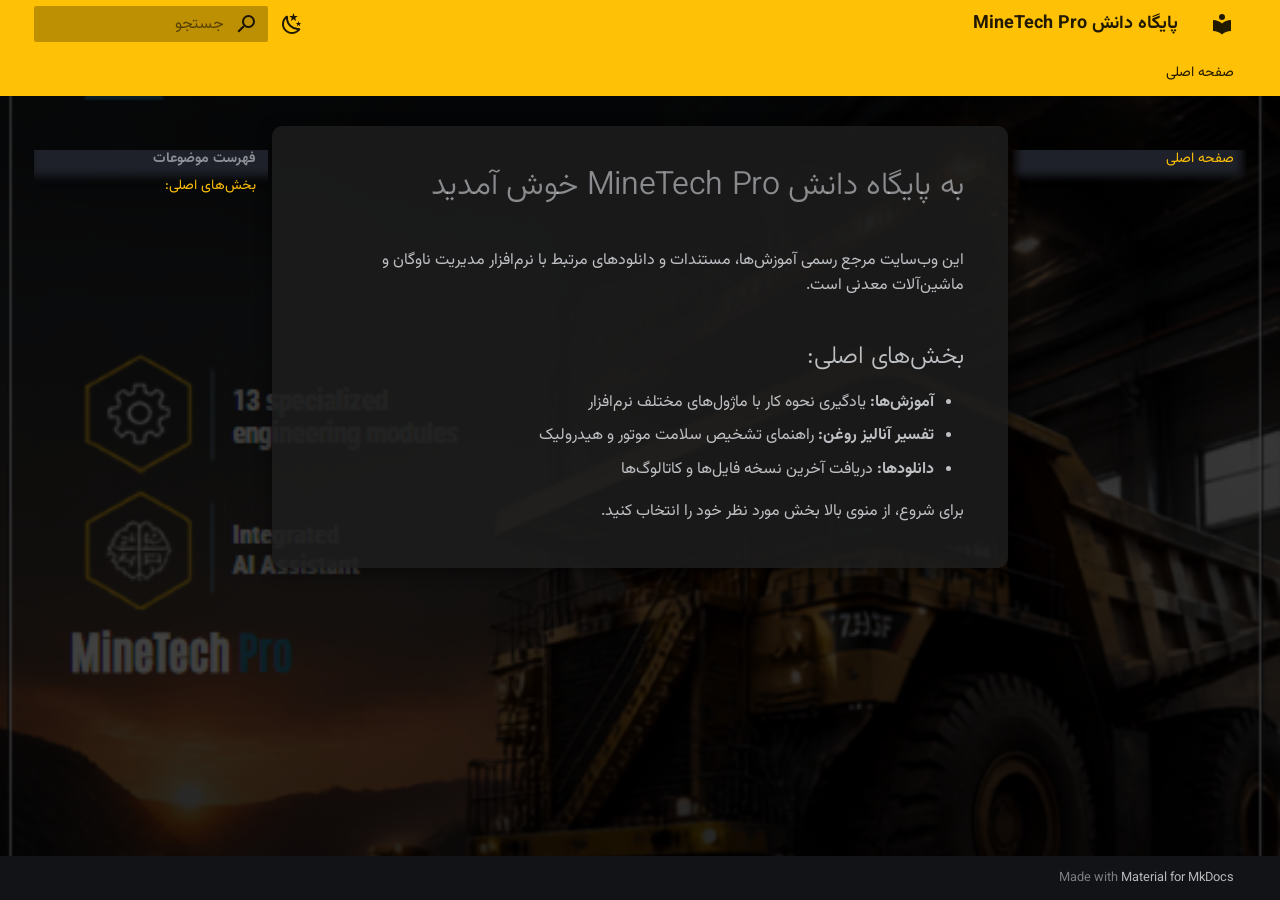
<file: index.html>
<!doctype html>
<html lang="fa" class="no-js">
  <head>
    
      <meta charset="utf-8">
      <meta name="viewport" content="width=device-width,initial-scale=1">
      
        <meta name="description" content="آموزش‌های تخصصی، مستندات نرم‌افزار و فایل‌های راهنما">
      
      
      
      
      
      
        
      
      
      <link rel="icon" href="assets/images/favicon.png">
      <meta name="generator" content="mkdocs-1.6.1, mkdocs-material-9.7.7">
    
    
      
        <title>پایگاه دانش MineTech Pro</title>
      
    
    
      <link rel="stylesheet" href="assets/stylesheets/main.ec1eaa64.min.css">
      
        
        <link rel="stylesheet" href="assets/stylesheets/palette.ab4e12ef.min.css">
      
      


    
    
      
    
    
      
        
        
        <link rel="preconnect" href="https://fonts.gstatic.com" crossorigin>
        <link rel="stylesheet" href="https://fonts.googleapis.com/css?family=Vazirmatn:300,300i,400,400i,700,700i%7CRoboto+Mono:400,400i,700,700i&display=fallback">
        <style>:root{--md-text-font:"Vazirmatn";--md-code-font:"Roboto Mono"}</style>
      
    
    
      <link rel="stylesheet" href="style.css">
    
    <script>__md_scope=new URL(".",location),__md_hash=e=>[...e].reduce(((e,_)=>(e<<5)-e+_.charCodeAt(0)),0),__md_get=(e,_=localStorage,t=__md_scope)=>JSON.parse(_.getItem(t.pathname+"."+e)),__md_set=(e,_,t=localStorage,a=__md_scope)=>{try{t.setItem(a.pathname+"."+e,JSON.stringify(_))}catch(e){}}</script>
    
      

    
    
  </head>
  
  
    
    
      
    
    
    
    
    <body dir="rtl" data-md-color-scheme="slate" data-md-color-primary="amber" data-md-color-accent="amber">
  
    
    <input class="md-toggle" data-md-toggle="drawer" type="checkbox" id="__drawer" autocomplete="off">
    <input class="md-toggle" data-md-toggle="search" type="checkbox" id="__search" autocomplete="off">
    <label class="md-overlay" for="__drawer"></label>
    <div data-md-component="skip">
      
        
        <a href="#minetech-pro" class="md-skip">
          پرش به محتویات
        </a>
      
    </div>
    <div data-md-component="announce">
      
    </div>
    
    
      

<header class="md-header" data-md-component="header">
  <nav class="md-header__inner md-grid" aria-label="سرتیتر">
    <a href="." title="پایگاه دانش MineTech Pro" class="md-header__button md-logo" aria-label="پایگاه دانش MineTech Pro" data-md-component="logo">
      
  
  <svg xmlns="http://www.w3.org/2000/svg" viewBox="0 0 24 24"><path d="M12 8a3 3 0 0 0 3-3 3 3 0 0 0-3-3 3 3 0 0 0-3 3 3 3 0 0 0 3 3m0 3.54C9.64 9.35 6.5 8 3 8v11c3.5 0 6.64 1.35 9 3.54 2.36-2.19 5.5-3.54 9-3.54V8c-3.5 0-6.64 1.35-9 3.54"/></svg>

    </a>
    <label class="md-header__button md-icon" for="__drawer">
      
      <svg xmlns="http://www.w3.org/2000/svg" viewBox="0 0 24 24"><path d="M3 6h18v2H3zm0 5h18v2H3zm0 5h18v2H3z"/></svg>
    </label>
    <div class="md-header__title" data-md-component="header-title">
      <div class="md-header__ellipsis">
        <div class="md-header__topic">
          <span class="md-ellipsis">
            پایگاه دانش MineTech Pro
          </span>
        </div>
        <div class="md-header__topic" data-md-component="header-topic">
          <span class="md-ellipsis">
            
              صفحه اصلی
            
          </span>
        </div>
      </div>
    </div>
    
      
        <form class="md-header__option" data-md-component="palette">
  
    
    
    
    <input class="md-option" data-md-color-media="" data-md-color-scheme="slate" data-md-color-primary="amber" data-md-color-accent="amber"  aria-label="تغییر به حالت روشن"  type="radio" name="__palette" id="__palette_0">
    
      <label class="md-header__button md-icon" title="تغییر به حالت روشن" for="__palette_1" hidden>
        <svg xmlns="http://www.w3.org/2000/svg" viewBox="0 0 24 24"><path d="m17.75 4.09-2.53 1.94.91 3.06-2.63-1.81-2.63 1.81.91-3.06-2.53-1.94L12.44 4l1.06-3 1.06 3zm3.5 6.91-1.64 1.25.59 1.98-1.7-1.17-1.7 1.17.59-1.98L15.75 11l2.06-.05L18.5 9l.69 1.95zm-2.28 4.95c.83-.08 1.72 1.1 1.19 1.85-.32.45-.66.87-1.08 1.27C15.17 23 8.84 23 4.94 19.07c-3.91-3.9-3.91-10.24 0-14.14.4-.4.82-.76 1.27-1.08.75-.53 1.93.36 1.85 1.19-.27 2.86.69 5.83 2.89 8.02a9.96 9.96 0 0 0 8.02 2.89m-1.64 2.02a12.08 12.08 0 0 1-7.8-3.47c-2.17-2.19-3.33-5-3.49-7.82-2.81 3.14-2.7 7.96.31 10.98 3.02 3.01 7.84 3.12 10.98.31"/></svg>
      </label>
    
  
    
    
    
    <input class="md-option" data-md-color-media="" data-md-color-scheme="default" data-md-color-primary="amber" data-md-color-accent="amber"  aria-label="تغییر به حالت تاریک"  type="radio" name="__palette" id="__palette_1">
    
      <label class="md-header__button md-icon" title="تغییر به حالت تاریک" for="__palette_0" hidden>
        <svg xmlns="http://www.w3.org/2000/svg" viewBox="0 0 24 24"><path d="M12 7a5 5 0 0 1 5 5 5 5 0 0 1-5 5 5 5 0 0 1-5-5 5 5 0 0 1 5-5m0 2a3 3 0 0 0-3 3 3 3 0 0 0 3 3 3 3 0 0 0 3-3 3 3 0 0 0-3-3m0-7 2.39 3.42C13.65 5.15 12.84 5 12 5s-1.65.15-2.39.42zM3.34 7l4.16-.35A7.2 7.2 0 0 0 5.94 8.5c-.44.74-.69 1.5-.83 2.29zm.02 10 1.76-3.77a7.131 7.131 0 0 0 2.38 4.14zM20.65 7l-1.77 3.79a7.02 7.02 0 0 0-2.38-4.15zm-.01 10-4.14.36c.59-.51 1.12-1.14 1.54-1.86.42-.73.69-1.5.83-2.29zM12 22l-2.41-3.44c.74.27 1.55.44 2.41.44.82 0 1.63-.17 2.37-.44z"/></svg>
      </label>
    
  
</form>
      
    
    
      <script>var palette=__md_get("__palette");if(palette&&palette.color){if("(prefers-color-scheme)"===palette.color.media){var media=matchMedia("(prefers-color-scheme: light)"),input=document.querySelector(media.matches?"[data-md-color-media='(prefers-color-scheme: light)']":"[data-md-color-media='(prefers-color-scheme: dark)']");palette.color.media=input.getAttribute("data-md-color-media"),palette.color.scheme=input.getAttribute("data-md-color-scheme"),palette.color.primary=input.getAttribute("data-md-color-primary"),palette.color.accent=input.getAttribute("data-md-color-accent")}for(var[key,value]of Object.entries(palette.color))document.body.setAttribute("data-md-color-"+key,value)}</script>
    
    
    
      
      
        <label class="md-header__button md-icon" for="__search">
          
          <svg xmlns="http://www.w3.org/2000/svg" viewBox="0 0 24 24"><path d="M9.5 3A6.5 6.5 0 0 1 16 9.5c0 1.61-.59 3.09-1.56 4.23l.27.27h.79l5 5-1.5 1.5-5-5v-.79l-.27-.27A6.52 6.52 0 0 1 9.5 16 6.5 6.5 0 0 1 3 9.5 6.5 6.5 0 0 1 9.5 3m0 2C7 5 5 7 5 9.5S7 14 9.5 14 14 12 14 9.5 12 5 9.5 5"/></svg>
        </label>
        <div class="md-search" data-md-component="search" role="dialog">
  <label class="md-search__overlay" for="__search"></label>
  <div class="md-search__inner" role="search">
    <form class="md-search__form" name="search">
      <input type="text" class="md-search__input" name="query" aria-label="جستجو" placeholder="جستجو" autocapitalize="off" autocorrect="off" autocomplete="off" spellcheck="false" data-md-component="search-query" required>
      <label class="md-search__icon md-icon" for="__search">
        
        <svg xmlns="http://www.w3.org/2000/svg" viewBox="0 0 24 24"><path d="M9.5 3A6.5 6.5 0 0 1 16 9.5c0 1.61-.59 3.09-1.56 4.23l.27.27h.79l5 5-1.5 1.5-5-5v-.79l-.27-.27A6.52 6.52 0 0 1 9.5 16 6.5 6.5 0 0 1 3 9.5 6.5 6.5 0 0 1 9.5 3m0 2C7 5 5 7 5 9.5S7 14 9.5 14 14 12 14 9.5 12 5 9.5 5"/></svg>
        
        <svg xmlns="http://www.w3.org/2000/svg" viewBox="0 0 24 24"><path d="M20 11v2H8l5.5 5.5-1.42 1.42L4.16 12l7.92-7.92L13.5 5.5 8 11z"/></svg>
      </label>
      <nav class="md-search__options" aria-label="جستجو">
        
        <button type="reset" class="md-search__icon md-icon" title="بازنشانی" aria-label="بازنشانی" tabindex="-1">
          
          <svg xmlns="http://www.w3.org/2000/svg" viewBox="0 0 24 24"><path d="M19 6.41 17.59 5 12 10.59 6.41 5 5 6.41 10.59 12 5 17.59 6.41 19 12 13.41 17.59 19 19 17.59 13.41 12z"/></svg>
        </button>
      </nav>
      
        <div class="md-search__suggest" data-md-component="search-suggest"></div>
      
    </form>
    <div class="md-search__output">
      <div class="md-search__scrollwrap" tabindex="0" data-md-scrollfix>
        <div class="md-search-result" data-md-component="search-result">
          <div class="md-search-result__meta">
            راه‌اندازی جستجو
          </div>
          <ol class="md-search-result__list" role="presentation"></ol>
        </div>
      </div>
    </div>
  </div>
</div>
      
    
    
  </nav>
  
</header>
    
    <div class="md-container" data-md-component="container">
      
      
        
          
            
<nav class="md-tabs" aria-label="زبانه‌ها" data-md-component="tabs">
  <div class="md-grid">
    <ul class="md-tabs__list">
      
        
  
  
  
    
  
  
    <li class="md-tabs__item md-tabs__item--active">
      <a href="." class="md-tabs__link">
        
  
  
    
  
  صفحه اصلی

      </a>
    </li>
  

      
    </ul>
  </div>
</nav>
          
        
      
      <main class="md-main" data-md-component="main">
        <div class="md-main__inner md-grid">
          
            
              
              <div class="md-sidebar md-sidebar--primary" data-md-component="sidebar" data-md-type="navigation" >
                <div class="md-sidebar__scrollwrap">
                  <div class="md-sidebar__inner">
                    


  


<nav class="md-nav md-nav--primary md-nav--lifted" aria-label="هدایت" data-md-level="0">
  <label class="md-nav__title" for="__drawer">
    <a href="." title="پایگاه دانش MineTech Pro" class="md-nav__button md-logo" aria-label="پایگاه دانش MineTech Pro" data-md-component="logo">
      
  
  <svg xmlns="http://www.w3.org/2000/svg" viewBox="0 0 24 24"><path d="M12 8a3 3 0 0 0 3-3 3 3 0 0 0-3-3 3 3 0 0 0-3 3 3 3 0 0 0 3 3m0 3.54C9.64 9.35 6.5 8 3 8v11c3.5 0 6.64 1.35 9 3.54 2.36-2.19 5.5-3.54 9-3.54V8c-3.5 0-6.64 1.35-9 3.54"/></svg>

    </a>
    پایگاه دانش MineTech Pro
  </label>
  
  <ul class="md-nav__list" data-md-scrollfix>
    
      
      
  
  
    
  
  
  
    <li class="md-nav__item md-nav__item--active">
      
      <input class="md-nav__toggle md-toggle" type="checkbox" id="__toc">
      
      
        
      
      
        <label class="md-nav__link md-nav__link--active" for="__toc">
          
  
  
  <span class="md-ellipsis">
    
  
    صفحه اصلی
  

    
  </span>
  
  

          <span class="md-nav__icon md-icon"></span>
        </label>
      
      <a href="." class="md-nav__link md-nav__link--active">
        
  
  
  <span class="md-ellipsis">
    
  
    صفحه اصلی
  

    
  </span>
  
  

      </a>
      
        

<nav class="md-nav md-nav--secondary" aria-label="فهرست موضوعات">
  
  
  
    
  
  
    <label class="md-nav__title" for="__toc">
      <span class="md-nav__icon md-icon"></span>
      فهرست موضوعات
    </label>
    <ul class="md-nav__list" data-md-component="toc" data-md-scrollfix>
      
        <li class="md-nav__item">
  <a href="#_1" class="md-nav__link">
    <span class="md-ellipsis">
      
        بخش‌های اصلی:
      
    </span>
  </a>
  
</li>
      
    </ul>
  
</nav>
      
    </li>
  

    
  </ul>
</nav>
                  </div>
                </div>
              </div>
            
            
              
              <div class="md-sidebar md-sidebar--secondary" data-md-component="sidebar" data-md-type="toc" >
                <div class="md-sidebar__scrollwrap">
                  <div class="md-sidebar__inner">
                    

<nav class="md-nav md-nav--secondary" aria-label="فهرست موضوعات">
  
  
  
    
  
  
    <label class="md-nav__title" for="__toc">
      <span class="md-nav__icon md-icon"></span>
      فهرست موضوعات
    </label>
    <ul class="md-nav__list" data-md-component="toc" data-md-scrollfix>
      
        <li class="md-nav__item">
  <a href="#_1" class="md-nav__link">
    <span class="md-ellipsis">
      
        بخش‌های اصلی:
      
    </span>
  </a>
  
</li>
      
    </ul>
  
</nav>
                  </div>
                </div>
              </div>
            
          
          
            <div class="md-content" data-md-component="content">
              
              <article class="md-content__inner md-typeset">
                
                  



<h1 id="minetech-pro">به پایگاه دانش MineTech Pro خوش آمدید</h1>
<p>این وب‌سایت مرجع رسمی آموزش‌ها، مستندات و دانلودهای مرتبط با نرم‌افزار مدیریت ناوگان و ماشین‌آلات معدنی است.</p>
<h2 id="_1">بخش‌های اصلی:</h2>
<ul>
<li><strong>آموزش‌ها:</strong> یادگیری نحوه کار با ماژول‌های مختلف نرم‌افزار</li>
<li><strong>تفسیر آنالیز روغن:</strong> راهنمای تشخیص سلامت موتور و هیدرولیک</li>
<li><strong>دانلودها:</strong> دریافت آخرین نسخه فایل‌ها و کاتالوگ‌ها</li>
</ul>
<p>برای شروع، از منوی بالا بخش مورد نظر خود را انتخاب کنید.</p>












                
              </article>
            </div>
          
          
<script>var target=document.getElementById(location.hash.slice(1));target&&target.name&&(target.checked=target.name.startsWith("__tabbed_"))</script>
        </div>
        
          <button type="button" class="md-top md-icon" data-md-component="top" hidden>
  
  <svg xmlns="http://www.w3.org/2000/svg" viewBox="0 0 24 24"><path d="M13 20h-2V8l-5.5 5.5-1.42-1.42L12 4.16l7.92 7.92-1.42 1.42L13 8z"/></svg>
  برگشت به بالا
</button>
        
      </main>
      
        <footer class="md-footer">
  
  <div class="md-footer-meta md-typeset">
    <div class="md-footer-meta__inner md-grid">
      <div class="md-copyright">
  
  
    Made with
    <a href="https://squidfunk.github.io/mkdocs-material/" target="_blank" rel="noopener">
      Material for MkDocs
    </a>
  
</div>
      
    </div>
  </div>
</footer>
      
    </div>
    <div class="md-dialog" data-md-component="dialog">
      <div class="md-dialog__inner md-typeset"></div>
    </div>
    
    
    
      
      
      <script id="__config" type="application/json">{"annotate": null, "base": ".", "features": ["navigation.tabs", "navigation.top", "search.suggest"], "search": "assets/javascripts/workers/search.2c215733.min.js", "tags": null, "translations": {"clipboard.copied": "\u06a9\u067e\u06cc \u0634\u062f", "clipboard.copy": "\u06a9\u067e\u06cc \u06a9\u0631\u062f\u0646", "search.result.more.one": "1 \u0645\u0648\u0631\u062f \u062f\u06cc\u06af\u0631 \u062f\u0631 \u0627\u06cc\u0646 \u0635\u0641\u062d\u0647", "search.result.more.other": "# \u0645\u0648\u0631\u062f \u062f\u06cc\u06af\u0631 \u062f\u0631 \u0627\u06cc\u0646 \u0635\u0641\u062d\u0647", "search.result.none": "\u0633\u0646\u062f\u06cc \u06cc\u0627\u0641\u062a \u0646\u0634\u062f", "search.result.one": "1 \u0633\u0646\u062f \u06cc\u0627\u0641\u062a \u0634\u062f", "search.result.other": "# \u0633\u0646\u062f \u06cc\u0627\u0641\u062a \u0634\u062f", "search.result.placeholder": "\u0628\u0631\u0627\u06cc \u0634\u0631\u0648\u0639 \u062c\u0633\u062a\u062c\u0648 \u062a\u0627\u06cc\u067e \u06a9\u0646\u06cc\u062f", "search.result.term.missing": "\u0645\u0648\u062c\u0648\u062f \u0646\u06cc\u0633\u062a", "select.version": "\u0627\u0646\u062a\u062e\u0627\u0628 \u0648\u06cc\u0631\u0627\u06cc\u0634"}, "version": null}</script>
    
    
      <script src="assets/javascripts/bundle.d7400e89.min.js"></script>
      
    
  </body>
</html>
</file>
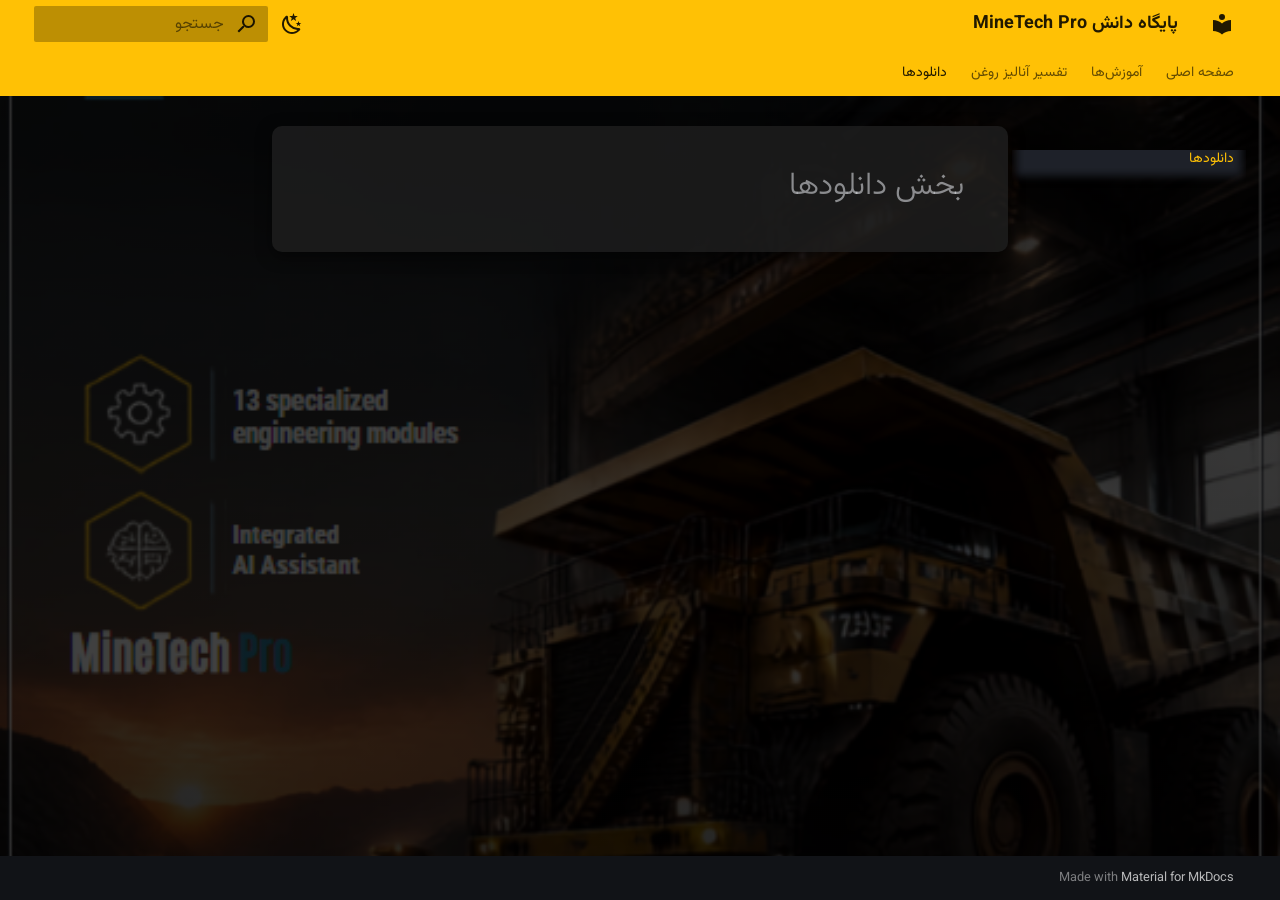
<file: downloads/index.html>
<!doctype html>
<html lang="fa" class="no-js">
  <head>
    
      <meta charset="utf-8">
      <meta name="viewport" content="width=device-width,initial-scale=1">
      
        <meta name="description" content="آموزش‌های تخصصی، مستندات نرم‌افزار و فایل‌های راهنما">
      
      
      
      
        <link rel="prev" href="../oil-analysis/">
      
      
      
        
      
      
      <link rel="icon" href="../assets/images/favicon.png">
      <meta name="generator" content="mkdocs-1.6.1, mkdocs-material-9.7.7">
    
    
      
        <title>دانلودها - پایگاه دانش MineTech Pro</title>
      
    
    
      <link rel="stylesheet" href="../assets/stylesheets/main.ec1eaa64.min.css">
      
        
        <link rel="stylesheet" href="../assets/stylesheets/palette.ab4e12ef.min.css">
      
      


    
    
      
    
    
      
        
        
        <link rel="preconnect" href="https://fonts.gstatic.com" crossorigin>
        <link rel="stylesheet" href="https://fonts.googleapis.com/css?family=Vazirmatn:300,300i,400,400i,700,700i%7CRoboto+Mono:400,400i,700,700i&display=fallback">
        <style>:root{--md-text-font:"Vazirmatn";--md-code-font:"Roboto Mono"}</style>
      
    
    
      <link rel="stylesheet" href="../style.css">
    
    <script>__md_scope=new URL("..",location),__md_hash=e=>[...e].reduce(((e,_)=>(e<<5)-e+_.charCodeAt(0)),0),__md_get=(e,_=localStorage,t=__md_scope)=>JSON.parse(_.getItem(t.pathname+"."+e)),__md_set=(e,_,t=localStorage,a=__md_scope)=>{try{t.setItem(a.pathname+"."+e,JSON.stringify(_))}catch(e){}}</script>
    
      

    
    
  </head>
  
  
    
    
      
    
    
    
    
    <body dir="rtl" data-md-color-scheme="slate" data-md-color-primary="amber" data-md-color-accent="amber">
  
    
    <input class="md-toggle" data-md-toggle="drawer" type="checkbox" id="__drawer" autocomplete="off">
    <input class="md-toggle" data-md-toggle="search" type="checkbox" id="__search" autocomplete="off">
    <label class="md-overlay" for="__drawer"></label>
    <div data-md-component="skip">
      
        
        <a href="#_1" class="md-skip">
          پرش به محتویات
        </a>
      
    </div>
    <div data-md-component="announce">
      
    </div>
    
    
      

<header class="md-header" data-md-component="header">
  <nav class="md-header__inner md-grid" aria-label="سرتیتر">
    <a href=".." title="پایگاه دانش MineTech Pro" class="md-header__button md-logo" aria-label="پایگاه دانش MineTech Pro" data-md-component="logo">
      
  
  <svg xmlns="http://www.w3.org/2000/svg" viewBox="0 0 24 24"><path d="M12 8a3 3 0 0 0 3-3 3 3 0 0 0-3-3 3 3 0 0 0-3 3 3 3 0 0 0 3 3m0 3.54C9.64 9.35 6.5 8 3 8v11c3.5 0 6.64 1.35 9 3.54 2.36-2.19 5.5-3.54 9-3.54V8c-3.5 0-6.64 1.35-9 3.54"/></svg>

    </a>
    <label class="md-header__button md-icon" for="__drawer">
      
      <svg xmlns="http://www.w3.org/2000/svg" viewBox="0 0 24 24"><path d="M3 6h18v2H3zm0 5h18v2H3zm0 5h18v2H3z"/></svg>
    </label>
    <div class="md-header__title" data-md-component="header-title">
      <div class="md-header__ellipsis">
        <div class="md-header__topic">
          <span class="md-ellipsis">
            پایگاه دانش MineTech Pro
          </span>
        </div>
        <div class="md-header__topic" data-md-component="header-topic">
          <span class="md-ellipsis">
            
              دانلودها
            
          </span>
        </div>
      </div>
    </div>
    
      
        <form class="md-header__option" data-md-component="palette">
  
    
    
    
    <input class="md-option" data-md-color-media="" data-md-color-scheme="slate" data-md-color-primary="amber" data-md-color-accent="amber"  aria-label="تغییر به حالت روشن"  type="radio" name="__palette" id="__palette_0">
    
      <label class="md-header__button md-icon" title="تغییر به حالت روشن" for="__palette_1" hidden>
        <svg xmlns="http://www.w3.org/2000/svg" viewBox="0 0 24 24"><path d="m17.75 4.09-2.53 1.94.91 3.06-2.63-1.81-2.63 1.81.91-3.06-2.53-1.94L12.44 4l1.06-3 1.06 3zm3.5 6.91-1.64 1.25.59 1.98-1.7-1.17-1.7 1.17.59-1.98L15.75 11l2.06-.05L18.5 9l.69 1.95zm-2.28 4.95c.83-.08 1.72 1.1 1.19 1.85-.32.45-.66.87-1.08 1.27C15.17 23 8.84 23 4.94 19.07c-3.91-3.9-3.91-10.24 0-14.14.4-.4.82-.76 1.27-1.08.75-.53 1.93.36 1.85 1.19-.27 2.86.69 5.83 2.89 8.02a9.96 9.96 0 0 0 8.02 2.89m-1.64 2.02a12.08 12.08 0 0 1-7.8-3.47c-2.17-2.19-3.33-5-3.49-7.82-2.81 3.14-2.7 7.96.31 10.98 3.02 3.01 7.84 3.12 10.98.31"/></svg>
      </label>
    
  
    
    
    
    <input class="md-option" data-md-color-media="" data-md-color-scheme="default" data-md-color-primary="amber" data-md-color-accent="amber"  aria-label="تغییر به حالت تاریک"  type="radio" name="__palette" id="__palette_1">
    
      <label class="md-header__button md-icon" title="تغییر به حالت تاریک" for="__palette_0" hidden>
        <svg xmlns="http://www.w3.org/2000/svg" viewBox="0 0 24 24"><path d="M12 7a5 5 0 0 1 5 5 5 5 0 0 1-5 5 5 5 0 0 1-5-5 5 5 0 0 1 5-5m0 2a3 3 0 0 0-3 3 3 3 0 0 0 3 3 3 3 0 0 0 3-3 3 3 0 0 0-3-3m0-7 2.39 3.42C13.65 5.15 12.84 5 12 5s-1.65.15-2.39.42zM3.34 7l4.16-.35A7.2 7.2 0 0 0 5.94 8.5c-.44.74-.69 1.5-.83 2.29zm.02 10 1.76-3.77a7.131 7.131 0 0 0 2.38 4.14zM20.65 7l-1.77 3.79a7.02 7.02 0 0 0-2.38-4.15zm-.01 10-4.14.36c.59-.51 1.12-1.14 1.54-1.86.42-.73.69-1.5.83-2.29zM12 22l-2.41-3.44c.74.27 1.55.44 2.41.44.82 0 1.63-.17 2.37-.44z"/></svg>
      </label>
    
  
</form>
      
    
    
      <script>var palette=__md_get("__palette");if(palette&&palette.color){if("(prefers-color-scheme)"===palette.color.media){var media=matchMedia("(prefers-color-scheme: light)"),input=document.querySelector(media.matches?"[data-md-color-media='(prefers-color-scheme: light)']":"[data-md-color-media='(prefers-color-scheme: dark)']");palette.color.media=input.getAttribute("data-md-color-media"),palette.color.scheme=input.getAttribute("data-md-color-scheme"),palette.color.primary=input.getAttribute("data-md-color-primary"),palette.color.accent=input.getAttribute("data-md-color-accent")}for(var[key,value]of Object.entries(palette.color))document.body.setAttribute("data-md-color-"+key,value)}</script>
    
    
    
      
      
        <label class="md-header__button md-icon" for="__search">
          
          <svg xmlns="http://www.w3.org/2000/svg" viewBox="0 0 24 24"><path d="M9.5 3A6.5 6.5 0 0 1 16 9.5c0 1.61-.59 3.09-1.56 4.23l.27.27h.79l5 5-1.5 1.5-5-5v-.79l-.27-.27A6.52 6.52 0 0 1 9.5 16 6.5 6.5 0 0 1 3 9.5 6.5 6.5 0 0 1 9.5 3m0 2C7 5 5 7 5 9.5S7 14 9.5 14 14 12 14 9.5 12 5 9.5 5"/></svg>
        </label>
        <div class="md-search" data-md-component="search" role="dialog">
  <label class="md-search__overlay" for="__search"></label>
  <div class="md-search__inner" role="search">
    <form class="md-search__form" name="search">
      <input type="text" class="md-search__input" name="query" aria-label="جستجو" placeholder="جستجو" autocapitalize="off" autocorrect="off" autocomplete="off" spellcheck="false" data-md-component="search-query" required>
      <label class="md-search__icon md-icon" for="__search">
        
        <svg xmlns="http://www.w3.org/2000/svg" viewBox="0 0 24 24"><path d="M9.5 3A6.5 6.5 0 0 1 16 9.5c0 1.61-.59 3.09-1.56 4.23l.27.27h.79l5 5-1.5 1.5-5-5v-.79l-.27-.27A6.52 6.52 0 0 1 9.5 16 6.5 6.5 0 0 1 3 9.5 6.5 6.5 0 0 1 9.5 3m0 2C7 5 5 7 5 9.5S7 14 9.5 14 14 12 14 9.5 12 5 9.5 5"/></svg>
        
        <svg xmlns="http://www.w3.org/2000/svg" viewBox="0 0 24 24"><path d="M20 11v2H8l5.5 5.5-1.42 1.42L4.16 12l7.92-7.92L13.5 5.5 8 11z"/></svg>
      </label>
      <nav class="md-search__options" aria-label="جستجو">
        
        <button type="reset" class="md-search__icon md-icon" title="بازنشانی" aria-label="بازنشانی" tabindex="-1">
          
          <svg xmlns="http://www.w3.org/2000/svg" viewBox="0 0 24 24"><path d="M19 6.41 17.59 5 12 10.59 6.41 5 5 6.41 10.59 12 5 17.59 6.41 19 12 13.41 17.59 19 19 17.59 13.41 12z"/></svg>
        </button>
      </nav>
      
        <div class="md-search__suggest" data-md-component="search-suggest"></div>
      
    </form>
    <div class="md-search__output">
      <div class="md-search__scrollwrap" tabindex="0" data-md-scrollfix>
        <div class="md-search-result" data-md-component="search-result">
          <div class="md-search-result__meta">
            راه‌اندازی جستجو
          </div>
          <ol class="md-search-result__list" role="presentation"></ol>
        </div>
      </div>
    </div>
  </div>
</div>
      
    
    
  </nav>
  
</header>
    
    <div class="md-container" data-md-component="container">
      
      
        
          
            
<nav class="md-tabs" aria-label="زبانه‌ها" data-md-component="tabs">
  <div class="md-grid">
    <ul class="md-tabs__list">
      
        
  
  
  
  
    <li class="md-tabs__item">
      <a href=".." class="md-tabs__link">
        
  
  
    
  
  صفحه اصلی

      </a>
    </li>
  

      
        
  
  
  
  
    <li class="md-tabs__item">
      <a href="../tutorials/" class="md-tabs__link">
        
  
  
    
  
  آموزش‌ها

      </a>
    </li>
  

      
        
  
  
  
  
    <li class="md-tabs__item">
      <a href="../oil-analysis/" class="md-tabs__link">
        
  
  
    
  
  تفسیر آنالیز روغن

      </a>
    </li>
  

      
        
  
  
  
    
  
  
    <li class="md-tabs__item md-tabs__item--active">
      <a href="./" class="md-tabs__link">
        
  
  
    
  
  دانلودها

      </a>
    </li>
  

      
    </ul>
  </div>
</nav>
          
        
      
      <main class="md-main" data-md-component="main">
        <div class="md-main__inner md-grid">
          
            
              
              <div class="md-sidebar md-sidebar--primary" data-md-component="sidebar" data-md-type="navigation" >
                <div class="md-sidebar__scrollwrap">
                  <div class="md-sidebar__inner">
                    


  


<nav class="md-nav md-nav--primary md-nav--lifted" aria-label="هدایت" data-md-level="0">
  <label class="md-nav__title" for="__drawer">
    <a href=".." title="پایگاه دانش MineTech Pro" class="md-nav__button md-logo" aria-label="پایگاه دانش MineTech Pro" data-md-component="logo">
      
  
  <svg xmlns="http://www.w3.org/2000/svg" viewBox="0 0 24 24"><path d="M12 8a3 3 0 0 0 3-3 3 3 0 0 0-3-3 3 3 0 0 0-3 3 3 3 0 0 0 3 3m0 3.54C9.64 9.35 6.5 8 3 8v11c3.5 0 6.64 1.35 9 3.54 2.36-2.19 5.5-3.54 9-3.54V8c-3.5 0-6.64 1.35-9 3.54"/></svg>

    </a>
    پایگاه دانش MineTech Pro
  </label>
  
  <ul class="md-nav__list" data-md-scrollfix>
    
      
      
  
  
  
  
    <li class="md-nav__item">
      <a href=".." class="md-nav__link">
        
  
  
  <span class="md-ellipsis">
    
  
    صفحه اصلی
  

    
  </span>
  
  

      </a>
    </li>
  

    
      
      
  
  
  
  
    <li class="md-nav__item">
      <a href="../tutorials/" class="md-nav__link">
        
  
  
  <span class="md-ellipsis">
    
  
    آموزش‌ها
  

    
  </span>
  
  

      </a>
    </li>
  

    
      
      
  
  
  
  
    <li class="md-nav__item">
      <a href="../oil-analysis/" class="md-nav__link">
        
  
  
  <span class="md-ellipsis">
    
  
    تفسیر آنالیز روغن
  

    
  </span>
  
  

      </a>
    </li>
  

    
      
      
  
  
    
  
  
  
    <li class="md-nav__item md-nav__item--active">
      
      <input class="md-nav__toggle md-toggle" type="checkbox" id="__toc">
      
      
        
      
      
      <a href="./" class="md-nav__link md-nav__link--active">
        
  
  
  <span class="md-ellipsis">
    
  
    دانلودها
  

    
  </span>
  
  

      </a>
      
    </li>
  

    
  </ul>
</nav>
                  </div>
                </div>
              </div>
            
            
              
              <div class="md-sidebar md-sidebar--secondary" data-md-component="sidebar" data-md-type="toc" >
                <div class="md-sidebar__scrollwrap">
                  <div class="md-sidebar__inner">
                    

<nav class="md-nav md-nav--secondary" aria-label="فهرست موضوعات">
  
  
  
    
  
  
</nav>
                  </div>
                </div>
              </div>
            
          
          
            <div class="md-content" data-md-component="content">
              
              <article class="md-content__inner md-typeset">
                
                  



<h1 id="_1">بخش دانلودها</h1>












                
              </article>
            </div>
          
          
<script>var target=document.getElementById(location.hash.slice(1));target&&target.name&&(target.checked=target.name.startsWith("__tabbed_"))</script>
        </div>
        
          <button type="button" class="md-top md-icon" data-md-component="top" hidden>
  
  <svg xmlns="http://www.w3.org/2000/svg" viewBox="0 0 24 24"><path d="M13 20h-2V8l-5.5 5.5-1.42-1.42L12 4.16l7.92 7.92-1.42 1.42L13 8z"/></svg>
  برگشت به بالا
</button>
        
      </main>
      
        <footer class="md-footer">
  
  <div class="md-footer-meta md-typeset">
    <div class="md-footer-meta__inner md-grid">
      <div class="md-copyright">
  
  
    Made with
    <a href="https://squidfunk.github.io/mkdocs-material/" target="_blank" rel="noopener">
      Material for MkDocs
    </a>
  
</div>
      
    </div>
  </div>
</footer>
      
    </div>
    <div class="md-dialog" data-md-component="dialog">
      <div class="md-dialog__inner md-typeset"></div>
    </div>
    
    
    
      
      
      <script id="__config" type="application/json">{"annotate": null, "base": "..", "features": ["navigation.tabs", "navigation.top", "search.suggest"], "search": "../assets/javascripts/workers/search.2c215733.min.js", "tags": null, "translations": {"clipboard.copied": "\u06a9\u067e\u06cc \u0634\u062f", "clipboard.copy": "\u06a9\u067e\u06cc \u06a9\u0631\u062f\u0646", "search.result.more.one": "1 \u0645\u0648\u0631\u062f \u062f\u06cc\u06af\u0631 \u062f\u0631 \u0627\u06cc\u0646 \u0635\u0641\u062d\u0647", "search.result.more.other": "# \u0645\u0648\u0631\u062f \u062f\u06cc\u06af\u0631 \u062f\u0631 \u0627\u06cc\u0646 \u0635\u0641\u062d\u0647", "search.result.none": "\u0633\u0646\u062f\u06cc \u06cc\u0627\u0641\u062a \u0646\u0634\u062f", "search.result.one": "1 \u0633\u0646\u062f \u06cc\u0627\u0641\u062a \u0634\u062f", "search.result.other": "# \u0633\u0646\u062f \u06cc\u0627\u0641\u062a \u0634\u062f", "search.result.placeholder": "\u0628\u0631\u0627\u06cc \u0634\u0631\u0648\u0639 \u062c\u0633\u062a\u062c\u0648 \u062a\u0627\u06cc\u067e \u06a9\u0646\u06cc\u062f", "search.result.term.missing": "\u0645\u0648\u062c\u0648\u062f \u0646\u06cc\u0633\u062a", "select.version": "\u0627\u0646\u062a\u062e\u0627\u0628 \u0648\u06cc\u0631\u0627\u06cc\u0634"}, "version": null}</script>
    
    
      <script src="../assets/javascripts/bundle.d7400e89.min.js"></script>
      
    
  </body>
</html>
</file>
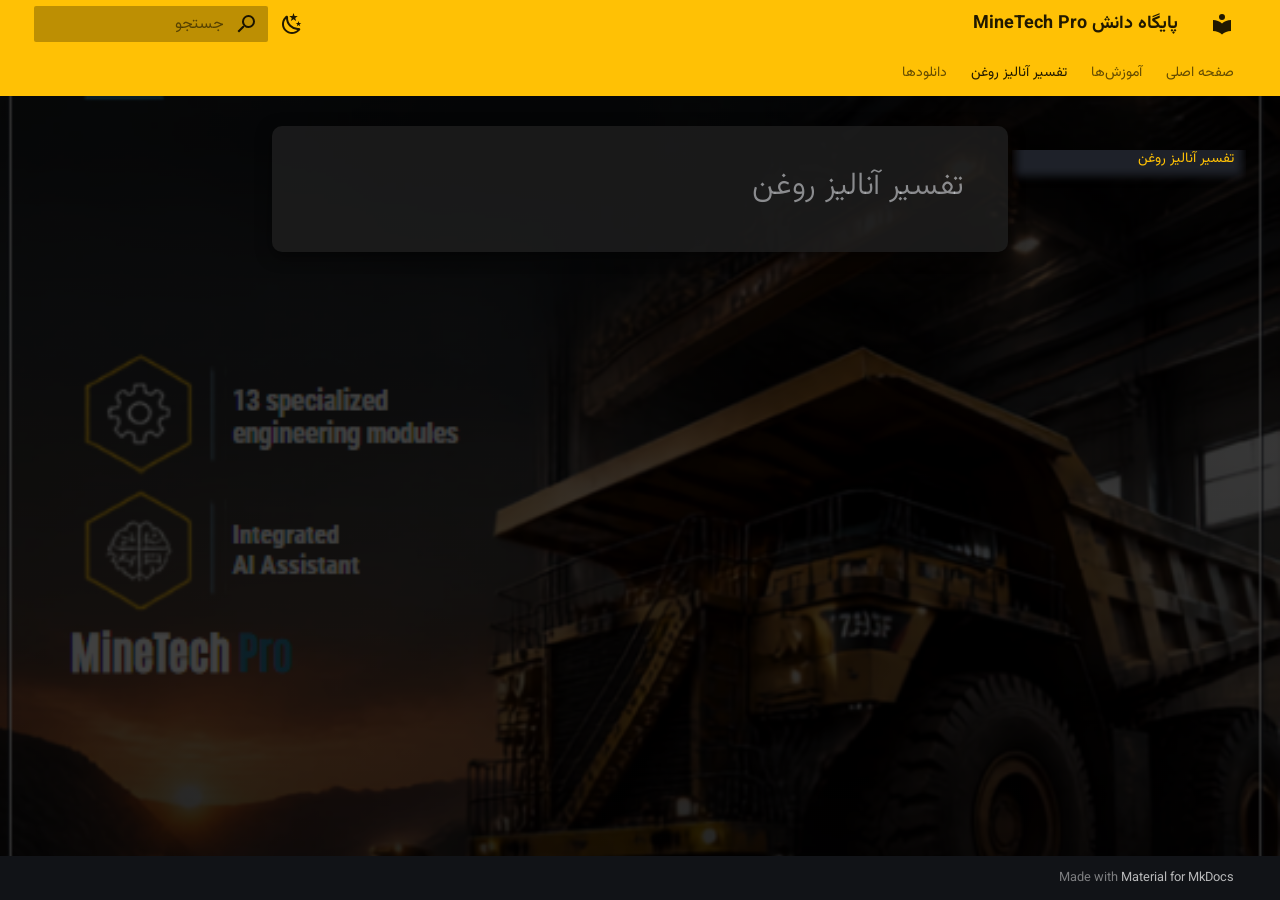
<file: oil-analysis/index.html>
<!doctype html>
<html lang="fa" class="no-js">
  <head>
    
      <meta charset="utf-8">
      <meta name="viewport" content="width=device-width,initial-scale=1">
      
        <meta name="description" content="آموزش‌های تخصصی، مستندات نرم‌افزار و فایل‌های راهنما">
      
      
      
      
        <link rel="prev" href="../tutorials/">
      
      
        <link rel="next" href="../downloads/">
      
      
        
      
      
      <link rel="icon" href="../assets/images/favicon.png">
      <meta name="generator" content="mkdocs-1.6.1, mkdocs-material-9.7.7">
    
    
      
        <title>تفسیر آنالیز روغن - پایگاه دانش MineTech Pro</title>
      
    
    
      <link rel="stylesheet" href="../assets/stylesheets/main.ec1eaa64.min.css">
      
        
        <link rel="stylesheet" href="../assets/stylesheets/palette.ab4e12ef.min.css">
      
      


    
    
      
    
    
      
        
        
        <link rel="preconnect" href="https://fonts.gstatic.com" crossorigin>
        <link rel="stylesheet" href="https://fonts.googleapis.com/css?family=Vazirmatn:300,300i,400,400i,700,700i%7CRoboto+Mono:400,400i,700,700i&display=fallback">
        <style>:root{--md-text-font:"Vazirmatn";--md-code-font:"Roboto Mono"}</style>
      
    
    
      <link rel="stylesheet" href="../style.css">
    
    <script>__md_scope=new URL("..",location),__md_hash=e=>[...e].reduce(((e,_)=>(e<<5)-e+_.charCodeAt(0)),0),__md_get=(e,_=localStorage,t=__md_scope)=>JSON.parse(_.getItem(t.pathname+"."+e)),__md_set=(e,_,t=localStorage,a=__md_scope)=>{try{t.setItem(a.pathname+"."+e,JSON.stringify(_))}catch(e){}}</script>
    
      

    
    
  </head>
  
  
    
    
      
    
    
    
    
    <body dir="rtl" data-md-color-scheme="slate" data-md-color-primary="amber" data-md-color-accent="amber">
  
    
    <input class="md-toggle" data-md-toggle="drawer" type="checkbox" id="__drawer" autocomplete="off">
    <input class="md-toggle" data-md-toggle="search" type="checkbox" id="__search" autocomplete="off">
    <label class="md-overlay" for="__drawer"></label>
    <div data-md-component="skip">
      
        
        <a href="#_1" class="md-skip">
          پرش به محتویات
        </a>
      
    </div>
    <div data-md-component="announce">
      
    </div>
    
    
      

<header class="md-header" data-md-component="header">
  <nav class="md-header__inner md-grid" aria-label="سرتیتر">
    <a href=".." title="پایگاه دانش MineTech Pro" class="md-header__button md-logo" aria-label="پایگاه دانش MineTech Pro" data-md-component="logo">
      
  
  <svg xmlns="http://www.w3.org/2000/svg" viewBox="0 0 24 24"><path d="M12 8a3 3 0 0 0 3-3 3 3 0 0 0-3-3 3 3 0 0 0-3 3 3 3 0 0 0 3 3m0 3.54C9.64 9.35 6.5 8 3 8v11c3.5 0 6.64 1.35 9 3.54 2.36-2.19 5.5-3.54 9-3.54V8c-3.5 0-6.64 1.35-9 3.54"/></svg>

    </a>
    <label class="md-header__button md-icon" for="__drawer">
      
      <svg xmlns="http://www.w3.org/2000/svg" viewBox="0 0 24 24"><path d="M3 6h18v2H3zm0 5h18v2H3zm0 5h18v2H3z"/></svg>
    </label>
    <div class="md-header__title" data-md-component="header-title">
      <div class="md-header__ellipsis">
        <div class="md-header__topic">
          <span class="md-ellipsis">
            پایگاه دانش MineTech Pro
          </span>
        </div>
        <div class="md-header__topic" data-md-component="header-topic">
          <span class="md-ellipsis">
            
              تفسیر آنالیز روغن
            
          </span>
        </div>
      </div>
    </div>
    
      
        <form class="md-header__option" data-md-component="palette">
  
    
    
    
    <input class="md-option" data-md-color-media="" data-md-color-scheme="slate" data-md-color-primary="amber" data-md-color-accent="amber"  aria-label="تغییر به حالت روشن"  type="radio" name="__palette" id="__palette_0">
    
      <label class="md-header__button md-icon" title="تغییر به حالت روشن" for="__palette_1" hidden>
        <svg xmlns="http://www.w3.org/2000/svg" viewBox="0 0 24 24"><path d="m17.75 4.09-2.53 1.94.91 3.06-2.63-1.81-2.63 1.81.91-3.06-2.53-1.94L12.44 4l1.06-3 1.06 3zm3.5 6.91-1.64 1.25.59 1.98-1.7-1.17-1.7 1.17.59-1.98L15.75 11l2.06-.05L18.5 9l.69 1.95zm-2.28 4.95c.83-.08 1.72 1.1 1.19 1.85-.32.45-.66.87-1.08 1.27C15.17 23 8.84 23 4.94 19.07c-3.91-3.9-3.91-10.24 0-14.14.4-.4.82-.76 1.27-1.08.75-.53 1.93.36 1.85 1.19-.27 2.86.69 5.83 2.89 8.02a9.96 9.96 0 0 0 8.02 2.89m-1.64 2.02a12.08 12.08 0 0 1-7.8-3.47c-2.17-2.19-3.33-5-3.49-7.82-2.81 3.14-2.7 7.96.31 10.98 3.02 3.01 7.84 3.12 10.98.31"/></svg>
      </label>
    
  
    
    
    
    <input class="md-option" data-md-color-media="" data-md-color-scheme="default" data-md-color-primary="amber" data-md-color-accent="amber"  aria-label="تغییر به حالت تاریک"  type="radio" name="__palette" id="__palette_1">
    
      <label class="md-header__button md-icon" title="تغییر به حالت تاریک" for="__palette_0" hidden>
        <svg xmlns="http://www.w3.org/2000/svg" viewBox="0 0 24 24"><path d="M12 7a5 5 0 0 1 5 5 5 5 0 0 1-5 5 5 5 0 0 1-5-5 5 5 0 0 1 5-5m0 2a3 3 0 0 0-3 3 3 3 0 0 0 3 3 3 3 0 0 0 3-3 3 3 0 0 0-3-3m0-7 2.39 3.42C13.65 5.15 12.84 5 12 5s-1.65.15-2.39.42zM3.34 7l4.16-.35A7.2 7.2 0 0 0 5.94 8.5c-.44.74-.69 1.5-.83 2.29zm.02 10 1.76-3.77a7.131 7.131 0 0 0 2.38 4.14zM20.65 7l-1.77 3.79a7.02 7.02 0 0 0-2.38-4.15zm-.01 10-4.14.36c.59-.51 1.12-1.14 1.54-1.86.42-.73.69-1.5.83-2.29zM12 22l-2.41-3.44c.74.27 1.55.44 2.41.44.82 0 1.63-.17 2.37-.44z"/></svg>
      </label>
    
  
</form>
      
    
    
      <script>var palette=__md_get("__palette");if(palette&&palette.color){if("(prefers-color-scheme)"===palette.color.media){var media=matchMedia("(prefers-color-scheme: light)"),input=document.querySelector(media.matches?"[data-md-color-media='(prefers-color-scheme: light)']":"[data-md-color-media='(prefers-color-scheme: dark)']");palette.color.media=input.getAttribute("data-md-color-media"),palette.color.scheme=input.getAttribute("data-md-color-scheme"),palette.color.primary=input.getAttribute("data-md-color-primary"),palette.color.accent=input.getAttribute("data-md-color-accent")}for(var[key,value]of Object.entries(palette.color))document.body.setAttribute("data-md-color-"+key,value)}</script>
    
    
    
      
      
        <label class="md-header__button md-icon" for="__search">
          
          <svg xmlns="http://www.w3.org/2000/svg" viewBox="0 0 24 24"><path d="M9.5 3A6.5 6.5 0 0 1 16 9.5c0 1.61-.59 3.09-1.56 4.23l.27.27h.79l5 5-1.5 1.5-5-5v-.79l-.27-.27A6.52 6.52 0 0 1 9.5 16 6.5 6.5 0 0 1 3 9.5 6.5 6.5 0 0 1 9.5 3m0 2C7 5 5 7 5 9.5S7 14 9.5 14 14 12 14 9.5 12 5 9.5 5"/></svg>
        </label>
        <div class="md-search" data-md-component="search" role="dialog">
  <label class="md-search__overlay" for="__search"></label>
  <div class="md-search__inner" role="search">
    <form class="md-search__form" name="search">
      <input type="text" class="md-search__input" name="query" aria-label="جستجو" placeholder="جستجو" autocapitalize="off" autocorrect="off" autocomplete="off" spellcheck="false" data-md-component="search-query" required>
      <label class="md-search__icon md-icon" for="__search">
        
        <svg xmlns="http://www.w3.org/2000/svg" viewBox="0 0 24 24"><path d="M9.5 3A6.5 6.5 0 0 1 16 9.5c0 1.61-.59 3.09-1.56 4.23l.27.27h.79l5 5-1.5 1.5-5-5v-.79l-.27-.27A6.52 6.52 0 0 1 9.5 16 6.5 6.5 0 0 1 3 9.5 6.5 6.5 0 0 1 9.5 3m0 2C7 5 5 7 5 9.5S7 14 9.5 14 14 12 14 9.5 12 5 9.5 5"/></svg>
        
        <svg xmlns="http://www.w3.org/2000/svg" viewBox="0 0 24 24"><path d="M20 11v2H8l5.5 5.5-1.42 1.42L4.16 12l7.92-7.92L13.5 5.5 8 11z"/></svg>
      </label>
      <nav class="md-search__options" aria-label="جستجو">
        
        <button type="reset" class="md-search__icon md-icon" title="بازنشانی" aria-label="بازنشانی" tabindex="-1">
          
          <svg xmlns="http://www.w3.org/2000/svg" viewBox="0 0 24 24"><path d="M19 6.41 17.59 5 12 10.59 6.41 5 5 6.41 10.59 12 5 17.59 6.41 19 12 13.41 17.59 19 19 17.59 13.41 12z"/></svg>
        </button>
      </nav>
      
        <div class="md-search__suggest" data-md-component="search-suggest"></div>
      
    </form>
    <div class="md-search__output">
      <div class="md-search__scrollwrap" tabindex="0" data-md-scrollfix>
        <div class="md-search-result" data-md-component="search-result">
          <div class="md-search-result__meta">
            راه‌اندازی جستجو
          </div>
          <ol class="md-search-result__list" role="presentation"></ol>
        </div>
      </div>
    </div>
  </div>
</div>
      
    
    
  </nav>
  
</header>
    
    <div class="md-container" data-md-component="container">
      
      
        
          
            
<nav class="md-tabs" aria-label="زبانه‌ها" data-md-component="tabs">
  <div class="md-grid">
    <ul class="md-tabs__list">
      
        
  
  
  
  
    <li class="md-tabs__item">
      <a href=".." class="md-tabs__link">
        
  
  
    
  
  صفحه اصلی

      </a>
    </li>
  

      
        
  
  
  
  
    <li class="md-tabs__item">
      <a href="../tutorials/" class="md-tabs__link">
        
  
  
    
  
  آموزش‌ها

      </a>
    </li>
  

      
        
  
  
  
    
  
  
    <li class="md-tabs__item md-tabs__item--active">
      <a href="./" class="md-tabs__link">
        
  
  
    
  
  تفسیر آنالیز روغن

      </a>
    </li>
  

      
        
  
  
  
  
    <li class="md-tabs__item">
      <a href="../downloads/" class="md-tabs__link">
        
  
  
    
  
  دانلودها

      </a>
    </li>
  

      
    </ul>
  </div>
</nav>
          
        
      
      <main class="md-main" data-md-component="main">
        <div class="md-main__inner md-grid">
          
            
              
              <div class="md-sidebar md-sidebar--primary" data-md-component="sidebar" data-md-type="navigation" >
                <div class="md-sidebar__scrollwrap">
                  <div class="md-sidebar__inner">
                    


  


<nav class="md-nav md-nav--primary md-nav--lifted" aria-label="هدایت" data-md-level="0">
  <label class="md-nav__title" for="__drawer">
    <a href=".." title="پایگاه دانش MineTech Pro" class="md-nav__button md-logo" aria-label="پایگاه دانش MineTech Pro" data-md-component="logo">
      
  
  <svg xmlns="http://www.w3.org/2000/svg" viewBox="0 0 24 24"><path d="M12 8a3 3 0 0 0 3-3 3 3 0 0 0-3-3 3 3 0 0 0-3 3 3 3 0 0 0 3 3m0 3.54C9.64 9.35 6.5 8 3 8v11c3.5 0 6.64 1.35 9 3.54 2.36-2.19 5.5-3.54 9-3.54V8c-3.5 0-6.64 1.35-9 3.54"/></svg>

    </a>
    پایگاه دانش MineTech Pro
  </label>
  
  <ul class="md-nav__list" data-md-scrollfix>
    
      
      
  
  
  
  
    <li class="md-nav__item">
      <a href=".." class="md-nav__link">
        
  
  
  <span class="md-ellipsis">
    
  
    صفحه اصلی
  

    
  </span>
  
  

      </a>
    </li>
  

    
      
      
  
  
  
  
    <li class="md-nav__item">
      <a href="../tutorials/" class="md-nav__link">
        
  
  
  <span class="md-ellipsis">
    
  
    آموزش‌ها
  

    
  </span>
  
  

      </a>
    </li>
  

    
      
      
  
  
    
  
  
  
    <li class="md-nav__item md-nav__item--active">
      
      <input class="md-nav__toggle md-toggle" type="checkbox" id="__toc">
      
      
        
      
      
      <a href="./" class="md-nav__link md-nav__link--active">
        
  
  
  <span class="md-ellipsis">
    
  
    تفسیر آنالیز روغن
  

    
  </span>
  
  

      </a>
      
    </li>
  

    
      
      
  
  
  
  
    <li class="md-nav__item">
      <a href="../downloads/" class="md-nav__link">
        
  
  
  <span class="md-ellipsis">
    
  
    دانلودها
  

    
  </span>
  
  

      </a>
    </li>
  

    
  </ul>
</nav>
                  </div>
                </div>
              </div>
            
            
              
              <div class="md-sidebar md-sidebar--secondary" data-md-component="sidebar" data-md-type="toc" >
                <div class="md-sidebar__scrollwrap">
                  <div class="md-sidebar__inner">
                    

<nav class="md-nav md-nav--secondary" aria-label="فهرست موضوعات">
  
  
  
    
  
  
</nav>
                  </div>
                </div>
              </div>
            
          
          
            <div class="md-content" data-md-component="content">
              
              <article class="md-content__inner md-typeset">
                
                  



<h1 id="_1">تفسیر آنالیز روغن</h1>












                
              </article>
            </div>
          
          
<script>var target=document.getElementById(location.hash.slice(1));target&&target.name&&(target.checked=target.name.startsWith("__tabbed_"))</script>
        </div>
        
          <button type="button" class="md-top md-icon" data-md-component="top" hidden>
  
  <svg xmlns="http://www.w3.org/2000/svg" viewBox="0 0 24 24"><path d="M13 20h-2V8l-5.5 5.5-1.42-1.42L12 4.16l7.92 7.92-1.42 1.42L13 8z"/></svg>
  برگشت به بالا
</button>
        
      </main>
      
        <footer class="md-footer">
  
  <div class="md-footer-meta md-typeset">
    <div class="md-footer-meta__inner md-grid">
      <div class="md-copyright">
  
  
    Made with
    <a href="https://squidfunk.github.io/mkdocs-material/" target="_blank" rel="noopener">
      Material for MkDocs
    </a>
  
</div>
      
    </div>
  </div>
</footer>
      
    </div>
    <div class="md-dialog" data-md-component="dialog">
      <div class="md-dialog__inner md-typeset"></div>
    </div>
    
    
    
      
      
      <script id="__config" type="application/json">{"annotate": null, "base": "..", "features": ["navigation.tabs", "navigation.top", "search.suggest"], "search": "../assets/javascripts/workers/search.2c215733.min.js", "tags": null, "translations": {"clipboard.copied": "\u06a9\u067e\u06cc \u0634\u062f", "clipboard.copy": "\u06a9\u067e\u06cc \u06a9\u0631\u062f\u0646", "search.result.more.one": "1 \u0645\u0648\u0631\u062f \u062f\u06cc\u06af\u0631 \u062f\u0631 \u0627\u06cc\u0646 \u0635\u0641\u062d\u0647", "search.result.more.other": "# \u0645\u0648\u0631\u062f \u062f\u06cc\u06af\u0631 \u062f\u0631 \u0627\u06cc\u0646 \u0635\u0641\u062d\u0647", "search.result.none": "\u0633\u0646\u062f\u06cc \u06cc\u0627\u0641\u062a \u0646\u0634\u062f", "search.result.one": "1 \u0633\u0646\u062f \u06cc\u0627\u0641\u062a \u0634\u062f", "search.result.other": "# \u0633\u0646\u062f \u06cc\u0627\u0641\u062a \u0634\u062f", "search.result.placeholder": "\u0628\u0631\u0627\u06cc \u0634\u0631\u0648\u0639 \u062c\u0633\u062a\u062c\u0648 \u062a\u0627\u06cc\u067e \u06a9\u0646\u06cc\u062f", "search.result.term.missing": "\u0645\u0648\u062c\u0648\u062f \u0646\u06cc\u0633\u062a", "select.version": "\u0627\u0646\u062a\u062e\u0627\u0628 \u0648\u06cc\u0631\u0627\u06cc\u0634"}, "version": null}</script>
    
    
      <script src="../assets/javascripts/bundle.d7400e89.min.js"></script>
      
    
  </body>
</html>
</file>
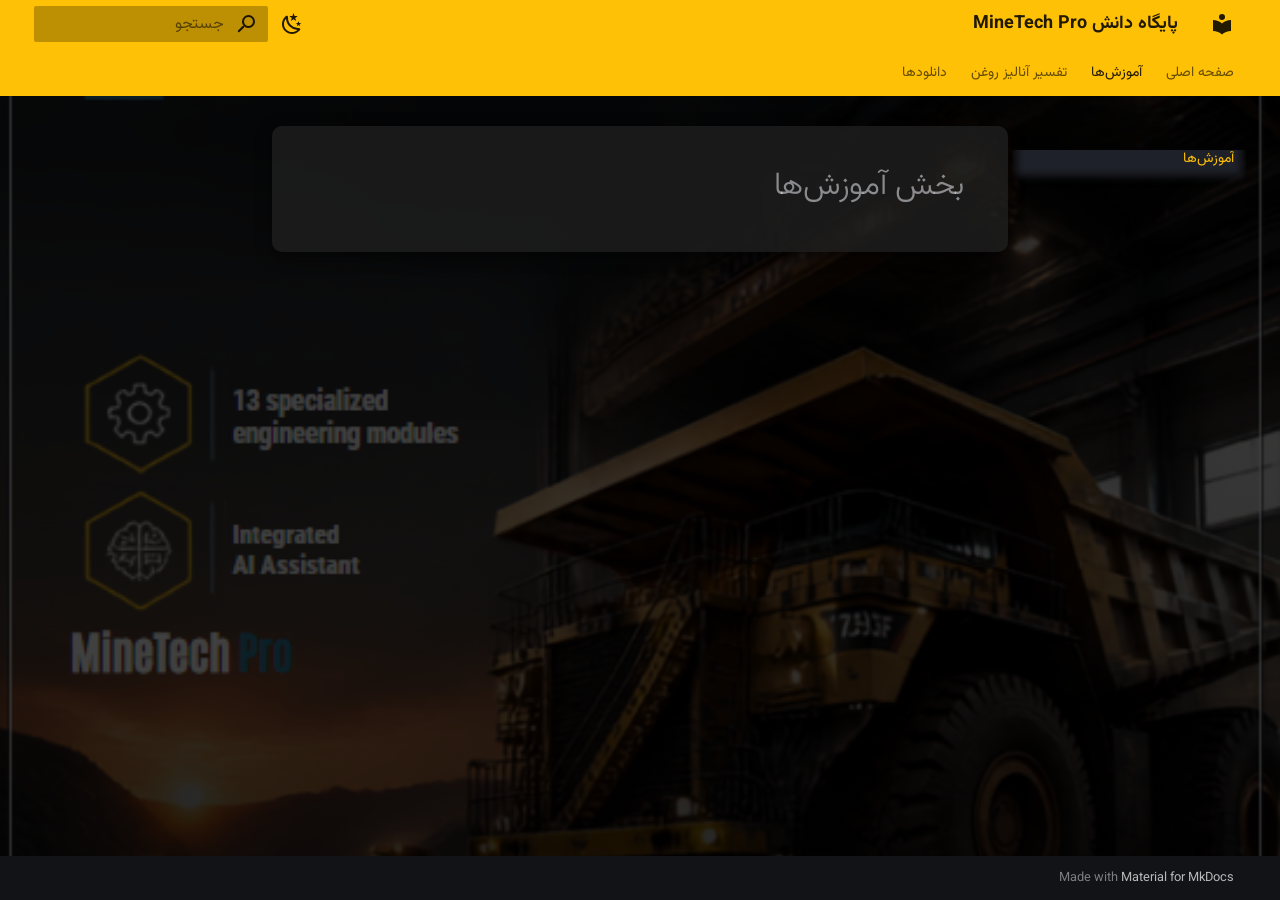
<file: tutorials/index.html>
<!doctype html>
<html lang="fa" class="no-js">
  <head>
    
      <meta charset="utf-8">
      <meta name="viewport" content="width=device-width,initial-scale=1">
      
        <meta name="description" content="آموزش‌های تخصصی، مستندات نرم‌افزار و فایل‌های راهنما">
      
      
      
      
        <link rel="prev" href="..">
      
      
        <link rel="next" href="../oil-analysis/">
      
      
        
      
      
      <link rel="icon" href="../assets/images/favicon.png">
      <meta name="generator" content="mkdocs-1.6.1, mkdocs-material-9.7.7">
    
    
      
        <title>آموزش‌ها - پایگاه دانش MineTech Pro</title>
      
    
    
      <link rel="stylesheet" href="../assets/stylesheets/main.ec1eaa64.min.css">
      
        
        <link rel="stylesheet" href="../assets/stylesheets/palette.ab4e12ef.min.css">
      
      


    
    
      
    
    
      
        
        
        <link rel="preconnect" href="https://fonts.gstatic.com" crossorigin>
        <link rel="stylesheet" href="https://fonts.googleapis.com/css?family=Vazirmatn:300,300i,400,400i,700,700i%7CRoboto+Mono:400,400i,700,700i&display=fallback">
        <style>:root{--md-text-font:"Vazirmatn";--md-code-font:"Roboto Mono"}</style>
      
    
    
      <link rel="stylesheet" href="../style.css">
    
    <script>__md_scope=new URL("..",location),__md_hash=e=>[...e].reduce(((e,_)=>(e<<5)-e+_.charCodeAt(0)),0),__md_get=(e,_=localStorage,t=__md_scope)=>JSON.parse(_.getItem(t.pathname+"."+e)),__md_set=(e,_,t=localStorage,a=__md_scope)=>{try{t.setItem(a.pathname+"."+e,JSON.stringify(_))}catch(e){}}</script>
    
      

    
    
  </head>
  
  
    
    
      
    
    
    
    
    <body dir="rtl" data-md-color-scheme="slate" data-md-color-primary="amber" data-md-color-accent="amber">
  
    
    <input class="md-toggle" data-md-toggle="drawer" type="checkbox" id="__drawer" autocomplete="off">
    <input class="md-toggle" data-md-toggle="search" type="checkbox" id="__search" autocomplete="off">
    <label class="md-overlay" for="__drawer"></label>
    <div data-md-component="skip">
      
        
        <a href="#_1" class="md-skip">
          پرش به محتویات
        </a>
      
    </div>
    <div data-md-component="announce">
      
    </div>
    
    
      

<header class="md-header" data-md-component="header">
  <nav class="md-header__inner md-grid" aria-label="سرتیتر">
    <a href=".." title="پایگاه دانش MineTech Pro" class="md-header__button md-logo" aria-label="پایگاه دانش MineTech Pro" data-md-component="logo">
      
  
  <svg xmlns="http://www.w3.org/2000/svg" viewBox="0 0 24 24"><path d="M12 8a3 3 0 0 0 3-3 3 3 0 0 0-3-3 3 3 0 0 0-3 3 3 3 0 0 0 3 3m0 3.54C9.64 9.35 6.5 8 3 8v11c3.5 0 6.64 1.35 9 3.54 2.36-2.19 5.5-3.54 9-3.54V8c-3.5 0-6.64 1.35-9 3.54"/></svg>

    </a>
    <label class="md-header__button md-icon" for="__drawer">
      
      <svg xmlns="http://www.w3.org/2000/svg" viewBox="0 0 24 24"><path d="M3 6h18v2H3zm0 5h18v2H3zm0 5h18v2H3z"/></svg>
    </label>
    <div class="md-header__title" data-md-component="header-title">
      <div class="md-header__ellipsis">
        <div class="md-header__topic">
          <span class="md-ellipsis">
            پایگاه دانش MineTech Pro
          </span>
        </div>
        <div class="md-header__topic" data-md-component="header-topic">
          <span class="md-ellipsis">
            
              آموزش‌ها
            
          </span>
        </div>
      </div>
    </div>
    
      
        <form class="md-header__option" data-md-component="palette">
  
    
    
    
    <input class="md-option" data-md-color-media="" data-md-color-scheme="slate" data-md-color-primary="amber" data-md-color-accent="amber"  aria-label="تغییر به حالت روشن"  type="radio" name="__palette" id="__palette_0">
    
      <label class="md-header__button md-icon" title="تغییر به حالت روشن" for="__palette_1" hidden>
        <svg xmlns="http://www.w3.org/2000/svg" viewBox="0 0 24 24"><path d="m17.75 4.09-2.53 1.94.91 3.06-2.63-1.81-2.63 1.81.91-3.06-2.53-1.94L12.44 4l1.06-3 1.06 3zm3.5 6.91-1.64 1.25.59 1.98-1.7-1.17-1.7 1.17.59-1.98L15.75 11l2.06-.05L18.5 9l.69 1.95zm-2.28 4.95c.83-.08 1.72 1.1 1.19 1.85-.32.45-.66.87-1.08 1.27C15.17 23 8.84 23 4.94 19.07c-3.91-3.9-3.91-10.24 0-14.14.4-.4.82-.76 1.27-1.08.75-.53 1.93.36 1.85 1.19-.27 2.86.69 5.83 2.89 8.02a9.96 9.96 0 0 0 8.02 2.89m-1.64 2.02a12.08 12.08 0 0 1-7.8-3.47c-2.17-2.19-3.33-5-3.49-7.82-2.81 3.14-2.7 7.96.31 10.98 3.02 3.01 7.84 3.12 10.98.31"/></svg>
      </label>
    
  
    
    
    
    <input class="md-option" data-md-color-media="" data-md-color-scheme="default" data-md-color-primary="amber" data-md-color-accent="amber"  aria-label="تغییر به حالت تاریک"  type="radio" name="__palette" id="__palette_1">
    
      <label class="md-header__button md-icon" title="تغییر به حالت تاریک" for="__palette_0" hidden>
        <svg xmlns="http://www.w3.org/2000/svg" viewBox="0 0 24 24"><path d="M12 7a5 5 0 0 1 5 5 5 5 0 0 1-5 5 5 5 0 0 1-5-5 5 5 0 0 1 5-5m0 2a3 3 0 0 0-3 3 3 3 0 0 0 3 3 3 3 0 0 0 3-3 3 3 0 0 0-3-3m0-7 2.39 3.42C13.65 5.15 12.84 5 12 5s-1.65.15-2.39.42zM3.34 7l4.16-.35A7.2 7.2 0 0 0 5.94 8.5c-.44.74-.69 1.5-.83 2.29zm.02 10 1.76-3.77a7.131 7.131 0 0 0 2.38 4.14zM20.65 7l-1.77 3.79a7.02 7.02 0 0 0-2.38-4.15zm-.01 10-4.14.36c.59-.51 1.12-1.14 1.54-1.86.42-.73.69-1.5.83-2.29zM12 22l-2.41-3.44c.74.27 1.55.44 2.41.44.82 0 1.63-.17 2.37-.44z"/></svg>
      </label>
    
  
</form>
      
    
    
      <script>var palette=__md_get("__palette");if(palette&&palette.color){if("(prefers-color-scheme)"===palette.color.media){var media=matchMedia("(prefers-color-scheme: light)"),input=document.querySelector(media.matches?"[data-md-color-media='(prefers-color-scheme: light)']":"[data-md-color-media='(prefers-color-scheme: dark)']");palette.color.media=input.getAttribute("data-md-color-media"),palette.color.scheme=input.getAttribute("data-md-color-scheme"),palette.color.primary=input.getAttribute("data-md-color-primary"),palette.color.accent=input.getAttribute("data-md-color-accent")}for(var[key,value]of Object.entries(palette.color))document.body.setAttribute("data-md-color-"+key,value)}</script>
    
    
    
      
      
        <label class="md-header__button md-icon" for="__search">
          
          <svg xmlns="http://www.w3.org/2000/svg" viewBox="0 0 24 24"><path d="M9.5 3A6.5 6.5 0 0 1 16 9.5c0 1.61-.59 3.09-1.56 4.23l.27.27h.79l5 5-1.5 1.5-5-5v-.79l-.27-.27A6.52 6.52 0 0 1 9.5 16 6.5 6.5 0 0 1 3 9.5 6.5 6.5 0 0 1 9.5 3m0 2C7 5 5 7 5 9.5S7 14 9.5 14 14 12 14 9.5 12 5 9.5 5"/></svg>
        </label>
        <div class="md-search" data-md-component="search" role="dialog">
  <label class="md-search__overlay" for="__search"></label>
  <div class="md-search__inner" role="search">
    <form class="md-search__form" name="search">
      <input type="text" class="md-search__input" name="query" aria-label="جستجو" placeholder="جستجو" autocapitalize="off" autocorrect="off" autocomplete="off" spellcheck="false" data-md-component="search-query" required>
      <label class="md-search__icon md-icon" for="__search">
        
        <svg xmlns="http://www.w3.org/2000/svg" viewBox="0 0 24 24"><path d="M9.5 3A6.5 6.5 0 0 1 16 9.5c0 1.61-.59 3.09-1.56 4.23l.27.27h.79l5 5-1.5 1.5-5-5v-.79l-.27-.27A6.52 6.52 0 0 1 9.5 16 6.5 6.5 0 0 1 3 9.5 6.5 6.5 0 0 1 9.5 3m0 2C7 5 5 7 5 9.5S7 14 9.5 14 14 12 14 9.5 12 5 9.5 5"/></svg>
        
        <svg xmlns="http://www.w3.org/2000/svg" viewBox="0 0 24 24"><path d="M20 11v2H8l5.5 5.5-1.42 1.42L4.16 12l7.92-7.92L13.5 5.5 8 11z"/></svg>
      </label>
      <nav class="md-search__options" aria-label="جستجو">
        
        <button type="reset" class="md-search__icon md-icon" title="بازنشانی" aria-label="بازنشانی" tabindex="-1">
          
          <svg xmlns="http://www.w3.org/2000/svg" viewBox="0 0 24 24"><path d="M19 6.41 17.59 5 12 10.59 6.41 5 5 6.41 10.59 12 5 17.59 6.41 19 12 13.41 17.59 19 19 17.59 13.41 12z"/></svg>
        </button>
      </nav>
      
        <div class="md-search__suggest" data-md-component="search-suggest"></div>
      
    </form>
    <div class="md-search__output">
      <div class="md-search__scrollwrap" tabindex="0" data-md-scrollfix>
        <div class="md-search-result" data-md-component="search-result">
          <div class="md-search-result__meta">
            راه‌اندازی جستجو
          </div>
          <ol class="md-search-result__list" role="presentation"></ol>
        </div>
      </div>
    </div>
  </div>
</div>
      
    
    
  </nav>
  
</header>
    
    <div class="md-container" data-md-component="container">
      
      
        
          
            
<nav class="md-tabs" aria-label="زبانه‌ها" data-md-component="tabs">
  <div class="md-grid">
    <ul class="md-tabs__list">
      
        
  
  
  
  
    <li class="md-tabs__item">
      <a href=".." class="md-tabs__link">
        
  
  
    
  
  صفحه اصلی

      </a>
    </li>
  

      
        
  
  
  
    
  
  
    <li class="md-tabs__item md-tabs__item--active">
      <a href="./" class="md-tabs__link">
        
  
  
    
  
  آموزش‌ها

      </a>
    </li>
  

      
        
  
  
  
  
    <li class="md-tabs__item">
      <a href="../oil-analysis/" class="md-tabs__link">
        
  
  
    
  
  تفسیر آنالیز روغن

      </a>
    </li>
  

      
        
  
  
  
  
    <li class="md-tabs__item">
      <a href="../downloads/" class="md-tabs__link">
        
  
  
    
  
  دانلودها

      </a>
    </li>
  

      
    </ul>
  </div>
</nav>
          
        
      
      <main class="md-main" data-md-component="main">
        <div class="md-main__inner md-grid">
          
            
              
              <div class="md-sidebar md-sidebar--primary" data-md-component="sidebar" data-md-type="navigation" >
                <div class="md-sidebar__scrollwrap">
                  <div class="md-sidebar__inner">
                    


  


<nav class="md-nav md-nav--primary md-nav--lifted" aria-label="هدایت" data-md-level="0">
  <label class="md-nav__title" for="__drawer">
    <a href=".." title="پایگاه دانش MineTech Pro" class="md-nav__button md-logo" aria-label="پایگاه دانش MineTech Pro" data-md-component="logo">
      
  
  <svg xmlns="http://www.w3.org/2000/svg" viewBox="0 0 24 24"><path d="M12 8a3 3 0 0 0 3-3 3 3 0 0 0-3-3 3 3 0 0 0-3 3 3 3 0 0 0 3 3m0 3.54C9.64 9.35 6.5 8 3 8v11c3.5 0 6.64 1.35 9 3.54 2.36-2.19 5.5-3.54 9-3.54V8c-3.5 0-6.64 1.35-9 3.54"/></svg>

    </a>
    پایگاه دانش MineTech Pro
  </label>
  
  <ul class="md-nav__list" data-md-scrollfix>
    
      
      
  
  
  
  
    <li class="md-nav__item">
      <a href=".." class="md-nav__link">
        
  
  
  <span class="md-ellipsis">
    
  
    صفحه اصلی
  

    
  </span>
  
  

      </a>
    </li>
  

    
      
      
  
  
    
  
  
  
    <li class="md-nav__item md-nav__item--active">
      
      <input class="md-nav__toggle md-toggle" type="checkbox" id="__toc">
      
      
        
      
      
      <a href="./" class="md-nav__link md-nav__link--active">
        
  
  
  <span class="md-ellipsis">
    
  
    آموزش‌ها
  

    
  </span>
  
  

      </a>
      
    </li>
  

    
      
      
  
  
  
  
    <li class="md-nav__item">
      <a href="../oil-analysis/" class="md-nav__link">
        
  
  
  <span class="md-ellipsis">
    
  
    تفسیر آنالیز روغن
  

    
  </span>
  
  

      </a>
    </li>
  

    
      
      
  
  
  
  
    <li class="md-nav__item">
      <a href="../downloads/" class="md-nav__link">
        
  
  
  <span class="md-ellipsis">
    
  
    دانلودها
  

    
  </span>
  
  

      </a>
    </li>
  

    
  </ul>
</nav>
                  </div>
                </div>
              </div>
            
            
              
              <div class="md-sidebar md-sidebar--secondary" data-md-component="sidebar" data-md-type="toc" >
                <div class="md-sidebar__scrollwrap">
                  <div class="md-sidebar__inner">
                    

<nav class="md-nav md-nav--secondary" aria-label="فهرست موضوعات">
  
  
  
    
  
  
</nav>
                  </div>
                </div>
              </div>
            
          
          
            <div class="md-content" data-md-component="content">
              
              <article class="md-content__inner md-typeset">
                
                  



<h1 id="_1">بخش آموزش‌ها</h1>












                
              </article>
            </div>
          
          
<script>var target=document.getElementById(location.hash.slice(1));target&&target.name&&(target.checked=target.name.startsWith("__tabbed_"))</script>
        </div>
        
          <button type="button" class="md-top md-icon" data-md-component="top" hidden>
  
  <svg xmlns="http://www.w3.org/2000/svg" viewBox="0 0 24 24"><path d="M13 20h-2V8l-5.5 5.5-1.42-1.42L12 4.16l7.92 7.92-1.42 1.42L13 8z"/></svg>
  برگشت به بالا
</button>
        
      </main>
      
        <footer class="md-footer">
  
  <div class="md-footer-meta md-typeset">
    <div class="md-footer-meta__inner md-grid">
      <div class="md-copyright">
  
  
    Made with
    <a href="https://squidfunk.github.io/mkdocs-material/" target="_blank" rel="noopener">
      Material for MkDocs
    </a>
  
</div>
      
    </div>
  </div>
</footer>
      
    </div>
    <div class="md-dialog" data-md-component="dialog">
      <div class="md-dialog__inner md-typeset"></div>
    </div>
    
    
    
      
      
      <script id="__config" type="application/json">{"annotate": null, "base": "..", "features": ["navigation.tabs", "navigation.top", "search.suggest"], "search": "../assets/javascripts/workers/search.2c215733.min.js", "tags": null, "translations": {"clipboard.copied": "\u06a9\u067e\u06cc \u0634\u062f", "clipboard.copy": "\u06a9\u067e\u06cc \u06a9\u0631\u062f\u0646", "search.result.more.one": "1 \u0645\u0648\u0631\u062f \u062f\u06cc\u06af\u0631 \u062f\u0631 \u0627\u06cc\u0646 \u0635\u0641\u062d\u0647", "search.result.more.other": "# \u0645\u0648\u0631\u062f \u062f\u06cc\u06af\u0631 \u062f\u0631 \u0627\u06cc\u0646 \u0635\u0641\u062d\u0647", "search.result.none": "\u0633\u0646\u062f\u06cc \u06cc\u0627\u0641\u062a \u0646\u0634\u062f", "search.result.one": "1 \u0633\u0646\u062f \u06cc\u0627\u0641\u062a \u0634\u062f", "search.result.other": "# \u0633\u0646\u062f \u06cc\u0627\u0641\u062a \u0634\u062f", "search.result.placeholder": "\u0628\u0631\u0627\u06cc \u0634\u0631\u0648\u0639 \u062c\u0633\u062a\u062c\u0648 \u062a\u0627\u06cc\u067e \u06a9\u0646\u06cc\u062f", "search.result.term.missing": "\u0645\u0648\u062c\u0648\u062f \u0646\u06cc\u0633\u062a", "select.version": "\u0627\u0646\u062a\u062e\u0627\u0628 \u0648\u06cc\u0631\u0627\u06cc\u0634"}, "version": null}</script>
    
    
      <script src="../assets/javascripts/bundle.d7400e89.min.js"></script>
      
    
  </body>
</html>
</file>
<file: style.css>
/* تنظیم عکس پس‌زمینه کل سایت */
body {
    background-image: linear-gradient(rgba(0, 0, 0, 0.75), rgba(0, 0, 0, 0.75)), url('bg.jpg') !important;
    background-size: cover !important;
    background-attachment: fixed !important;
    background-position: center !important;
}

/* شفاف کردن بخش‌های اضافی تا عکس دیده شود */
.md-container, .md-main {
    background: transparent !important;
}

/* خوانا کردن بخش متن مقالات با یک پس‌زمینه نیمه‌شفاف تاریک */
.md-content {
    background-color: rgba(30, 30, 30, 0.85);
    padding: 20px;
    border-radius: 10px;
    box-shadow: 0 4px 15px rgba(0,0,0,0.5);
}
</file>
<file: assets/stylesheets/main.ec1eaa64.min.css>
@charset "UTF-8";html{-webkit-text-size-adjust:none;-moz-text-size-adjust:none;text-size-adjust:none;box-sizing:border-box}*,:after,:before{box-sizing:inherit}@media (prefers-reduced-motion){*,:after,:before{transition:none!important}}body{margin:0}a,button,input,label{-webkit-tap-highlight-color:transparent}a{color:inherit;text-decoration:none}hr{border:0;box-sizing:initial;display:block;height:.05rem;overflow:visible;padding:0}small{font-size:80%}sub,sup{line-height:1em}img{border-style:none}table{border-collapse:initial;border-spacing:0}td,th{font-weight:400;vertical-align:top}button{background:#0000;border:0;font-family:inherit;font-size:inherit;margin:0;padding:0}input{border:0;outline:none}:root{--md-primary-fg-color:#4051b5;--md-primary-fg-color--light:#5d6cc0;--md-primary-fg-color--dark:#303fa1;--md-primary-bg-color:#fff;--md-primary-bg-color--light:#ffffffb3;--md-accent-fg-color:#526cfe;--md-accent-fg-color--transparent:#526cfe1a;--md-accent-bg-color:#fff;--md-accent-bg-color--light:#ffffffb3}[data-md-color-scheme=default]{color-scheme:light}[data-md-color-scheme=default] img[src$="#gh-dark-mode-only"],[data-md-color-scheme=default] img[src$="#only-dark"]{display:none}:root,[data-md-color-scheme=default]{--md-hue:225deg;--md-default-fg-color:#000000de;--md-default-fg-color--light:#0000008a;--md-default-fg-color--lighter:#00000052;--md-default-fg-color--lightest:#00000012;--md-default-bg-color:#fff;--md-default-bg-color--light:#ffffffb3;--md-default-bg-color--lighter:#ffffff4d;--md-default-bg-color--lightest:#ffffff1f;--md-code-fg-color:#36464e;--md-code-bg-color:#f5f5f5;--md-code-bg-color--light:#f5f5f5b3;--md-code-bg-color--lighter:#f5f5f54d;--md-code-hl-color:#4287ff;--md-code-hl-color--light:#4287ff1a;--md-code-hl-number-color:#d52a2a;--md-code-hl-special-color:#db1457;--md-code-hl-function-color:#a846b9;--md-code-hl-constant-color:#6e59d9;--md-code-hl-keyword-color:#3f6ec6;--md-code-hl-string-color:#1c7d4d;--md-code-hl-name-color:var(--md-code-fg-color);--md-code-hl-operator-color:var(--md-default-fg-color--light);--md-code-hl-punctuation-color:var(--md-default-fg-color--light);--md-code-hl-comment-color:var(--md-default-fg-color--light);--md-code-hl-generic-color:var(--md-default-fg-color--light);--md-code-hl-variable-color:var(--md-default-fg-color--light);--md-typeset-color:var(--md-default-fg-color);--md-typeset-a-color:var(--md-primary-fg-color);--md-typeset-del-color:#f5503d26;--md-typeset-ins-color:#0bd57026;--md-typeset-kbd-color:#fafafa;--md-typeset-kbd-accent-color:#fff;--md-typeset-kbd-border-color:#b8b8b8;--md-typeset-mark-color:#ffff0080;--md-typeset-table-color:#0000001f;--md-typeset-table-color--light:rgba(0,0,0,.035);--md-admonition-fg-color:var(--md-default-fg-color);--md-admonition-bg-color:var(--md-default-bg-color);--md-warning-fg-color:#000000de;--md-warning-bg-color:#ff9;--md-footer-fg-color:#fff;--md-footer-fg-color--light:#ffffffb3;--md-footer-fg-color--lighter:#ffffff73;--md-footer-bg-color:#000000de;--md-footer-bg-color--dark:#00000052;--md-shadow-z1:0 0.2rem 0.5rem #0000000d,0 0 0.05rem #0000001a;--md-shadow-z2:0 0.2rem 0.5rem #0000001a,0 0 0.05rem #00000040;--md-shadow-z3:0 0.2rem 0.5rem #0003,0 0 0.05rem #00000059}.md-icon svg{fill:currentcolor;display:block;height:1.2rem;width:1.2rem}body{-webkit-font-smoothing:antialiased;-moz-osx-font-smoothing:grayscale;--md-text-font-family:var(--md-text-font,_),-apple-system,BlinkMacSystemFont,Helvetica,Arial,sans-serif;--md-code-font-family:var(--md-code-font,_),SFMono-Regular,Consolas,Menlo,monospace}aside,body,input{font-feature-settings:"kern","liga";color:var(--md-typeset-color);font-family:var(--md-text-font-family)}code,kbd,pre{font-feature-settings:"kern";font-family:var(--md-code-font-family)}:root{--md-typeset-table-sort-icon:url('data:image/svg+xml;charset=utf-8,<svg xmlns="http://www.w3.org/2000/svg" viewBox="0 0 24 24"><path d="m18 21-4-4h3V7h-3l4-4 4 4h-3v10h3M2 19v-2h10v2M2 13v-2h7v2M2 7V5h4v2z"/></svg>');--md-typeset-table-sort-icon--asc:url('data:image/svg+xml;charset=utf-8,<svg xmlns="http://www.w3.org/2000/svg" viewBox="0 0 24 24"><path d="M19 17h3l-4 4-4-4h3V3h2M2 17h10v2H2M6 5v2H2V5m0 6h7v2H2z"/></svg>');--md-typeset-table-sort-icon--desc:url('data:image/svg+xml;charset=utf-8,<svg xmlns="http://www.w3.org/2000/svg" viewBox="0 0 24 24"><path d="M19 7h3l-4-4-4 4h3v14h2M2 17h10v2H2M6 5v2H2V5m0 6h7v2H2z"/></svg>')}.md-typeset{-webkit-print-color-adjust:exact;color-adjust:exact;font-size:.8rem;line-height:1.6;overflow-wrap:break-word}@media print{.md-typeset{font-size:.68rem}}.md-typeset blockquote,.md-typeset dl,.md-typeset figure,.md-typeset ol,.md-typeset pre,.md-typeset ul{margin-bottom:1em;margin-top:1em}.md-typeset h1{color:var(--md-default-fg-color--light);font-size:2em;line-height:1.3;margin:0 0 1.25em}.md-typeset h1,.md-typeset h2{font-weight:300;letter-spacing:-.01em}.md-typeset h2{font-size:1.5625em;line-height:1.4;margin:1.6em 0 .64em}.md-typeset h3{font-size:1.25em;font-weight:400;letter-spacing:-.01em;line-height:1.5;margin:1.6em 0 .8em}.md-typeset h2+h3{margin-top:.8em}.md-typeset h4{font-weight:700;letter-spacing:-.01em;margin:1em 0}.md-typeset h5,.md-typeset h6{color:var(--md-default-fg-color--light);font-size:.8em;font-weight:700;letter-spacing:-.01em;margin:1.25em 0}.md-typeset h5{text-transform:uppercase}.md-typeset h5 code{text-transform:none}.md-typeset hr{border-bottom:.05rem solid var(--md-default-fg-color--lightest);display:flow-root;margin:1.5em 0}.md-typeset a{color:var(--md-typeset-a-color);word-break:break-word}.md-typeset a,.md-typeset a:before{transition:color 125ms}.md-typeset a:focus,.md-typeset a:hover{color:var(--md-accent-fg-color)}.md-typeset a:focus code,.md-typeset a:hover code{background-color:var(--md-accent-fg-color--transparent);color:var(--md-accent-fg-color)}.md-typeset a code{color:var(--md-typeset-a-color)}.md-typeset a.focus-visible{outline-color:var(--md-accent-fg-color);outline-offset:.2rem}.md-typeset code,.md-typeset kbd,.md-typeset pre{color:var(--md-code-fg-color);direction:ltr;font-variant-ligatures:none;transition:background-color 125ms}@media print{.md-typeset code,.md-typeset kbd,.md-typeset pre{white-space:pre-wrap}}.md-typeset code{background-color:var(--md-code-bg-color);border-radius:.1rem;-webkit-box-decoration-break:clone;box-decoration-break:clone;font-size:.85em;padding:0 .2941176471em;transition:color 125ms,background-color 125ms;word-break:break-word}.md-typeset code:not(.focus-visible){-webkit-tap-highlight-color:transparent;outline:none}.md-typeset pre{display:flow-root;line-height:1.4;position:relative}.md-typeset pre>code{-webkit-box-decoration-break:slice;box-decoration-break:slice;box-shadow:none;display:block;margin:0;outline-color:var(--md-accent-fg-color);overflow:auto;padding:.7720588235em 1.1764705882em;scrollbar-color:var(--md-default-fg-color--lighter) #0000;scrollbar-width:thin;touch-action:auto;word-break:normal}.md-typeset pre>code:hover{scrollbar-color:var(--md-accent-fg-color) #0000}.md-typeset pre>code::-webkit-scrollbar{height:.2rem;width:.2rem}.md-typeset pre>code::-webkit-scrollbar-thumb{background-color:var(--md-default-fg-color--lighter)}.md-typeset pre>code::-webkit-scrollbar-thumb:hover{background-color:var(--md-accent-fg-color)}.md-typeset kbd{background-color:var(--md-typeset-kbd-color);border-radius:.1rem;box-shadow:0 .1rem 0 .05rem var(--md-typeset-kbd-border-color),0 .1rem 0 var(--md-typeset-kbd-border-color),0 -.1rem .2rem var(--md-typeset-kbd-accent-color) inset;color:var(--md-default-fg-color);display:inline-block;font-size:.75em;padding:0 .6666666667em;vertical-align:text-top;word-break:break-word}.md-typeset mark{background-color:var(--md-typeset-mark-color);-webkit-box-decoration-break:clone;box-decoration-break:clone;color:inherit;word-break:break-word}.md-typeset abbr{cursor:help;text-decoration:none}.md-typeset [data-preview],.md-typeset abbr{border-bottom:.05rem dotted var(--md-default-fg-color--light)}.md-typeset small{opacity:.75}[dir=ltr] .md-typeset sub,[dir=ltr] .md-typeset sup{margin-left:.078125em}[dir=rtl] .md-typeset sub,[dir=rtl] .md-typeset sup{margin-right:.078125em}[dir=ltr] .md-typeset blockquote{padding-left:.6rem}[dir=rtl] .md-typeset blockquote{padding-right:.6rem}[dir=ltr] .md-typeset blockquote{border-left:.2rem solid var(--md-default-fg-color--lighter)}[dir=rtl] .md-typeset blockquote{border-right:.2rem solid var(--md-default-fg-color--lighter)}.md-typeset blockquote{color:var(--md-default-fg-color--light);margin-left:0;margin-right:0}.md-typeset ul{list-style-type:disc}.md-typeset ul[type]{list-style-type:revert-layer}[dir=ltr] .md-typeset ol,[dir=ltr] .md-typeset ul{margin-left:.625em}[dir=rtl] .md-typeset ol,[dir=rtl] .md-typeset ul{margin-right:.625em}.md-typeset ol,.md-typeset ul{padding:0}.md-typeset ol:not([hidden]),.md-typeset ul:not([hidden]){display:flow-root}.md-typeset ol ol,.md-typeset ul ol{list-style-type:lower-alpha}.md-typeset ol ol ol,.md-typeset ul ol ol{list-style-type:lower-roman}.md-typeset ol ol ol ol,.md-typeset ul ol ol ol{list-style-type:upper-alpha}.md-typeset ol ol ol ol ol,.md-typeset ul ol ol ol ol{list-style-type:upper-roman}.md-typeset ol[type],.md-typeset ul[type]{list-style-type:revert-layer}[dir=ltr] .md-typeset ol li,[dir=ltr] .md-typeset ul li{margin-left:1.25em}[dir=rtl] .md-typeset ol li,[dir=rtl] .md-typeset ul li{margin-right:1.25em}.md-typeset ol li,.md-typeset ul li{margin-bottom:.5em}.md-typeset ol li blockquote,.md-typeset ol li p,.md-typeset ul li blockquote,.md-typeset ul li p{margin:.5em 0}.md-typeset ol li:last-child,.md-typeset ul li:last-child{margin-bottom:0}[dir=ltr] .md-typeset ol li ol,[dir=ltr] .md-typeset ol li ul,[dir=ltr] .md-typeset ul li ol,[dir=ltr] .md-typeset ul li ul{margin-left:.625em}[dir=rtl] .md-typeset ol li ol,[dir=rtl] .md-typeset ol li ul,[dir=rtl] .md-typeset ul li ol,[dir=rtl] .md-typeset ul li ul{margin-right:.625em}.md-typeset ol li ol,.md-typeset ol li ul,.md-typeset ul li ol,.md-typeset ul li ul{margin-bottom:.5em;margin-top:.5em}[dir=ltr] .md-typeset dd{margin-left:1.875em}[dir=rtl] .md-typeset dd{margin-right:1.875em}.md-typeset dd{margin-bottom:1.5em;margin-top:1em}.md-typeset img,.md-typeset svg,.md-typeset video{height:auto;max-width:100%}.md-typeset img[align=left]{margin:1em 1em 1em 0}.md-typeset img[align=right]{margin:1em 0 1em 1em}.md-typeset img[align]:only-child{margin-top:0}.md-typeset figure{display:flow-root;margin:1em auto;max-width:100%;text-align:center;width:fit-content}.md-typeset figure img{display:block;margin:0 auto}.md-typeset figcaption{font-style:italic;margin:1em auto;max-width:24rem}.md-typeset iframe{max-width:100%}.md-typeset table:not([class]){background-color:var(--md-default-bg-color);border:.05rem solid var(--md-typeset-table-color);border-radius:.1rem;display:inline-block;font-size:.64rem;max-width:100%;overflow:auto;touch-action:auto}@media print{.md-typeset table:not([class]){display:table}}.md-typeset table:not([class])+*{margin-top:1.5em}.md-typeset table:not([class]) td>:first-child,.md-typeset table:not([class]) th>:first-child{margin-top:0}.md-typeset table:not([class]) td>:last-child,.md-typeset table:not([class]) th>:last-child{margin-bottom:0}.md-typeset table:not([class]) td:not([align]),.md-typeset table:not([class]) th:not([align]){text-align:left}[dir=rtl] .md-typeset table:not([class]) td:not([align]),[dir=rtl] .md-typeset table:not([class]) th:not([align]){text-align:right}.md-typeset table:not([class]) th{font-weight:700;min-width:5rem;padding:.9375em 1.25em;vertical-align:top}.md-typeset table:not([class]) td{border-top:.05rem solid var(--md-typeset-table-color);padding:.9375em 1.25em;vertical-align:top}.md-typeset table:not([class]) tbody tr{transition:background-color 125ms}.md-typeset table:not([class]) tbody tr:hover{background-color:var(--md-typeset-table-color--light);box-shadow:0 .05rem 0 var(--md-default-bg-color) inset}.md-typeset table:not([class]) a{word-break:normal}.md-typeset table th[role=columnheader]{cursor:pointer}[dir=ltr] .md-typeset table th[role=columnheader]:after{margin-left:.5em}[dir=rtl] .md-typeset table th[role=columnheader]:after{margin-right:.5em}.md-typeset table th[role=columnheader]:after{content:"";display:inline-block;height:1.2em;-webkit-mask-image:var(--md-typeset-table-sort-icon);mask-image:var(--md-typeset-table-sort-icon);-webkit-mask-repeat:no-repeat;mask-repeat:no-repeat;-webkit-mask-size:contain;mask-size:contain;transition:background-color 125ms;vertical-align:text-bottom;width:1.2em}.md-typeset table th[role=columnheader]:hover:after{background-color:var(--md-default-fg-color--lighter)}.md-typeset table th[role=columnheader][aria-sort=ascending]:after{background-color:var(--md-default-fg-color--light);-webkit-mask-image:var(--md-typeset-table-sort-icon--asc);mask-image:var(--md-typeset-table-sort-icon--asc)}.md-typeset table th[role=columnheader][aria-sort=descending]:after{background-color:var(--md-default-fg-color--light);-webkit-mask-image:var(--md-typeset-table-sort-icon--desc);mask-image:var(--md-typeset-table-sort-icon--desc)}.md-typeset__scrollwrap{margin:1em -.8rem;overflow-x:auto;touch-action:auto}.md-typeset__table{display:inline-block;margin-bottom:.5em;padding:0 .8rem}@media print{.md-typeset__table{display:block}}html .md-typeset__table table{display:table;margin:0;overflow:hidden;width:100%}@media screen and (max-width:44.984375em){.md-content__inner>pre{margin:1em -.8rem}.md-content__inner>pre code{border-radius:0}}.md-typeset .md-author{border-radius:100%;display:block;flex-shrink:0;height:1.6rem;overflow:hidden;position:relative;transition:color 125ms,transform 125ms;width:1.6rem}.md-typeset .md-author img{display:block}.md-typeset .md-author--more{background:var(--md-default-fg-color--lightest);color:var(--md-default-fg-color--lighter);font-size:.6rem;font-weight:700;line-height:1.6rem;text-align:center}.md-typeset .md-author--long{height:2.4rem;width:2.4rem}.md-typeset a.md-author{transform:scale(1)}.md-typeset a.md-author img{border-radius:100%;filter:grayscale(100%) opacity(75%);transition:filter 125ms}.md-typeset a.md-author:focus,.md-typeset a.md-author:hover{transform:scale(1.1);z-index:1}.md-typeset a.md-author:focus img,.md-typeset a.md-author:hover img{filter:grayscale(0)}.md-banner{background-color:var(--md-footer-bg-color);color:var(--md-footer-fg-color);overflow:auto}@media print{.md-banner{display:none}}.md-banner--warning{background-color:var(--md-warning-bg-color);color:var(--md-warning-fg-color)}.md-banner__inner{font-size:.7rem;margin:.6rem auto;padding:0 .8rem}[dir=ltr] .md-banner__button{float:right}[dir=rtl] .md-banner__button{float:left}.md-banner__button{color:inherit;cursor:pointer;transition:opacity .25s}.no-js .md-banner__button{display:none}.md-banner__button:hover{opacity:.7}html{font-size:125%;height:100%;overflow-x:hidden}@media screen and (min-width:100em){html{font-size:137.5%}}@media screen and (min-width:125em){html{font-size:150%}}body{background-color:var(--md-default-bg-color);display:flex;flex-direction:column;font-size:.5rem;min-height:100%;position:relative;width:100%}@media print{body{display:block}}@media screen and (max-width:59.984375em){body[data-md-scrolllock]{position:fixed}}.md-grid{margin-left:auto;margin-right:auto;max-width:61rem}.md-container{display:flex;flex-direction:column;flex-grow:1}@media print{.md-container{display:block}}.md-main{flex-grow:1}.md-main__inner{display:flex;height:100%;margin-top:1.5rem}.md-ellipsis{overflow:hidden;text-overflow:ellipsis}.md-toggle{display:none}.md-option{height:0;opacity:0;position:absolute;width:0}.md-option:checked+label:not([hidden]){display:block}.md-option.focus-visible+label{outline-color:var(--md-accent-fg-color);outline-style:auto}.md-skip{background-color:var(--md-default-fg-color);border-radius:.1rem;color:var(--md-default-bg-color);font-size:.64rem;margin:.5rem;opacity:0;outline-color:var(--md-accent-fg-color);padding:.3rem .5rem;position:fixed;transform:translateY(.4rem);z-index:-1}.md-skip:focus{opacity:1;transform:translateY(0);transition:transform .25s cubic-bezier(.4,0,.2,1),opacity 175ms 75ms;z-index:10}@page{margin:25mm}:root{--md-clipboard-icon:url('data:image/svg+xml;charset=utf-8,<svg xmlns="http://www.w3.org/2000/svg" viewBox="0 0 24 24"><path d="M19 21H8V7h11m0-2H8a2 2 0 0 0-2 2v14a2 2 0 0 0 2 2h11a2 2 0 0 0 2-2V7a2 2 0 0 0-2-2m-3-4H4a2 2 0 0 0-2 2v14h2V3h12z"/></svg>')}.md-clipboard{border-radius:.1rem;color:var(--md-default-fg-color--lightest);cursor:pointer;height:1.5em;outline-color:var(--md-accent-fg-color);outline-offset:.1rem;transition:color .25s;width:1.5em;z-index:1}@media print{.md-clipboard{display:none}}.md-clipboard:not(.focus-visible){-webkit-tap-highlight-color:transparent;outline:none}:hover>.md-clipboard{color:var(--md-default-fg-color--light)}.md-clipboard:focus,.md-clipboard:hover{color:var(--md-accent-fg-color)}.md-clipboard:after{background-color:currentcolor;content:"";display:block;height:1.125em;margin:0 auto;-webkit-mask-image:var(--md-clipboard-icon);mask-image:var(--md-clipboard-icon);-webkit-mask-position:center;mask-position:center;-webkit-mask-repeat:no-repeat;mask-repeat:no-repeat;-webkit-mask-size:contain;mask-size:contain;width:1.125em}.md-clipboard--inline{cursor:pointer}.md-clipboard--inline code{transition:color .25s,background-color .25s}.md-clipboard--inline:focus code,.md-clipboard--inline:hover code{background-color:var(--md-accent-fg-color--transparent);color:var(--md-accent-fg-color)}:root{--md-code-select-icon:url('data:image/svg+xml;charset=utf-8,<svg xmlns="http://www.w3.org/2000/svg" viewBox="0 0 24 24"><path d="M19 19h-4v2h4c1.1 0 2-.9 2-2v-4h-2m0-12h-4v2h4v4h2V5c0-1.1-.9-2-2-2M5 5h4V3H5c-1.1 0-2 .9-2 2v4h2m0 6H3v4c0 1.1.9 2 2 2h4v-2H5zm2-4h2v2H7zm4 0h2v2h-2zm4 0h2v2h-2zM7 7h2v2H7zm4 0h2v2h-2zm4 0h2v2h-2zm-8 8h2v2H7zm4 0h2v2h-2zm4 0h2v2h-2z"/></svg>');--md-code-copy-icon:url('data:image/svg+xml;charset=utf-8,<svg xmlns="http://www.w3.org/2000/svg" viewBox="0 0 24 24"><path d="M19 21H8V7h11m0-2H8a2 2 0 0 0-2 2v14a2 2 0 0 0 2 2h11a2 2 0 0 0 2-2V7a2 2 0 0 0-2-2m-3-4H4a2 2 0 0 0-2 2v14h2V3h12z"/></svg>')}.md-typeset .md-code__content{display:grid}.md-code__nav{background-color:var(--md-code-bg-color--lighter);border-radius:.1rem;display:flex;gap:.2rem;padding:.2rem;position:absolute;right:.25em;top:.25em;transition:background-color .25s;z-index:1}:hover>.md-code__nav{background-color:var(--md-code-bg-color--light)}.md-code__button{color:var(--md-default-fg-color--lightest);cursor:pointer;display:block;height:1.5em;outline-color:var(--md-accent-fg-color);outline-offset:.1rem;transition:color .25s;width:1.5em}:hover>*>.md-code__button{color:var(--md-default-fg-color--light)}.md-code__button.focus-visible,.md-code__button:hover{color:var(--md-accent-fg-color)}.md-code__button--active{color:var(--md-default-fg-color)!important}.md-code__button:after{background-color:currentcolor;content:"";display:block;height:1.125em;margin:0 auto;-webkit-mask-position:center;mask-position:center;-webkit-mask-repeat:no-repeat;mask-repeat:no-repeat;-webkit-mask-size:contain;mask-size:contain;width:1.125em}.md-code__button[data-md-type=select]:after{-webkit-mask-image:var(--md-code-select-icon);mask-image:var(--md-code-select-icon)}.md-code__button[data-md-type=copy]:after{-webkit-mask-image:var(--md-code-copy-icon);mask-image:var(--md-code-copy-icon)}@keyframes consent{0%{opacity:0;transform:translateY(100%)}to{opacity:1;transform:translateY(0)}}@keyframes overlay{0%{opacity:0}to{opacity:1}}.md-consent__overlay{animation:overlay .25s both;-webkit-backdrop-filter:blur(.1rem);backdrop-filter:blur(.1rem);background-color:#0000008a;height:100%;opacity:1;position:fixed;top:0;width:100%;z-index:5}.md-consent__inner{animation:consent .5s cubic-bezier(.1,.7,.1,1) both;background-color:var(--md-default-bg-color);border:0;border-radius:.1rem;bottom:0;box-shadow:0 0 .2rem #0000001a,0 .2rem .4rem #0003;max-height:100%;overflow:auto;padding:0;position:fixed;width:100%;z-index:5}.md-consent__form{padding:.8rem}.md-consent__settings{display:none;margin:1em 0}input:checked+.md-consent__settings{display:block}.md-consent__controls{margin-bottom:.8rem}.md-typeset .md-consent__controls .md-button{display:inline}@media screen and (max-width:44.984375em){.md-typeset .md-consent__controls .md-button{display:block;margin-top:.4rem;text-align:center;width:100%}}.md-consent label{cursor:pointer}.md-content{flex-grow:1;min-width:0}.md-content__inner{margin:0 .8rem 1.2rem;padding-top:.6rem}@media screen and (min-width:76.25em){[dir=ltr] .md-sidebar--primary:not([hidden])~.md-content>.md-content__inner{margin-left:1.2rem}[dir=ltr] .md-sidebar--secondary:not([hidden])~.md-content>.md-content__inner,[dir=rtl] .md-sidebar--primary:not([hidden])~.md-content>.md-content__inner{margin-right:1.2rem}[dir=rtl] .md-sidebar--secondary:not([hidden])~.md-content>.md-content__inner{margin-left:1.2rem}}.md-content__inner:before{content:"";display:block;height:.4rem}.md-content__inner>:last-child{margin-bottom:0}[dir=ltr] .md-content__button{float:right}[dir=rtl] .md-content__button{float:left}[dir=ltr] .md-content__button{margin-left:.4rem}[dir=rtl] .md-content__button{margin-right:.4rem}.md-content__button{margin:.4rem 0;padding:0}@media print{.md-content__button{display:none}}.md-typeset .md-content__button{color:var(--md-default-fg-color--lighter)}.md-content__button svg{display:inline;vertical-align:top}[dir=rtl] .md-content__button svg{transform:scaleX(-1)}[dir=ltr] .md-dialog{right:.8rem}[dir=rtl] .md-dialog{left:.8rem}.md-dialog{background-color:var(--md-default-fg-color);border-radius:.1rem;bottom:.8rem;box-shadow:var(--md-shadow-z3);min-width:11.1rem;opacity:0;padding:.4rem .6rem;pointer-events:none;position:fixed;transform:translateY(100%);transition:transform 0ms .4s,opacity .4s;z-index:4}@media print{.md-dialog{display:none}}.md-dialog--active{opacity:1;pointer-events:auto;transform:translateY(0);transition:transform .4s cubic-bezier(.075,.85,.175,1),opacity .4s}.md-dialog__inner{color:var(--md-default-bg-color);font-size:.7rem}.md-feedback{margin:2em 0 1em;text-align:center}.md-feedback fieldset{border:none;margin:0;padding:0}.md-feedback__title{font-weight:700;margin:1em auto}.md-feedback__inner{position:relative}.md-feedback__list{display:flex;flex-wrap:wrap;place-content:baseline center;position:relative}.md-feedback__list:hover .md-icon:not(:disabled){color:var(--md-default-fg-color--lighter)}:disabled .md-feedback__list{min-height:1.8rem}.md-feedback__icon{color:var(--md-default-fg-color--light);cursor:pointer;flex-shrink:0;margin:0 .1rem;transition:color 125ms}.md-feedback__icon:not(:disabled).md-icon:hover{color:var(--md-accent-fg-color)}.md-feedback__icon:disabled{color:var(--md-default-fg-color--lightest);pointer-events:none}.md-feedback__note{opacity:0;position:relative;transform:translateY(.4rem);transition:transform .4s cubic-bezier(.1,.7,.1,1),opacity .15s}.md-feedback__note>*{margin:0 auto;max-width:16rem}:disabled .md-feedback__note{opacity:1;transform:translateY(0)}@media print{.md-feedback{display:none}}.md-footer{background-color:var(--md-footer-bg-color);color:var(--md-footer-fg-color)}@media print{.md-footer{display:none}}.md-footer__inner{justify-content:space-between;overflow:auto;padding:.2rem}.md-footer__inner:not([hidden]){display:flex}.md-footer__link{align-items:end;display:flex;flex-grow:0.01;margin-bottom:.4rem;margin-top:1rem;max-width:100%;outline-color:var(--md-accent-fg-color);overflow:hidden;transition:opacity .25s}.md-footer__link:focus,.md-footer__link:hover{opacity:.7}[dir=rtl] .md-footer__link svg{transform:scaleX(-1)}@media screen and (max-width:44.984375em){.md-footer__link--prev{flex-shrink:0}.md-footer__link--prev .md-footer__title{display:none}}[dir=ltr] .md-footer__link--next{margin-left:auto}[dir=rtl] .md-footer__link--next{margin-right:auto}.md-footer__link--next{text-align:right}[dir=rtl] .md-footer__link--next{text-align:left}.md-footer__title{flex-grow:1;font-size:.9rem;margin-bottom:.7rem;max-width:calc(100% - 2.4rem);padding:0 1rem;white-space:nowrap}.md-footer__button{margin:.2rem;padding:.4rem}.md-footer__direction{font-size:.64rem;opacity:.7}.md-footer-meta{background-color:var(--md-footer-bg-color--dark)}.md-footer-meta__inner{display:flex;flex-wrap:wrap;justify-content:space-between;padding:.2rem}html .md-footer-meta.md-typeset a{color:var(--md-footer-fg-color--light)}html .md-footer-meta.md-typeset a:focus,html .md-footer-meta.md-typeset a:hover{color:var(--md-footer-fg-color)}.md-copyright{color:var(--md-footer-fg-color--lighter);font-size:.64rem;margin:auto .6rem;padding:.4rem 0;width:100%}@media screen and (min-width:45em){.md-copyright{width:auto}}.md-copyright__highlight{color:var(--md-footer-fg-color--light)}.md-social{display:inline-flex;gap:.2rem;margin:0 .4rem;padding:.2rem 0 .6rem}@media screen and (min-width:45em){.md-social{padding:.6rem 0}}.md-social__link{display:inline-block;height:1.6rem;text-align:center;width:1.6rem}.md-social__link:before{line-height:1.9}.md-social__link svg{fill:currentcolor;max-height:.8rem;vertical-align:-25%}.md-typeset .md-button{border:.1rem solid;border-radius:.1rem;color:var(--md-primary-fg-color);cursor:pointer;display:inline-block;font-weight:700;padding:.625em 2em;transition:color 125ms,background-color 125ms,border-color 125ms}.md-typeset .md-button--primary{background-color:var(--md-primary-fg-color);border-color:var(--md-primary-fg-color);color:var(--md-primary-bg-color)}.md-typeset .md-button:focus,.md-typeset .md-button:hover{background-color:var(--md-accent-fg-color);border-color:var(--md-accent-fg-color);color:var(--md-accent-bg-color)}[dir=ltr] .md-typeset .md-input{border-top-left-radius:.1rem}[dir=ltr] .md-typeset .md-input,[dir=rtl] .md-typeset .md-input{border-top-right-radius:.1rem}[dir=rtl] .md-typeset .md-input{border-top-left-radius:.1rem}.md-typeset .md-input{border-bottom:.1rem solid var(--md-default-fg-color--lighter);box-shadow:var(--md-shadow-z1);font-size:.8rem;height:1.8rem;padding:0 .6rem;transition:border .25s,box-shadow .25s}.md-typeset .md-input:focus,.md-typeset .md-input:hover{border-bottom-color:var(--md-accent-fg-color);box-shadow:var(--md-shadow-z2)}.md-typeset .md-input--stretch{width:100%}.md-header{background-color:var(--md-primary-fg-color);box-shadow:0 0 .2rem #0000,0 .2rem .4rem #0000;color:var(--md-primary-bg-color);display:block;left:0;position:sticky;right:0;top:0;z-index:4}@media print{.md-header{display:none}}.md-header[hidden]{transform:translateY(-100%);transition:transform .25s cubic-bezier(.8,0,.6,1),box-shadow .25s}.md-header--shadow{box-shadow:0 0 .2rem #0000001a,0 .2rem .4rem #0003;transition:transform .25s cubic-bezier(.1,.7,.1,1),box-shadow .25s}.md-header__inner{align-items:center;display:flex;padding:0 .2rem}.md-header__button{color:currentcolor;cursor:pointer;margin:.2rem;outline-color:var(--md-accent-fg-color);padding:.4rem;position:relative;transition:opacity .25s;vertical-align:middle;z-index:1}.md-header__button:hover{opacity:.7}.md-header__button:not([hidden]){display:inline-block}.md-header__button:not(.focus-visible){-webkit-tap-highlight-color:transparent;outline:none}.md-header__button.md-logo{margin:.2rem;padding:.4rem}@media screen and (max-width:76.234375em){.md-header__button.md-logo{display:none}}.md-header__button.md-logo img,.md-header__button.md-logo svg{fill:currentcolor;display:block;height:1.2rem;width:auto}@media screen and (min-width:60em){.md-header__button[for=__search]{display:none}}.no-js .md-header__button[for=__search]{display:none}[dir=rtl] .md-header__button[for=__search] svg{transform:scaleX(-1)}@media screen and (min-width:76.25em){.md-header__button[for=__drawer]{display:none}}.md-header__topic{display:flex;max-width:100%;position:absolute;transition:transform .4s cubic-bezier(.1,.7,.1,1),opacity .15s;white-space:nowrap}.md-header__topic+.md-header__topic{opacity:0;pointer-events:none;transform:translateX(1.25rem);transition:transform .4s cubic-bezier(1,.7,.1,.1),opacity .15s;z-index:-1}[dir=rtl] .md-header__topic+.md-header__topic{transform:translateX(-1.25rem)}.md-header__topic:first-child{font-weight:700}[dir=ltr] .md-header__title{margin-left:1rem;margin-right:.4rem}[dir=rtl] .md-header__title{margin-left:.4rem;margin-right:1rem}.md-header__title{flex-grow:1;font-size:.9rem;height:2.4rem;line-height:2.4rem}.md-header__title--active .md-header__topic{opacity:0;pointer-events:none;transform:translateX(-1.25rem);transition:transform .4s cubic-bezier(1,.7,.1,.1),opacity .15s;z-index:-1}[dir=rtl] .md-header__title--active .md-header__topic{transform:translateX(1.25rem)}.md-header__title--active .md-header__topic+.md-header__topic{opacity:1;pointer-events:auto;transform:translateX(0);transition:transform .4s cubic-bezier(.1,.7,.1,1),opacity .15s;z-index:0}.md-header__title>.md-header__ellipsis{height:100%;position:relative;width:100%}.md-header__option{display:flex;flex-shrink:0;max-width:100%;transition:max-width 0ms .25s,opacity .25s .25s;white-space:nowrap}[data-md-toggle=search]:checked~.md-header .md-header__option{max-width:0;opacity:0;transition:max-width 0ms,opacity 0ms}.md-header__option>input{bottom:0}.md-header__source{display:none}@media screen and (min-width:60em){[dir=ltr] .md-header__source{margin-left:1rem}[dir=rtl] .md-header__source{margin-right:1rem}.md-header__source{display:block;max-width:11.7rem;width:11.7rem}}@media screen and (min-width:76.25em){[dir=ltr] .md-header__source{margin-left:1.4rem}[dir=rtl] .md-header__source{margin-right:1.4rem}}.md-meta{color:var(--md-default-fg-color--light);font-size:.7rem;line-height:1.3}.md-meta__list{display:inline-flex;flex-wrap:wrap;list-style:none;margin:0;padding:0}.md-meta__item:not(:last-child):after{content:"·";margin-left:.2rem;margin-right:.2rem}.md-meta__link{color:var(--md-typeset-a-color)}.md-meta__link:focus,.md-meta__link:hover{color:var(--md-accent-fg-color)}.md-draft{background-color:#ff1744;border-radius:.125em;color:#fff;display:inline-block;font-weight:700;padding-left:.5714285714em;padding-right:.5714285714em}:root{--md-nav-icon--prev:url('data:image/svg+xml;charset=utf-8,<svg xmlns="http://www.w3.org/2000/svg" viewBox="0 0 24 24"><path d="M20 11v2H8l5.5 5.5-1.42 1.42L4.16 12l7.92-7.92L13.5 5.5 8 11z"/></svg>');--md-nav-icon--next:url('data:image/svg+xml;charset=utf-8,<svg xmlns="http://www.w3.org/2000/svg" viewBox="0 0 24 24"><path d="M8.59 16.58 13.17 12 8.59 7.41 10 6l6 6-6 6z"/></svg>');--md-toc-icon:url('data:image/svg+xml;charset=utf-8,<svg xmlns="http://www.w3.org/2000/svg" viewBox="0 0 24 24"><path d="M3 9h14V7H3zm0 4h14v-2H3zm0 4h14v-2H3zm16 0h2v-2h-2zm0-10v2h2V7zm0 6h2v-2h-2z"/></svg>')}.md-nav{font-size:.7rem;line-height:1.3}.md-nav__title{color:var(--md-default-fg-color--light);display:block;font-weight:700;overflow:hidden;padding:0 .6rem;text-overflow:ellipsis}.md-nav__title .md-nav__button{display:none}.md-nav__title .md-nav__button img{height:100%;width:auto}.md-nav__title .md-nav__button.md-logo img,.md-nav__title .md-nav__button.md-logo svg{fill:currentcolor;display:block;height:2.4rem;max-width:100%;object-fit:contain;width:auto}.md-nav__list{list-style:none;margin:0;padding:0}.md-nav__link{align-items:flex-start;display:flex;gap:.4rem;margin-top:.625em;scroll-snap-align:start;transition:color 125ms}.md-nav__link--passed,.md-nav__link--passed code{color:var(--md-default-fg-color--light)}.md-nav__item .md-nav__link--active,.md-nav__item .md-nav__link--active code{color:var(--md-typeset-a-color)}.md-nav__link .md-ellipsis{position:relative}.md-nav__link .md-ellipsis code{word-break:normal}[dir=ltr] .md-nav__link .md-icon:last-child{margin-left:auto}[dir=rtl] .md-nav__link .md-icon:last-child{margin-right:auto}.md-nav__link .md-typeset{font-size:.7rem;line-height:1.3}.md-nav__link svg{fill:currentcolor;flex-shrink:0;height:1.3em;position:relative}.md-nav__link[for]:focus,.md-nav__link[for]:hover,.md-nav__link[href]:focus,.md-nav__link[href]:hover{color:var(--md-accent-fg-color);cursor:pointer}.md-nav__link[for]:focus code,.md-nav__link[for]:hover code,.md-nav__link[href]:focus code,.md-nav__link[href]:hover code{background-color:var(--md-accent-fg-color--transparent);color:var(--md-accent-fg-color)}.md-nav__link.focus-visible{outline-color:var(--md-accent-fg-color);outline-offset:.2rem}.md-nav--primary .md-nav__link[for=__toc]{display:none}.md-nav--primary .md-nav__link[for=__toc] .md-icon:after{background-color:currentcolor;display:block;height:100%;-webkit-mask-image:var(--md-toc-icon);mask-image:var(--md-toc-icon);width:100%}.md-nav--primary .md-nav__link[for=__toc]~.md-nav{display:none}.md-nav__container>.md-nav__link{margin-top:0}.md-nav__container>.md-nav__link:first-child{flex-grow:1;min-width:0}.md-nav__icon{flex-shrink:0}.md-nav__source{display:none}@media screen and (max-width:76.234375em){.md-nav--primary,.md-nav--primary .md-nav{background-color:var(--md-default-bg-color);display:flex;flex-direction:column;height:100%;left:0;position:absolute;right:0;top:0;z-index:1}.md-nav--primary .md-nav__item,.md-nav--primary .md-nav__title{font-size:.8rem;line-height:1.5}.md-nav--primary .md-nav__title{background-color:var(--md-default-fg-color--lightest);color:var(--md-default-fg-color--light);cursor:pointer;height:5.6rem;line-height:2.4rem;padding:3rem .8rem .2rem;position:relative;white-space:nowrap}[dir=ltr] .md-nav--primary .md-nav__title .md-nav__icon{left:.4rem}[dir=rtl] .md-nav--primary .md-nav__title .md-nav__icon{right:.4rem}.md-nav--primary .md-nav__title .md-nav__icon{display:block;height:1.2rem;margin:.2rem;position:absolute;top:.4rem;width:1.2rem}.md-nav--primary .md-nav__title .md-nav__icon:after{background-color:currentcolor;content:"";display:block;height:100%;-webkit-mask-image:var(--md-nav-icon--prev);mask-image:var(--md-nav-icon--prev);-webkit-mask-position:center;mask-position:center;-webkit-mask-repeat:no-repeat;mask-repeat:no-repeat;-webkit-mask-size:contain;mask-size:contain;width:100%}.md-nav--primary .md-nav__title~.md-nav__list{background-color:var(--md-default-bg-color);box-shadow:0 .05rem 0 var(--md-default-fg-color--lightest) inset;overflow-y:auto;scroll-snap-type:y mandatory;touch-action:pan-y}.md-nav--primary .md-nav__title~.md-nav__list>:first-child{border-top:0}.md-nav--primary .md-nav__title[for=__drawer]{background-color:var(--md-primary-fg-color);color:var(--md-primary-bg-color);font-weight:700}.md-nav--primary .md-nav__title .md-logo{display:block;left:.2rem;margin:.2rem;padding:.4rem;position:absolute;right:.2rem;top:.2rem}.md-nav--primary .md-nav__list{flex:1}.md-nav--primary .md-nav__item{border-top:.05rem solid var(--md-default-fg-color--lightest)}.md-nav--primary .md-nav__item--active>.md-nav__link{color:var(--md-typeset-a-color)}.md-nav--primary .md-nav__item--active>.md-nav__link:focus,.md-nav--primary .md-nav__item--active>.md-nav__link:hover{color:var(--md-accent-fg-color)}.md-nav--primary .md-nav__link{margin-top:0;padding:.6rem .8rem}.md-nav--primary .md-nav__link svg{margin-top:.1em}.md-nav--primary .md-nav__link>.md-nav__link{padding:0}[dir=ltr] .md-nav--primary .md-nav__link .md-nav__icon{margin-right:-.2rem}[dir=rtl] .md-nav--primary .md-nav__link .md-nav__icon{margin-left:-.2rem}.md-nav--primary .md-nav__link .md-nav__icon{font-size:1.2rem;height:1.2rem;width:1.2rem}.md-nav--primary .md-nav__link .md-nav__icon:after{background-color:currentcolor;content:"";display:block;height:100%;-webkit-mask-image:var(--md-nav-icon--next);mask-image:var(--md-nav-icon--next);-webkit-mask-position:center;mask-position:center;-webkit-mask-repeat:no-repeat;mask-repeat:no-repeat;-webkit-mask-size:contain;mask-size:contain;width:100%}[dir=rtl] .md-nav--primary .md-nav__icon:after{transform:scale(-1)}.md-nav--primary .md-nav--secondary .md-nav{background-color:initial;position:static}[dir=ltr] .md-nav--primary .md-nav--secondary .md-nav .md-nav__link{padding-left:1.4rem}[dir=rtl] .md-nav--primary .md-nav--secondary .md-nav .md-nav__link{padding-right:1.4rem}[dir=ltr] .md-nav--primary .md-nav--secondary .md-nav .md-nav .md-nav__link{padding-left:2rem}[dir=rtl] .md-nav--primary .md-nav--secondary .md-nav .md-nav .md-nav__link{padding-right:2rem}[dir=ltr] .md-nav--primary .md-nav--secondary .md-nav .md-nav .md-nav .md-nav__link{padding-left:2.6rem}[dir=rtl] .md-nav--primary .md-nav--secondary .md-nav .md-nav .md-nav .md-nav__link{padding-right:2.6rem}[dir=ltr] .md-nav--primary .md-nav--secondary .md-nav .md-nav .md-nav .md-nav .md-nav__link{padding-left:3.2rem}[dir=rtl] .md-nav--primary .md-nav--secondary .md-nav .md-nav .md-nav .md-nav .md-nav__link{padding-right:3.2rem}.md-nav--secondary{background-color:initial}.md-nav__toggle~.md-nav{display:flex;opacity:0;transform:translateX(100%);transition:transform .25s cubic-bezier(.8,0,.6,1),opacity 125ms 50ms}[dir=rtl] .md-nav__toggle~.md-nav{transform:translateX(-100%)}.md-nav__toggle:checked~.md-nav{opacity:1;transform:translateX(0);transition:transform .25s cubic-bezier(.4,0,.2,1),opacity 125ms 125ms}.md-nav__toggle:checked~.md-nav>.md-nav__list{backface-visibility:hidden}}@media screen and (max-width:59.984375em){.md-nav--primary .md-nav__link[for=__toc]{display:flex}.md-nav--primary .md-nav__link[for=__toc] .md-icon:after{content:""}.md-nav--primary .md-nav__link[for=__toc]+.md-nav__link{display:none}.md-nav--primary .md-nav__link[for=__toc]~.md-nav{display:flex}.md-nav__source{background-color:var(--md-primary-fg-color--dark);color:var(--md-primary-bg-color);display:block;padding:0 .2rem}}@media screen and (min-width:60em) and (max-width:76.234375em){.md-nav--integrated .md-nav__link[for=__toc]{display:flex}.md-nav--integrated .md-nav__link[for=__toc] .md-icon:after{content:""}.md-nav--integrated .md-nav__link[for=__toc]+.md-nav__link{display:none}.md-nav--integrated .md-nav__link[for=__toc]~.md-nav{display:flex}}@media screen and (min-width:60em){.md-nav{margin-bottom:-.4rem}.md-nav--secondary .md-nav__title{background:var(--md-default-bg-color);box-shadow:0 0 .4rem .4rem var(--md-default-bg-color);position:sticky;top:0;z-index:1}.md-nav--secondary .md-nav__title[for=__toc]{scroll-snap-align:start}.md-nav--secondary .md-nav__title .md-nav__icon{display:none}[dir=ltr] .md-nav--secondary .md-nav__list{padding-left:.6rem}[dir=rtl] .md-nav--secondary .md-nav__list{padding-right:.6rem}.md-nav--secondary .md-nav__list{padding-bottom:.4rem}[dir=ltr] .md-nav--secondary .md-nav__item>.md-nav__link{margin-right:.4rem}[dir=rtl] .md-nav--secondary .md-nav__item>.md-nav__link{margin-left:.4rem}}@media screen and (min-width:76.25em){.md-nav{margin-bottom:-.4rem;transition:max-height .25s cubic-bezier(.86,0,.07,1)}.md-nav--primary .md-nav__title{background:var(--md-default-bg-color);box-shadow:0 0 .4rem .4rem var(--md-default-bg-color);position:sticky;top:0;z-index:1}.md-nav--primary .md-nav__title[for=__drawer]{scroll-snap-align:start}.md-nav--primary .md-nav__title .md-nav__icon{display:none}[dir=ltr] .md-nav--primary .md-nav__list{padding-left:.6rem}[dir=rtl] .md-nav--primary .md-nav__list{padding-right:.6rem}.md-nav--primary .md-nav__list{padding-bottom:.4rem}[dir=ltr] .md-nav--primary .md-nav__item>.md-nav__link{margin-right:.4rem}[dir=rtl] .md-nav--primary .md-nav__item>.md-nav__link{margin-left:.4rem}.md-nav__toggle~.md-nav{display:grid;grid-template-rows:minmax(.4rem,0fr);opacity:0;transition:grid-template-rows .25s cubic-bezier(.86,0,.07,1),opacity .25s,visibility 0ms .25s;visibility:collapse}.md-nav__toggle~.md-nav>.md-nav__list{overflow:hidden}.md-nav__toggle.md-toggle--indeterminate~.md-nav,.md-nav__toggle:checked~.md-nav{grid-template-rows:minmax(.4rem,1fr);opacity:1;transition:grid-template-rows .25s cubic-bezier(.86,0,.07,1),opacity .15s .1s,visibility 0ms;visibility:visible}.md-nav__toggle.md-toggle--indeterminate~.md-nav{transition:none}.md-nav__item--nested>.md-nav>.md-nav__title{display:none}.md-nav__item--section{display:block;margin:1.25em 0}.md-nav__item--section:last-child{margin-bottom:0}.md-nav__item--section>.md-nav__link{font-weight:700}.md-nav__item--section>.md-nav__link[for]{color:var(--md-default-fg-color--light)}.md-nav__item--section>.md-nav__link:not(.md-nav__container){pointer-events:none}.md-nav__item--section>.md-nav__link .md-icon,.md-nav__item--section>.md-nav__link>[for]{display:none}[dir=ltr] .md-nav__item--section>.md-nav{margin-left:-.6rem}[dir=rtl] .md-nav__item--section>.md-nav{margin-right:-.6rem}.md-nav__item--section>.md-nav{display:block;opacity:1;visibility:visible}.md-nav__item--section>.md-nav>.md-nav__list>.md-nav__item{padding:0}.md-nav__icon{border-radius:100%;height:.9rem;transition:background-color .25s;width:.9rem}.md-nav__icon:hover{background-color:var(--md-accent-fg-color--transparent)}.md-nav__icon:after{background-color:currentcolor;border-radius:100%;content:"";display:inline-block;height:100%;-webkit-mask-image:var(--md-nav-icon--next);mask-image:var(--md-nav-icon--next);-webkit-mask-position:center;mask-position:center;-webkit-mask-repeat:no-repeat;mask-repeat:no-repeat;-webkit-mask-size:contain;mask-size:contain;transition:transform .25s;vertical-align:-.1rem;width:100%}[dir=rtl] .md-nav__icon:after{transform:rotate(180deg)}.md-nav__item--nested .md-nav__toggle:checked~.md-nav__link .md-nav__icon:after,.md-nav__item--nested .md-toggle--indeterminate~.md-nav__link .md-nav__icon:after{transform:rotate(90deg)}.md-nav--lifted>.md-nav__list>.md-nav__item,.md-nav--lifted>.md-nav__title{display:none}.md-nav--lifted>.md-nav__list>.md-nav__item--active{display:block}.md-nav--lifted>.md-nav__list>.md-nav__item--active>.md-nav__link{background:var(--md-default-bg-color);box-shadow:0 0 .4rem .4rem var(--md-default-bg-color);margin-top:0;position:sticky;top:0;z-index:1}.md-nav--lifted>.md-nav__list>.md-nav__item--active>.md-nav__link:not(.md-nav__container){pointer-events:none}.md-nav--lifted>.md-nav__list>.md-nav__item--active.md-nav__item--section{margin:0}[dir=ltr] .md-nav--lifted>.md-nav__list>.md-nav__item>.md-nav:not(.md-nav--secondary){margin-left:-.6rem}[dir=rtl] .md-nav--lifted>.md-nav__list>.md-nav__item>.md-nav:not(.md-nav--secondary){margin-right:-.6rem}.md-nav--lifted>.md-nav__list>.md-nav__item>[for]{color:var(--md-default-fg-color--light)}.md-nav--lifted .md-nav[data-md-level="1"]{grid-template-rows:minmax(.4rem,1fr);opacity:1;visibility:visible}[dir=ltr] .md-nav--integrated>.md-nav__list>.md-nav__item--active .md-nav--secondary{border-left:.05rem solid var(--md-primary-fg-color)}[dir=rtl] .md-nav--integrated>.md-nav__list>.md-nav__item--active .md-nav--secondary{border-right:.05rem solid var(--md-primary-fg-color)}.md-nav--integrated>.md-nav__list>.md-nav__item--active .md-nav--secondary{display:block;margin-bottom:1.25em;opacity:1;visibility:visible}.md-nav--integrated>.md-nav__list>.md-nav__item--active .md-nav--secondary>.md-nav__list{overflow:visible;padding-bottom:0}.md-nav--integrated>.md-nav__list>.md-nav__item--active .md-nav--secondary>.md-nav__title{display:none}}.md-pagination{font-size:.8rem;font-weight:700;gap:.4rem}.md-pagination,.md-pagination>*{align-items:center;display:flex;justify-content:center}.md-pagination>*{border-radius:.2rem;height:1.8rem;min-width:1.8rem;text-align:center}.md-pagination__current{background-color:var(--md-default-fg-color--lightest);color:var(--md-default-fg-color--light)}.md-pagination__link{transition:color 125ms,background-color 125ms}.md-pagination__link:focus,.md-pagination__link:hover{background-color:var(--md-accent-fg-color--transparent);color:var(--md-accent-fg-color)}.md-pagination__link:focus svg,.md-pagination__link:hover svg{color:var(--md-accent-fg-color)}.md-pagination__link.focus-visible{outline-color:var(--md-accent-fg-color);outline-offset:.2rem}.md-pagination__link svg{fill:currentcolor;color:var(--md-default-fg-color--lighter);display:block;max-height:100%;width:1.2rem}:root{--md-path-icon:url('data:image/svg+xml;charset=utf-8,<svg xmlns="http://www.w3.org/2000/svg" viewBox="0 0 24 24"><path d="M8.59 16.58 13.17 12 8.59 7.41 10 6l6 6-6 6z"/></svg>')}.md-path{font-size:.7rem;margin:0 .8rem;overflow:auto;padding-top:1.2rem}.md-path:not([hidden]){display:block}@media screen and (min-width:76.25em){.md-path{margin:0 1.2rem}}.md-path__list{align-items:center;display:flex;gap:.2rem;list-style:none;margin:0;padding:0}.md-path__item:not(:first-child){display:inline-flex;gap:.2rem;white-space:nowrap}.md-path__item:not(:first-child):before{background-color:var(--md-default-fg-color--lighter);content:"";display:inline;height:.8rem;-webkit-mask-image:var(--md-path-icon);mask-image:var(--md-path-icon);width:.8rem}.md-path__link{align-items:center;color:var(--md-default-fg-color--light);display:flex}.md-path__link:focus,.md-path__link:hover{color:var(--md-accent-fg-color)}:root{--md-post-pin-icon:url('data:image/svg+xml;charset=utf-8,<svg xmlns="http://www.w3.org/2000/svg" viewBox="0 0 24 24"><path d="M16 12V4h1V2H7v2h1v8l-2 2v2h5.2v6h1.6v-6H18v-2z"/></svg>')}.md-post__back{border-bottom:.05rem solid var(--md-default-fg-color--lightest);margin-bottom:1.2rem;padding-bottom:1.2rem}@media screen and (max-width:76.234375em){.md-post__back{display:none}}[dir=rtl] .md-post__back svg{transform:scaleX(-1)}.md-post__authors{display:flex;flex-direction:column;gap:.6rem;margin:0 .6rem 1.2rem}.md-post .md-post__meta a{transition:color 125ms}.md-post .md-post__meta a:focus,.md-post .md-post__meta a:hover{color:var(--md-accent-fg-color)}.md-post__title{color:var(--md-default-fg-color--light);font-weight:700}.md-post--excerpt{margin-bottom:3.2rem}.md-post--excerpt .md-post__header{align-items:center;display:flex;gap:.6rem;min-height:1.6rem}.md-post--excerpt .md-post__authors{align-items:center;display:inline-flex;flex-direction:row;gap:.2rem;margin:0;min-height:2.4rem}[dir=ltr] .md-post--excerpt .md-post__meta .md-meta__list{margin-right:.4rem}[dir=rtl] .md-post--excerpt .md-post__meta .md-meta__list{margin-left:.4rem}.md-post--excerpt .md-post__content>:first-child{--md-scroll-margin:6rem;margin-top:0}.md-post>.md-nav--secondary{margin:1em 0}.md-pin{background:var(--md-default-fg-color--lightest);border-radius:1rem;margin-top:-.05rem;padding:.2rem}.md-pin:after{background-color:currentcolor;content:"";display:block;height:.6rem;margin:0 auto;-webkit-mask-image:var(--md-post-pin-icon);mask-image:var(--md-post-pin-icon);-webkit-mask-position:center;mask-position:center;-webkit-mask-repeat:no-repeat;mask-repeat:no-repeat;-webkit-mask-size:contain;mask-size:contain;width:.6rem}.md-profile{align-items:center;display:flex;font-size:.7rem;gap:.6rem;line-height:1.4;width:100%}.md-profile__description{flex-grow:1}.md-content--post{display:flex}@media screen and (max-width:76.234375em){.md-content--post{flex-flow:column-reverse}}.md-content--post>.md-content__inner{flex-grow:1;min-width:0}@media screen and (min-width:76.25em){[dir=ltr] .md-content--post>.md-content__inner{margin-left:1.2rem}[dir=rtl] .md-content--post>.md-content__inner{margin-right:1.2rem}}@media screen and (max-width:76.234375em){.md-sidebar.md-sidebar--post{padding:0;position:static;width:100%}.md-sidebar.md-sidebar--post .md-sidebar__scrollwrap{overflow:visible}.md-sidebar.md-sidebar--post .md-sidebar__inner{padding:0}.md-sidebar.md-sidebar--post .md-post__meta{margin-left:.6rem;margin-right:.6rem}.md-sidebar.md-sidebar--post .md-nav__item{border:none;display:inline}.md-sidebar.md-sidebar--post .md-nav__list{display:inline-flex;flex-wrap:wrap;gap:.6rem;padding-bottom:.6rem;padding-top:.6rem}.md-sidebar.md-sidebar--post .md-nav__link{padding:0}.md-sidebar.md-sidebar--post .md-nav{height:auto;margin-bottom:0;position:static}}:root{--md-progress-value:0;--md-progress-delay:400ms}.md-progress{background:var(--md-primary-bg-color);height:.075rem;opacity:min(clamp(0,var(--md-progress-value),1),clamp(0,100 - var(--md-progress-value),1));position:fixed;top:0;transform:scaleX(calc(var(--md-progress-value)*1%));transform-origin:left;transition:transform .5s cubic-bezier(.19,1,.22,1),opacity .25s var(--md-progress-delay);width:100%;z-index:4}:root{--md-search-result-icon:url('data:image/svg+xml;charset=utf-8,<svg xmlns="http://www.w3.org/2000/svg" viewBox="0 0 24 24"><path d="M14 2H6a2 2 0 0 0-2 2v16a2 2 0 0 0 2 2h7c-.41-.25-.8-.56-1.14-.9-.33-.33-.61-.7-.86-1.1H6V4h7v5h5v1.18c.71.16 1.39.43 2 .82V8zm6.31 16.9c1.33-2.11.69-4.9-1.4-6.22-2.11-1.33-4.91-.68-6.22 1.4-1.34 2.11-.69 4.89 1.4 6.22 1.46.93 3.32.93 4.79.02L22 23.39 23.39 22zm-3.81.1a2.5 2.5 0 0 1-2.5-2.5 2.5 2.5 0 0 1 2.5-2.5 2.5 2.5 0 0 1 2.5 2.5 2.5 2.5 0 0 1-2.5 2.5"/></svg>')}.md-search{position:relative}@media screen and (min-width:60em){.md-search{padding:.2rem 0}}.no-js .md-search{display:none}.md-search__overlay{opacity:0;z-index:1}@media screen and (max-width:59.984375em){[dir=ltr] .md-search__overlay{left:-2.2rem}[dir=rtl] .md-search__overlay{right:-2.2rem}.md-search__overlay{background-color:var(--md-default-bg-color);border-radius:1rem;height:2rem;overflow:hidden;pointer-events:none;position:absolute;top:-1rem;transform-origin:center;transition:transform .3s .1s,opacity .2s .2s;width:2rem}[data-md-toggle=search]:checked~.md-header .md-search__overlay{opacity:1;transition:transform .4s,opacity .1s}}@media screen and (min-width:60em){[dir=ltr] .md-search__overlay{left:0}[dir=rtl] .md-search__overlay{right:0}.md-search__overlay{background-color:#0000008a;cursor:pointer;height:0;position:fixed;top:0;transition:width 0ms .25s,height 0ms .25s,opacity .25s;width:0}[data-md-toggle=search]:checked~.md-header .md-search__overlay{height:200vh;opacity:1;transition:width 0ms,height 0ms,opacity .25s;width:100%}}@media screen and (max-width:29.984375em){[data-md-toggle=search]:checked~.md-header .md-search__overlay{transform:scale(45)}}@media screen and (min-width:30em) and (max-width:44.984375em){[data-md-toggle=search]:checked~.md-header .md-search__overlay{transform:scale(60)}}@media screen and (min-width:45em) and (max-width:59.984375em){[data-md-toggle=search]:checked~.md-header .md-search__overlay{transform:scale(75)}}.md-search__inner{backface-visibility:hidden}@media screen and (max-width:59.984375em){[dir=ltr] .md-search__inner{left:0}[dir=rtl] .md-search__inner{right:0}.md-search__inner{height:0;opacity:0;overflow:hidden;position:fixed;top:0;transform:translateX(5%);transition:width 0ms .3s,height 0ms .3s,transform .15s cubic-bezier(.4,0,.2,1) .15s,opacity .15s .15s;width:0;z-index:2}[dir=rtl] .md-search__inner{transform:translateX(-5%)}[data-md-toggle=search]:checked~.md-header .md-search__inner{height:100%;opacity:1;transform:translateX(0);transition:width 0ms 0ms,height 0ms 0ms,transform .15s cubic-bezier(.1,.7,.1,1) .15s,opacity .15s .15s;width:100%}}@media screen and (min-width:60em){[dir=ltr] .md-search__inner{float:right}[dir=rtl] .md-search__inner{float:left}.md-search__inner{padding:.1rem 0;position:relative;transition:width .25s cubic-bezier(.1,.7,.1,1);width:11.7rem}}@media screen and (min-width:60em) and (max-width:76.234375em){[data-md-toggle=search]:checked~.md-header .md-search__inner{width:23.4rem}}@media screen and (min-width:76.25em){[data-md-toggle=search]:checked~.md-header .md-search__inner{width:34.4rem}}.md-search__form{background-color:var(--md-default-bg-color);box-shadow:0 0 .6rem #0000;height:2.4rem;position:relative;transition:color .25s,background-color .25s;z-index:2}@media screen and (min-width:60em){.md-search__form{background-color:#00000042;border-radius:.1rem;height:1.8rem}.md-search__form:hover{background-color:#ffffff1f}}[data-md-toggle=search]:checked~.md-header .md-search__form{background-color:var(--md-default-bg-color);border-radius:.1rem .1rem 0 0;box-shadow:0 0 .6rem #00000012;color:var(--md-default-fg-color)}[dir=ltr] .md-search__input{padding-left:3.6rem;padding-right:2.2rem}[dir=rtl] .md-search__input{padding-left:2.2rem;padding-right:3.6rem}.md-search__input{background:#0000;font-size:.9rem;height:100%;position:relative;text-overflow:ellipsis;width:100%;z-index:2}.md-search__input::placeholder{transition:color .25s}.md-search__input::placeholder,.md-search__input~.md-search__icon{color:var(--md-default-fg-color--light)}.md-search__input::-ms-clear{display:none}@media screen and (max-width:59.984375em){.md-search__input{font-size:.9rem;height:2.4rem;width:100%}}@media screen and (min-width:60em){[dir=ltr] .md-search__input{padding-left:2.2rem}[dir=rtl] .md-search__input{padding-right:2.2rem}.md-search__input{color:inherit;font-size:.8rem}.md-search__input::placeholder{color:var(--md-primary-bg-color--light)}.md-search__input+.md-search__icon{color:var(--md-primary-bg-color)}[data-md-toggle=search]:checked~.md-header .md-search__input{text-overflow:clip}[data-md-toggle=search]:checked~.md-header .md-search__input+.md-search__icon{color:var(--md-default-fg-color--light)}[data-md-toggle=search]:checked~.md-header .md-search__input::placeholder{color:#0000}}.md-search__icon{cursor:pointer;display:inline-block;height:1.2rem;transition:color .25s,opacity .25s;width:1.2rem}.md-search__icon:hover{opacity:.7}[dir=ltr] .md-search__icon[for=__search]{left:.5rem}[dir=rtl] .md-search__icon[for=__search]{right:.5rem}.md-search__icon[for=__search]{position:absolute;top:.3rem;z-index:2}[dir=rtl] .md-search__icon[for=__search] svg{transform:scaleX(-1)}@media screen and (max-width:59.984375em){[dir=ltr] .md-search__icon[for=__search]{left:.8rem}[dir=rtl] .md-search__icon[for=__search]{right:.8rem}.md-search__icon[for=__search]{top:.6rem}.md-search__icon[for=__search] svg:first-child{display:none}}@media screen and (min-width:60em){.md-search__icon[for=__search]{pointer-events:none}.md-search__icon[for=__search] svg:last-child{display:none}}[dir=ltr] .md-search__options{right:.5rem}[dir=rtl] .md-search__options{left:.5rem}.md-search__options{pointer-events:none;position:absolute;top:.3rem;z-index:2}@media screen and (max-width:59.984375em){[dir=ltr] .md-search__options{right:.8rem}[dir=rtl] .md-search__options{left:.8rem}.md-search__options{top:.6rem}}[dir=ltr] .md-search__options>.md-icon{margin-left:.2rem}[dir=rtl] .md-search__options>.md-icon{margin-right:.2rem}.md-search__options>.md-icon{color:var(--md-default-fg-color--light);opacity:0;transform:scale(.75);transition:transform .15s cubic-bezier(.1,.7,.1,1),opacity .15s}.md-search__options>.md-icon:not(.focus-visible){-webkit-tap-highlight-color:transparent;outline:none}[data-md-toggle=search]:checked~.md-header .md-search__input:valid~.md-search__options>.md-icon{opacity:1;pointer-events:auto;transform:scale(1)}[data-md-toggle=search]:checked~.md-header .md-search__input:valid~.md-search__options>.md-icon:hover{opacity:.7}[dir=ltr] .md-search__suggest{padding-left:3.6rem;padding-right:2.2rem}[dir=rtl] .md-search__suggest{padding-left:2.2rem;padding-right:3.6rem}.md-search__suggest{align-items:center;color:var(--md-default-fg-color--lighter);display:flex;font-size:.9rem;height:100%;opacity:0;position:absolute;top:0;transition:opacity 50ms;white-space:pre;width:100%}@media screen and (min-width:60em){[dir=ltr] .md-search__suggest{padding-left:2.2rem}[dir=rtl] .md-search__suggest{padding-right:2.2rem}.md-search__suggest{font-size:.8rem}}[data-md-toggle=search]:checked~.md-header .md-search__suggest{opacity:1;transition:opacity .3s .1s}[dir=ltr] .md-search__output{border-bottom-left-radius:.1rem}[dir=ltr] .md-search__output,[dir=rtl] .md-search__output{border-bottom-right-radius:.1rem}[dir=rtl] .md-search__output{border-bottom-left-radius:.1rem}.md-search__output{overflow:hidden;position:absolute;width:100%;z-index:1}@media screen and (max-width:59.984375em){.md-search__output{bottom:0;top:2.4rem}}@media screen and (min-width:60em){.md-search__output{opacity:0;top:1.9rem;transition:opacity .4s}[data-md-toggle=search]:checked~.md-header .md-search__output{box-shadow:var(--md-shadow-z3);opacity:1}}.md-search__scrollwrap{backface-visibility:hidden;background-color:var(--md-default-bg-color);height:100%;overflow-y:auto;touch-action:pan-y}@media (-webkit-max-device-pixel-ratio:1),(max-resolution:1dppx){.md-search__scrollwrap{transform:translateZ(0)}}@media screen and (min-width:60em) and (max-width:76.234375em){.md-search__scrollwrap{width:23.4rem}}@media screen and (min-width:76.25em){.md-search__scrollwrap{width:34.4rem}}@media screen and (min-width:60em){.md-search__scrollwrap{max-height:0;scrollbar-color:var(--md-default-fg-color--lighter) #0000;scrollbar-width:thin}[data-md-toggle=search]:checked~.md-header .md-search__scrollwrap{max-height:75vh}.md-search__scrollwrap:hover{scrollbar-color:var(--md-accent-fg-color) #0000}.md-search__scrollwrap::-webkit-scrollbar{height:.2rem;width:.2rem}.md-search__scrollwrap::-webkit-scrollbar-thumb{background-color:var(--md-default-fg-color--lighter)}.md-search__scrollwrap::-webkit-scrollbar-thumb:hover{background-color:var(--md-accent-fg-color)}}.md-search-result{color:var(--md-default-fg-color);word-break:break-word}.md-search-result__meta{background-color:var(--md-default-fg-color--lightest);color:var(--md-default-fg-color--light);font-size:.64rem;line-height:1.8rem;padding:0 .8rem;scroll-snap-align:start}@media screen and (min-width:60em){[dir=ltr] .md-search-result__meta{padding-left:2.2rem}[dir=rtl] .md-search-result__meta{padding-right:2.2rem}}.md-search-result__list{list-style:none;margin:0;padding:0;-webkit-user-select:none;user-select:none}.md-search-result__item{box-shadow:0 -.05rem var(--md-default-fg-color--lightest)}.md-search-result__item:first-child{box-shadow:none}.md-search-result__link{display:block;outline:none;scroll-snap-align:start;transition:background-color .25s}.md-search-result__link:focus,.md-search-result__link:hover{background-color:var(--md-accent-fg-color--transparent)}.md-search-result__link:last-child p:last-child{margin-bottom:.6rem}.md-search-result__more>summary{cursor:pointer;display:block;outline:none;position:sticky;scroll-snap-align:start;top:0;z-index:1}.md-search-result__more>summary::marker{display:none}.md-search-result__more>summary::-webkit-details-marker{display:none}.md-search-result__more>summary>div{color:var(--md-typeset-a-color);font-size:.64rem;padding:.75em .8rem;transition:color .25s,background-color .25s}@media screen and (min-width:60em){[dir=ltr] .md-search-result__more>summary>div{padding-left:2.2rem}[dir=rtl] .md-search-result__more>summary>div{padding-right:2.2rem}}.md-search-result__more>summary:focus>div,.md-search-result__more>summary:hover>div{background-color:var(--md-accent-fg-color--transparent);color:var(--md-accent-fg-color)}.md-search-result__more[open]>summary{background-color:var(--md-default-bg-color)}.md-search-result__article{overflow:hidden;padding:0 .8rem;position:relative}@media screen and (min-width:60em){[dir=ltr] .md-search-result__article{padding-left:2.2rem}[dir=rtl] .md-search-result__article{padding-right:2.2rem}}[dir=ltr] .md-search-result__icon{left:0}[dir=rtl] .md-search-result__icon{right:0}.md-search-result__icon{color:var(--md-default-fg-color--light);height:1.2rem;margin:.5rem;position:absolute;width:1.2rem}@media screen and (max-width:59.984375em){.md-search-result__icon{display:none}}.md-search-result__icon:after{background-color:currentcolor;content:"";display:inline-block;height:100%;-webkit-mask-image:var(--md-search-result-icon);mask-image:var(--md-search-result-icon);-webkit-mask-position:center;mask-position:center;-webkit-mask-repeat:no-repeat;mask-repeat:no-repeat;-webkit-mask-size:contain;mask-size:contain;width:100%}[dir=rtl] .md-search-result__icon:after{transform:scaleX(-1)}.md-search-result .md-typeset{color:var(--md-default-fg-color--light);font-size:.64rem;line-height:1.6}.md-search-result .md-typeset h1{color:var(--md-default-fg-color);font-size:.8rem;font-weight:400;line-height:1.4;margin:.55rem 0}.md-search-result .md-typeset h1 mark{text-decoration:none}.md-search-result .md-typeset h2{color:var(--md-default-fg-color);font-size:.64rem;font-weight:700;line-height:1.6;margin:.5em 0}.md-search-result .md-typeset h2 mark{text-decoration:none}.md-search-result__terms{color:var(--md-default-fg-color);display:block;font-size:.64rem;font-style:italic;margin:.5em 0}.md-search-result mark{background-color:initial;color:var(--md-accent-fg-color);text-decoration:underline}.md-select{position:relative;z-index:1}.md-select__inner{background-color:var(--md-default-bg-color);border-radius:.1rem;box-shadow:var(--md-shadow-z2);color:var(--md-default-fg-color);left:50%;margin-top:.2rem;max-height:0;opacity:0;position:absolute;top:calc(100% - .2rem);transform:translate3d(-50%,.3rem,0);transition:transform .25s 375ms,opacity .25s .25s,max-height 0ms .5s}.md-select:focus-within .md-select__inner,.md-select:hover .md-select__inner{max-height:10rem;opacity:1;transform:translate3d(-50%,0,0);transition:transform .25s cubic-bezier(.1,.7,.1,1),opacity .25s,max-height 0ms}.md-select__inner:after{border-bottom:.2rem solid #0000;border-bottom-color:var(--md-default-bg-color);border-left:.2rem solid #0000;border-right:.2rem solid #0000;border-top:0;content:"";height:0;left:50%;margin-left:-.2rem;margin-top:-.2rem;position:absolute;top:0;width:0}.md-select__list{border-radius:.1rem;font-size:.8rem;list-style-type:none;margin:0;max-height:inherit;overflow:auto;padding:0}.md-select__item{line-height:1.8rem}[dir=ltr] .md-select__link{padding-left:.6rem;padding-right:1.2rem}[dir=rtl] .md-select__link{padding-left:1.2rem;padding-right:.6rem}.md-select__link{cursor:pointer;display:block;outline:none;scroll-snap-align:start;transition:background-color .25s,color .25s;width:100%}.md-select__link:focus,.md-select__link:hover{color:var(--md-accent-fg-color)}.md-select__link:focus{background-color:var(--md-default-fg-color--lightest)}.md-sidebar{align-self:flex-start;flex-shrink:0;padding:1.2rem 0;position:sticky;top:2.4rem;width:12.1rem}@media print{.md-sidebar{display:none}}@media screen and (max-width:76.234375em){[dir=ltr] .md-sidebar--primary{left:-12.1rem}[dir=rtl] .md-sidebar--primary{right:-12.1rem}.md-sidebar--primary{background-color:var(--md-default-bg-color);display:block;height:100%;position:fixed;top:0;transform:translateX(0);transition:transform .25s cubic-bezier(.4,0,.2,1),box-shadow .25s;width:12.1rem;z-index:5}[data-md-toggle=drawer]:checked~.md-container .md-sidebar--primary{box-shadow:var(--md-shadow-z3);transform:translateX(12.1rem)}[dir=rtl] [data-md-toggle=drawer]:checked~.md-container .md-sidebar--primary{transform:translateX(-12.1rem)}.md-sidebar--primary .md-sidebar__scrollwrap{bottom:0;left:0;margin:0;overflow:hidden;position:absolute;right:0;scroll-snap-type:none;top:0}}@media screen and (min-width:76.25em){.md-sidebar{height:0}.no-js .md-sidebar{height:auto}.md-header--lifted~.md-container .md-sidebar{top:4.8rem}}.md-sidebar--secondary{display:none;order:2}@media screen and (min-width:60em){.md-sidebar--secondary{height:0}.no-js .md-sidebar--secondary{height:auto}.md-sidebar--secondary:not([hidden]){display:block}.md-sidebar--secondary .md-sidebar__scrollwrap{touch-action:pan-y}}.md-sidebar__scrollwrap{backface-visibility:hidden;margin:0 .2rem;overflow-y:auto;scrollbar-color:var(--md-default-fg-color--lighter) #0000}@media screen and (min-width:60em){.md-sidebar__scrollwrap{scrollbar-gutter:stable;scrollbar-width:thin}}.md-sidebar__scrollwrap::-webkit-scrollbar{height:.2rem;width:.2rem}.md-sidebar__scrollwrap:focus-within,.md-sidebar__scrollwrap:hover{scrollbar-color:var(--md-accent-fg-color) #0000}.md-sidebar__scrollwrap:focus-within::-webkit-scrollbar-thumb,.md-sidebar__scrollwrap:hover::-webkit-scrollbar-thumb{background-color:var(--md-default-fg-color--lighter)}.md-sidebar__scrollwrap:focus-within::-webkit-scrollbar-thumb:hover,.md-sidebar__scrollwrap:hover::-webkit-scrollbar-thumb:hover{background-color:var(--md-accent-fg-color)}@supports selector(::-webkit-scrollbar){.md-sidebar__scrollwrap{scrollbar-gutter:auto}[dir=ltr] .md-sidebar__inner{padding-right:calc(100% - 11.5rem)}[dir=rtl] .md-sidebar__inner{padding-left:calc(100% - 11.5rem)}}@media screen and (max-width:76.234375em){.md-overlay{background-color:#0000008a;height:0;opacity:0;position:fixed;top:0;transition:width 0ms .25s,height 0ms .25s,opacity .25s;width:0;z-index:5}[data-md-toggle=drawer]:checked~.md-overlay{height:100%;opacity:1;transition:width 0ms,height 0ms,opacity .25s;width:100%}}@keyframes facts{0%{height:0}to{height:.65rem}}@keyframes fact{0%{opacity:0;transform:translateY(100%)}50%{opacity:0}to{opacity:1;transform:translateY(0)}}:root{--md-source-forks-icon:url('data:image/svg+xml;charset=utf-8,<svg xmlns="http://www.w3.org/2000/svg" viewBox="0 0 16 16"><path d="M5 5.372v.878c0 .414.336.75.75.75h4.5a.75.75 0 0 0 .75-.75v-.878a2.25 2.25 0 1 1 1.5 0v.878a2.25 2.25 0 0 1-2.25 2.25h-1.5v2.128a2.251 2.251 0 1 1-1.5 0V8.5h-1.5A2.25 2.25 0 0 1 3.5 6.25v-.878a2.25 2.25 0 1 1 1.5 0M5 3.25a.75.75 0 1 0-1.5 0 .75.75 0 0 0 1.5 0m6.75.75a.75.75 0 1 0 0-1.5.75.75 0 0 0 0 1.5m-3 8.75a.75.75 0 1 0-1.5 0 .75.75 0 0 0 1.5 0"/></svg>');--md-source-repositories-icon:url('data:image/svg+xml;charset=utf-8,<svg xmlns="http://www.w3.org/2000/svg" viewBox="0 0 16 16"><path d="M2 2.5A2.5 2.5 0 0 1 4.5 0h8.75a.75.75 0 0 1 .75.75v12.5a.75.75 0 0 1-.75.75h-2.5a.75.75 0 0 1 0-1.5h1.75v-2h-8a1 1 0 0 0-.714 1.7.75.75 0 1 1-1.072 1.05A2.5 2.5 0 0 1 2 11.5Zm10.5-1h-8a1 1 0 0 0-1 1v6.708A2.5 2.5 0 0 1 4.5 9h8ZM5 12.25a.25.25 0 0 1 .25-.25h3.5a.25.25 0 0 1 .25.25v3.25a.25.25 0 0 1-.4.2l-1.45-1.087a.25.25 0 0 0-.3 0L5.4 15.7a.25.25 0 0 1-.4-.2Z"/></svg>');--md-source-stars-icon:url('data:image/svg+xml;charset=utf-8,<svg xmlns="http://www.w3.org/2000/svg" viewBox="0 0 16 16"><path d="M8 .25a.75.75 0 0 1 .673.418l1.882 3.815 4.21.612a.75.75 0 0 1 .416 1.279l-3.046 2.97.719 4.192a.751.751 0 0 1-1.088.791L8 12.347l-3.766 1.98a.75.75 0 0 1-1.088-.79l.72-4.194L.818 6.374a.75.75 0 0 1 .416-1.28l4.21-.611L7.327.668A.75.75 0 0 1 8 .25m0 2.445L6.615 5.5a.75.75 0 0 1-.564.41l-3.097.45 2.24 2.184a.75.75 0 0 1 .216.664l-.528 3.084 2.769-1.456a.75.75 0 0 1 .698 0l2.77 1.456-.53-3.084a.75.75 0 0 1 .216-.664l2.24-2.183-3.096-.45a.75.75 0 0 1-.564-.41z"/></svg>');--md-source-version-icon:url('data:image/svg+xml;charset=utf-8,<svg xmlns="http://www.w3.org/2000/svg" viewBox="0 0 16 16"><path d="M1 7.775V2.75C1 1.784 1.784 1 2.75 1h5.025c.464 0 .91.184 1.238.513l6.25 6.25a1.75 1.75 0 0 1 0 2.474l-5.026 5.026a1.75 1.75 0 0 1-2.474 0l-6.25-6.25A1.75 1.75 0 0 1 1 7.775m1.5 0c0 .066.026.13.073.177l6.25 6.25a.25.25 0 0 0 .354 0l5.025-5.025a.25.25 0 0 0 0-.354l-6.25-6.25a.25.25 0 0 0-.177-.073H2.75a.25.25 0 0 0-.25.25ZM6 5a1 1 0 1 1 0 2 1 1 0 0 1 0-2"/></svg>')}.md-source{backface-visibility:hidden;display:block;font-size:.65rem;line-height:1.2;outline-color:var(--md-accent-fg-color);transition:opacity .25s;white-space:nowrap}.md-source:hover{opacity:.7}.md-source__icon{display:inline-block;height:2.4rem;vertical-align:middle;width:2rem}[dir=ltr] .md-source__icon svg{margin-left:.6rem}[dir=rtl] .md-source__icon svg{margin-right:.6rem}.md-source__icon svg{margin-top:.6rem}[dir=ltr] .md-source__icon+.md-source__repository{padding-left:2rem}[dir=rtl] .md-source__icon+.md-source__repository{padding-right:2rem}[dir=ltr] .md-source__icon+.md-source__repository{margin-left:-2rem}[dir=rtl] .md-source__icon+.md-source__repository{margin-right:-2rem}[dir=ltr] .md-source__repository{margin-left:.6rem}[dir=rtl] .md-source__repository{margin-right:.6rem}.md-source__repository{display:inline-block;max-width:calc(100% - 1.2rem);overflow:hidden;text-overflow:ellipsis;vertical-align:middle}.md-source__facts{display:flex;font-size:.55rem;gap:.4rem;list-style-type:none;margin:.1rem 0 0;opacity:.75;overflow:hidden;padding:0;width:100%}.md-source__repository--active .md-source__facts{animation:facts .25s ease-in}.md-source__fact{overflow:hidden;text-overflow:ellipsis}.md-source__repository--active .md-source__fact{animation:fact .4s ease-out}[dir=ltr] .md-source__fact:before{margin-right:.1rem}[dir=rtl] .md-source__fact:before{margin-left:.1rem}.md-source__fact:before{background-color:currentcolor;content:"";display:inline-block;height:.6rem;-webkit-mask-position:center;mask-position:center;-webkit-mask-repeat:no-repeat;mask-repeat:no-repeat;-webkit-mask-size:contain;mask-size:contain;vertical-align:text-top;width:.6rem}.md-source__fact:nth-child(1n+2){flex-shrink:0}.md-source__fact--version:before{-webkit-mask-image:var(--md-source-version-icon);mask-image:var(--md-source-version-icon)}.md-source__fact--stars:before{-webkit-mask-image:var(--md-source-stars-icon);mask-image:var(--md-source-stars-icon)}.md-source__fact--forks:before{-webkit-mask-image:var(--md-source-forks-icon);mask-image:var(--md-source-forks-icon)}.md-source__fact--repositories:before{-webkit-mask-image:var(--md-source-repositories-icon);mask-image:var(--md-source-repositories-icon)}.md-source-file{margin:1em 0}[dir=ltr] .md-source-file__fact{margin-right:.6rem}[dir=rtl] .md-source-file__fact{margin-left:.6rem}.md-source-file__fact{align-items:center;color:var(--md-default-fg-color--light);display:inline-flex;font-size:.68rem;gap:.3rem}.md-source-file__fact .md-icon{flex-shrink:0;margin-bottom:.05rem}[dir=ltr] .md-source-file__fact .md-author{float:left}[dir=rtl] .md-source-file__fact .md-author{float:right}.md-source-file__fact .md-author{margin-right:.2rem}.md-source-file__fact svg{width:.9rem}:root{--md-status:url('data:image/svg+xml;charset=utf-8,<svg xmlns="http://www.w3.org/2000/svg" viewBox="0 0 24 24"><path d="M11 9h2V7h-2m1 13c-4.41 0-8-3.59-8-8s3.59-8 8-8 8 3.59 8 8-3.59 8-8 8m0-18A10 10 0 0 0 2 12a10 10 0 0 0 10 10 10 10 0 0 0 10-10A10 10 0 0 0 12 2m-1 15h2v-6h-2z"/></svg>');--md-status--new:url('data:image/svg+xml;charset=utf-8,<svg xmlns="http://www.w3.org/2000/svg" viewBox="0 0 24 24"><path d="m23 12-2.44-2.78.34-3.68-3.61-.82-1.89-3.18L12 3 8.6 1.54 6.71 4.72l-3.61.81.34 3.68L1 12l2.44 2.78-.34 3.69 3.61.82 1.89 3.18L12 21l3.4 1.46 1.89-3.18 3.61-.82-.34-3.68zm-10 5h-2v-2h2zm0-4h-2V7h2z"/></svg>');--md-status--deprecated:url('data:image/svg+xml;charset=utf-8,<svg xmlns="http://www.w3.org/2000/svg" viewBox="0 0 24 24"><path d="M9 3v1H4v2h1v13a2 2 0 0 0 2 2h10a2 2 0 0 0 2-2V6h1V4h-5V3zm0 5h2v9H9zm4 0h2v9h-2z"/></svg>');--md-status--encrypted:url('data:image/svg+xml;charset=utf-8,<svg xmlns="http://www.w3.org/2000/svg" viewBox="0 0 24 24"><path d="M12 1 3 5v6c0 5.55 3.84 10.74 9 12 5.16-1.26 9-6.45 9-12V5zm0 6c1.4 0 2.8 1.1 2.8 2.5V11c.6 0 1.2.6 1.2 1.3v3.5c0 .6-.6 1.2-1.3 1.2H9.2c-.6 0-1.2-.6-1.2-1.3v-3.5c0-.6.6-1.2 1.2-1.2V9.5C9.2 8.1 10.6 7 12 7m0 1.2c-.8 0-1.5.5-1.5 1.3V11h3V9.5c0-.8-.7-1.3-1.5-1.3"/></svg>')}.md-status:after{background-color:var(--md-default-fg-color--light);content:"";display:inline-block;height:1.125em;-webkit-mask-image:var(--md-status);mask-image:var(--md-status);-webkit-mask-position:center;mask-position:center;-webkit-mask-repeat:no-repeat;mask-repeat:no-repeat;-webkit-mask-size:contain;mask-size:contain;vertical-align:text-bottom;width:1.125em}.md-status:hover:after{background-color:currentcolor}.md-status--new:after{-webkit-mask-image:var(--md-status--new);mask-image:var(--md-status--new)}.md-status--deprecated:after{-webkit-mask-image:var(--md-status--deprecated);mask-image:var(--md-status--deprecated)}.md-status--encrypted:after{-webkit-mask-image:var(--md-status--encrypted);mask-image:var(--md-status--encrypted)}.md-tabs{background-color:var(--md-primary-fg-color);color:var(--md-primary-bg-color);display:block;line-height:1.3;overflow:auto;width:100%;z-index:3}@media print{.md-tabs{display:none}}@media screen and (max-width:76.234375em){.md-tabs{display:none}}.md-tabs[hidden]{pointer-events:none}[dir=ltr] .md-tabs__list{margin-left:.2rem}[dir=rtl] .md-tabs__list{margin-right:.2rem}.md-tabs__list{contain:content;display:flex;list-style:none;margin:0;overflow:auto;padding:0;scrollbar-width:none;white-space:nowrap}.md-tabs__list::-webkit-scrollbar{display:none}.md-tabs__item{height:2.4rem;padding-left:.6rem;padding-right:.6rem}.md-tabs__item--active .md-tabs__link{color:inherit;opacity:1}.md-tabs__link{backface-visibility:hidden;display:flex;font-size:.7rem;margin-top:.8rem;opacity:.7;outline-color:var(--md-accent-fg-color);outline-offset:.2rem;transition:transform .4s cubic-bezier(.1,.7,.1,1),opacity .25s}.md-tabs__link:focus,.md-tabs__link:hover{color:inherit;opacity:1}[dir=ltr] .md-tabs__link svg{margin-right:.4rem}[dir=rtl] .md-tabs__link svg{margin-left:.4rem}.md-tabs__link svg{fill:currentcolor;height:1.3em}.md-tabs__item:nth-child(2) .md-tabs__link{transition-delay:20ms}.md-tabs__item:nth-child(3) .md-tabs__link{transition-delay:40ms}.md-tabs__item:nth-child(4) .md-tabs__link{transition-delay:60ms}.md-tabs__item:nth-child(5) .md-tabs__link{transition-delay:80ms}.md-tabs__item:nth-child(6) .md-tabs__link{transition-delay:.1s}.md-tabs__item:nth-child(7) .md-tabs__link{transition-delay:.12s}.md-tabs__item:nth-child(8) .md-tabs__link{transition-delay:.14s}.md-tabs__item:nth-child(9) .md-tabs__link{transition-delay:.16s}.md-tabs__item:nth-child(10) .md-tabs__link{transition-delay:.18s}.md-tabs__item:nth-child(11) .md-tabs__link{transition-delay:.2s}.md-tabs__item:nth-child(12) .md-tabs__link{transition-delay:.22s}.md-tabs__item:nth-child(13) .md-tabs__link{transition-delay:.24s}.md-tabs__item:nth-child(14) .md-tabs__link{transition-delay:.26s}.md-tabs__item:nth-child(15) .md-tabs__link{transition-delay:.28s}.md-tabs__item:nth-child(16) .md-tabs__link{transition-delay:.3s}.md-tabs[hidden] .md-tabs__link{opacity:0;transform:translateY(50%);transition:transform 0ms .1s,opacity .1s}:root{--md-tag-icon:url('data:image/svg+xml;charset=utf-8,<svg xmlns="http://www.w3.org/2000/svg" viewBox="0 0 24 24"><path d="m5.41 21 .71-4h-4l.35-2h4l1.06-6h-4l.35-2h4l.71-4h2l-.71 4h6l.71-4h2l-.71 4h4l-.35 2h-4l-1.06 6h4l-.35 2h-4l-.71 4h-2l.71-4h-6l-.71 4zM9.53 9l-1.06 6h6l1.06-6z"/></svg>')}.md-typeset .md-tags:not([hidden]){display:inline-flex;flex-wrap:wrap;gap:.5em;margin-bottom:.75em;margin-top:-.125em}.md-typeset .md-tag{align-items:center;background:var(--md-default-fg-color--lightest);border-radius:2.4rem;display:inline-flex;font-size:.64rem;font-size:min(.8em,.64rem);font-weight:700;gap:.5em;letter-spacing:normal;line-height:1.6;padding:.3125em .78125em}.md-typeset .md-tag[href]{-webkit-tap-highlight-color:transparent;color:inherit;outline:none;transition:color 125ms,background-color 125ms}.md-typeset .md-tag[href]:focus,.md-typeset .md-tag[href]:hover{background-color:var(--md-accent-fg-color);color:var(--md-accent-bg-color)}[id]>.md-typeset .md-tag{vertical-align:text-top}.md-typeset .md-tag-shadow{opacity:.5}.md-typeset .md-tag-icon:before{background-color:var(--md-default-fg-color--lighter);content:"";display:inline-block;height:1.2em;-webkit-mask-image:var(--md-tag-icon);mask-image:var(--md-tag-icon);-webkit-mask-position:center;mask-position:center;-webkit-mask-repeat:no-repeat;mask-repeat:no-repeat;-webkit-mask-size:contain;mask-size:contain;transition:background-color 125ms;vertical-align:text-bottom;width:1.2em}.md-typeset .md-tag-icon[href]:focus:before,.md-typeset .md-tag-icon[href]:hover:before{background-color:var(--md-accent-bg-color)}@keyframes pulse{0%{transform:scale(.95)}75%{transform:scale(1)}to{transform:scale(.95)}}:root{--md-annotation-bg-icon:url('data:image/svg+xml;charset=utf-8,<svg xmlns="http://www.w3.org/2000/svg" viewBox="0 0 24 24"><path d="M12 2A10 10 0 0 0 2 12a10 10 0 0 0 10 10 10 10 0 0 0 10-10A10 10 0 0 0 12 2"/></svg>');--md-annotation-icon:url('data:image/svg+xml;charset=utf-8,<svg xmlns="http://www.w3.org/2000/svg" viewBox="0 0 24 24"><path d="M17 13h-4v4h-2v-4H7v-2h4V7h2v4h4m-5-9A10 10 0 0 0 2 12a10 10 0 0 0 10 10 10 10 0 0 0 10-10A10 10 0 0 0 12 2"/></svg>')}.md-tooltip{backface-visibility:hidden;background-color:var(--md-default-bg-color);border-radius:.1rem;box-shadow:var(--md-shadow-z2);color:var(--md-default-fg-color);font-family:var(--md-text-font-family);left:clamp(var(--md-tooltip-0,0rem) + .8rem,var(--md-tooltip-x),100vw + var(--md-tooltip-0,0rem) + .8rem - var(--md-tooltip-width) - 2 * .8rem);max-width:calc(100vw - 1.6rem);opacity:0;position:absolute;top:var(--md-tooltip-y);transform:translateY(-.4rem);transition:transform 0ms .25s,opacity .25s,z-index .25s;width:var(--md-tooltip-width);z-index:0}.md-tooltip--active{opacity:1;transform:translateY(0);transition:transform .25s cubic-bezier(.1,.7,.1,1),opacity .25s,z-index 0ms;z-index:2}.md-tooltip--inline{font-weight:700;-webkit-user-select:none;user-select:none;width:auto}.md-tooltip--inline:not(.md-tooltip--active){transform:translateY(.2rem) scale(.9)}.md-tooltip--inline .md-tooltip__inner{font-size:.5rem;padding:.2rem .4rem}[hidden]+.md-tooltip--inline{display:none}.focus-visible>.md-tooltip,.md-tooltip:target{outline:var(--md-accent-fg-color) auto}.md-tooltip__inner{font-size:.64rem;padding:.8rem}.md-tooltip__inner.md-typeset>:first-child{margin-top:0}.md-tooltip__inner.md-typeset>:last-child{margin-bottom:0}.md-annotation{font-style:normal;font-weight:400;outline:none;text-align:initial;vertical-align:text-bottom;white-space:normal}[dir=rtl] .md-annotation{direction:rtl}code .md-annotation{font-family:var(--md-code-font-family);font-size:inherit}.md-annotation:not([hidden]){display:inline-block;line-height:1.25}.md-annotation__index{border-radius:.01px;cursor:pointer;display:inline-block;margin-left:.4ch;margin-right:.4ch;outline:none;overflow:hidden;position:relative;-webkit-user-select:none;user-select:none;vertical-align:text-top;z-index:0}.md-annotation .md-annotation__index{transition:z-index .25s}@media screen{.md-annotation__index{width:2.2ch}[data-md-visible]>.md-annotation__index{animation:pulse 2s infinite}.md-annotation__index:before{background:var(--md-default-bg-color);-webkit-mask-image:var(--md-annotation-bg-icon);mask-image:var(--md-annotation-bg-icon)}.md-annotation__index:after,.md-annotation__index:before{content:"";height:2.2ch;-webkit-mask-position:center;mask-position:center;-webkit-mask-repeat:no-repeat;mask-repeat:no-repeat;-webkit-mask-size:contain;mask-size:contain;position:absolute;top:-.1ch;width:2.2ch;z-index:-1}.md-annotation__index:after{background-color:var(--md-default-fg-color--lighter);-webkit-mask-image:var(--md-annotation-icon);mask-image:var(--md-annotation-icon);transform:scale(1.0001);transition:background-color .25s,transform .25s}.md-tooltip--active+.md-annotation__index:after{transform:rotate(45deg)}.md-tooltip--active+.md-annotation__index:after,:hover>.md-annotation__index:after{background-color:var(--md-accent-fg-color)}}.md-tooltip--active+.md-annotation__index{animation-play-state:paused;transition-duration:0ms;z-index:2}.md-annotation__index [data-md-annotation-id]{display:inline-block}@media print{.md-annotation__index [data-md-annotation-id]{background:var(--md-default-fg-color--lighter);border-radius:2ch;color:var(--md-default-bg-color);font-weight:700;padding:0 .6ch;white-space:nowrap}.md-annotation__index [data-md-annotation-id]:after{content:attr(data-md-annotation-id)}}.md-typeset .md-annotation-list{counter-reset:annotation;list-style:none!important}.md-typeset .md-annotation-list li{position:relative}[dir=ltr] .md-typeset .md-annotation-list li:before{left:-2.125em}[dir=rtl] .md-typeset .md-annotation-list li:before{right:-2.125em}.md-typeset .md-annotation-list li:before{background:var(--md-default-fg-color--lighter);border-radius:2ch;color:var(--md-default-bg-color);content:counter(annotation);counter-increment:annotation;font-size:.8875em;font-weight:700;height:2ch;line-height:1.25;min-width:2ch;padding:0 .6ch;position:absolute;text-align:center;top:.25em}:root{--md-tooltip-width:20rem;--md-tooltip-tail:0.3rem}.md-tooltip2{backface-visibility:hidden;color:var(--md-default-fg-color);font-family:var(--md-text-font-family);opacity:0;pointer-events:none;position:absolute;top:calc(var(--md-tooltip-host-y) + var(--md-tooltip-y));transform:translateY(-.4rem);transform-origin:calc(var(--md-tooltip-host-x) + var(--md-tooltip-x)) 0;transition:transform 0ms .25s,opacity .25s,z-index .25s;width:100%;z-index:0}.md-tooltip2:before{border-left:var(--md-tooltip-tail) solid #0000;border-right:var(--md-tooltip-tail) solid #0000;content:"";display:block;left:clamp(1.5 * .8rem,var(--md-tooltip-host-x) + var(--md-tooltip-x) - var(--md-tooltip-tail),100vw - 2 * var(--md-tooltip-tail) - 1.5 * .8rem);position:absolute;z-index:1}.md-tooltip2--top:before{border-top:var(--md-tooltip-tail) solid var(--md-default-bg-color);bottom:calc(var(--md-tooltip-tail)*-1 + .025rem);filter:drop-shadow(0 1px 0 hsla(0,0%,0%,.05))}.md-tooltip2--bottom:before{border-bottom:var(--md-tooltip-tail) solid var(--md-default-bg-color);filter:drop-shadow(0 -1px 0 hsla(0,0%,0%,.05));top:calc(var(--md-tooltip-tail)*-1 + .025rem)}.md-tooltip2--active{opacity:1;transform:translateY(0);transition:transform .4s cubic-bezier(0,1,.5,1),opacity .25s,z-index 0ms;z-index:2}.md-tooltip2__inner{scrollbar-gutter:stable;background-color:var(--md-default-bg-color);border-radius:.1rem;box-shadow:var(--md-shadow-z2);left:clamp(.8rem,var(--md-tooltip-host-x) - .8rem,100vw - var(--md-tooltip-width) - .8rem);max-height:40vh;max-width:calc(100vw - 1.6rem);position:relative;scrollbar-width:thin}.md-tooltip2__inner::-webkit-scrollbar{height:.2rem;width:.2rem}.md-tooltip2__inner::-webkit-scrollbar-thumb{background-color:var(--md-default-fg-color--lighter)}.md-tooltip2__inner::-webkit-scrollbar-thumb:hover{background-color:var(--md-accent-fg-color)}[role=dialog]>.md-tooltip2__inner{font-size:.64rem;overflow:auto;padding:0 .8rem;pointer-events:auto;width:var(--md-tooltip-width)}[role=dialog]>.md-tooltip2__inner:after,[role=dialog]>.md-tooltip2__inner:before{content:"";display:block;height:.8rem;position:sticky;width:100%;z-index:10}[role=dialog]>.md-tooltip2__inner:before{background:linear-gradient(var(--md-default-bg-color),#0000 75%);top:0}[role=dialog]>.md-tooltip2__inner:after{background:linear-gradient(#0000,var(--md-default-bg-color) 75%);bottom:0}[role=tooltip]>.md-tooltip2__inner{font-size:.5rem;font-weight:700;left:clamp(.8rem,var(--md-tooltip-host-x) + var(--md-tooltip-x) - var(--md-tooltip-width)/2,100vw - var(--md-tooltip-width) - .8rem);max-width:min(100vw - 2 * .8rem,400px);padding:.2rem .4rem;-webkit-user-select:none;user-select:none;width:fit-content}.md-tooltip2__inner.md-typeset>:first-child{margin-top:0}.md-tooltip2__inner.md-typeset>:last-child{margin-bottom:0}[dir=ltr] .md-top{margin-left:50%}[dir=rtl] .md-top{margin-right:50%}.md-top{background-color:var(--md-default-bg-color);border-radius:1.6rem;box-shadow:var(--md-shadow-z2);color:var(--md-default-fg-color--light);cursor:pointer;display:block;font-size:.7rem;outline:none;padding:.4rem .8rem;position:fixed;top:3.2rem;transform:translate(-50%);transition:color 125ms,background-color 125ms,transform 125ms cubic-bezier(.4,0,.2,1),opacity 125ms;z-index:2}@media print{.md-top{display:none}}[dir=rtl] .md-top{transform:translate(50%)}.md-top[hidden]{opacity:0;pointer-events:none;transform:translate(-50%,.2rem);transition-duration:0ms}[dir=rtl] .md-top[hidden]{transform:translate(50%,.2rem)}.md-top:focus,.md-top:hover{background-color:var(--md-accent-fg-color);color:var(--md-accent-bg-color)}.md-top svg{display:inline-block;vertical-align:-.5em}@keyframes hoverfix{0%{pointer-events:none}}:root{--md-version-icon:url('data:image/svg+xml;charset=utf-8,<svg xmlns="http://www.w3.org/2000/svg" viewBox="0 0 320 512"><!--! Font Awesome Free 7.1.0 by @fontawesome - https://fontawesome.com License - https://fontawesome.com/license/free (Icons: CC BY 4.0, Fonts: SIL OFL 1.1, Code: MIT License) Copyright 2025 Fonticons, Inc.--><path d="M140.3 376.8c12.6 10.2 31.1 9.5 42.8-2.2l128-128c9.2-9.2 11.9-22.9 6.9-34.9S301.4 192 288.5 192h-256c-12.9 0-24.6 7.8-29.6 19.8s-2.2 25.7 7 34.8l128 128z"/></svg>')}.md-version{flex-shrink:0;font-size:.8rem;height:2.4rem}[dir=ltr] .md-version__current{margin-left:1.4rem;margin-right:.4rem}[dir=rtl] .md-version__current{margin-left:.4rem;margin-right:1.4rem}.md-version__current{color:inherit;cursor:pointer;outline:none;position:relative;top:.05rem}[dir=ltr] .md-version__current:after{margin-left:.4rem}[dir=rtl] .md-version__current:after{margin-right:.4rem}.md-version__current:after{background-color:currentcolor;content:"";display:inline-block;height:.6rem;-webkit-mask-image:var(--md-version-icon);mask-image:var(--md-version-icon);-webkit-mask-position:center;mask-position:center;-webkit-mask-repeat:no-repeat;mask-repeat:no-repeat;-webkit-mask-size:contain;mask-size:contain;width:.4rem}.md-version__alias{margin-left:.3rem;opacity:.7}.md-version__list{background-color:var(--md-default-bg-color);border-radius:.1rem;box-shadow:var(--md-shadow-z2);color:var(--md-default-fg-color);list-style-type:none;margin:.2rem .8rem;max-height:0;opacity:0;overflow:auto;padding:0;position:absolute;scroll-snap-type:y mandatory;top:.15rem;transition:max-height 0ms .5s,opacity .25s .25s;z-index:3}.md-version:focus-within .md-version__list,.md-version:hover .md-version__list{max-height:10rem;opacity:1;transition:max-height 0ms,opacity .25s}@media (hover:none),(pointer:coarse){.md-version:hover .md-version__list{animation:hoverfix .25s forwards}.md-version:focus-within .md-version__list{animation:none}}.md-version__item{line-height:1.8rem}[dir=ltr] .md-version__link{padding-left:.6rem;padding-right:1.2rem}[dir=rtl] .md-version__link{padding-left:1.2rem;padding-right:.6rem}.md-version__link{cursor:pointer;display:block;outline:none;scroll-snap-align:start;transition:color .25s,background-color .25s;white-space:nowrap;width:100%}.md-version__link:focus,.md-version__link:hover{color:var(--md-accent-fg-color)}.md-version__link:focus{background-color:var(--md-default-fg-color--lightest)}:root{--md-admonition-icon--note:url('data:image/svg+xml;charset=utf-8,<svg xmlns="http://www.w3.org/2000/svg" viewBox="0 0 24 24"><path d="M12 2C6.47 2 2 6.47 2 12s4.47 10 10 10 10-4.47 10-10S17.53 2 12 2m3.1 5.07c.14 0 .28.05.4.16l1.27 1.27c.23.22.23.57 0 .78l-1 1-2.05-2.05 1-1c.1-.11.24-.16.38-.16m-1.97 1.74 2.06 2.06-6.06 6.06H7.07v-2.06z"/></svg>');--md-admonition-icon--abstract:url('data:image/svg+xml;charset=utf-8,<svg xmlns="http://www.w3.org/2000/svg" viewBox="0 0 24 24"><path d="M17 9H7V7h10m0 6H7v-2h10m-3 6H7v-2h7M12 3a1 1 0 0 1 1 1 1 1 0 0 1-1 1 1 1 0 0 1-1-1 1 1 0 0 1 1-1m7 0h-4.18C14.4 1.84 13.3 1 12 1s-2.4.84-2.82 2H5a2 2 0 0 0-2 2v14a2 2 0 0 0 2 2h14a2 2 0 0 0 2-2V5a2 2 0 0 0-2-2"/></svg>');--md-admonition-icon--info:url('data:image/svg+xml;charset=utf-8,<svg xmlns="http://www.w3.org/2000/svg" viewBox="0 0 24 24"><path d="M13 9h-2V7h2m0 10h-2v-6h2m-1-9A10 10 0 0 0 2 12a10 10 0 0 0 10 10 10 10 0 0 0 10-10A10 10 0 0 0 12 2"/></svg>');--md-admonition-icon--tip:url('data:image/svg+xml;charset=utf-8,<svg xmlns="http://www.w3.org/2000/svg" viewBox="0 0 24 24"><path d="M17.66 11.2c-.23-.3-.51-.56-.77-.82-.67-.6-1.43-1.03-2.07-1.66C13.33 7.26 13 4.85 13.95 3c-.95.23-1.78.75-2.49 1.32-2.59 2.08-3.61 5.75-2.39 8.9.04.1.08.2.08.33 0 .22-.15.42-.35.5-.23.1-.47.04-.66-.12a.6.6 0 0 1-.14-.17c-1.13-1.43-1.31-3.48-.55-5.12C5.78 10 4.87 12.3 5 14.47c.06.5.12 1 .29 1.5.14.6.41 1.2.71 1.73 1.08 1.73 2.95 2.97 4.96 3.22 2.14.27 4.43-.12 6.07-1.6 1.83-1.66 2.47-4.32 1.53-6.6l-.13-.26c-.21-.46-.77-1.26-.77-1.26m-3.16 6.3c-.28.24-.74.5-1.1.6-1.12.4-2.24-.16-2.9-.82 1.19-.28 1.9-1.16 2.11-2.05.17-.8-.15-1.46-.28-2.23-.12-.74-.1-1.37.17-2.06.19.38.39.76.63 1.06.77 1 1.98 1.44 2.24 2.8.04.14.06.28.06.43.03.82-.33 1.72-.93 2.27"/></svg>');--md-admonition-icon--success:url('data:image/svg+xml;charset=utf-8,<svg xmlns="http://www.w3.org/2000/svg" viewBox="0 0 24 24"><path d="M21 7 9 19l-5.5-5.5 1.41-1.41L9 16.17 19.59 5.59z"/></svg>');--md-admonition-icon--question:url('data:image/svg+xml;charset=utf-8,<svg xmlns="http://www.w3.org/2000/svg" viewBox="0 0 24 24"><path d="m15.07 11.25-.9.92C13.45 12.89 13 13.5 13 15h-2v-.5c0-1.11.45-2.11 1.17-2.83l1.24-1.26c.37-.36.59-.86.59-1.41a2 2 0 0 0-2-2 2 2 0 0 0-2 2H8a4 4 0 0 1 4-4 4 4 0 0 1 4 4 3.2 3.2 0 0 1-.93 2.25M13 19h-2v-2h2M12 2A10 10 0 0 0 2 12a10 10 0 0 0 10 10 10 10 0 0 0 10-10c0-5.53-4.5-10-10-10"/></svg>');--md-admonition-icon--warning:url('data:image/svg+xml;charset=utf-8,<svg xmlns="http://www.w3.org/2000/svg" viewBox="0 0 24 24"><path d="M13 14h-2V9h2m0 9h-2v-2h2M1 21h22L12 2z"/></svg>');--md-admonition-icon--failure:url('data:image/svg+xml;charset=utf-8,<svg xmlns="http://www.w3.org/2000/svg" viewBox="0 0 24 24"><path d="M19 6.41 17.59 5 12 10.59 6.41 5 5 6.41 10.59 12 5 17.59 6.41 19 12 13.41 17.59 19 19 17.59 13.41 12z"/></svg>');--md-admonition-icon--danger:url('data:image/svg+xml;charset=utf-8,<svg xmlns="http://www.w3.org/2000/svg" viewBox="0 0 24 24"><path d="m11.5 20 4.86-9.73H13V4l-5 9.73h3.5zM12 2c2.75 0 5.1 1 7.05 2.95S22 9.25 22 12s-1 5.1-2.95 7.05S14.75 22 12 22s-5.1-1-7.05-2.95S2 14.75 2 12s1-5.1 2.95-7.05S9.25 2 12 2"/></svg>');--md-admonition-icon--bug:url('data:image/svg+xml;charset=utf-8,<svg xmlns="http://www.w3.org/2000/svg" viewBox="0 0 24 24"><path d="M11 13h2v1h-2zm10-8v6c0 5.5-3.8 10.7-9 12-5.2-1.3-9-6.5-9-12V5l9-4zm-4 5h-2.2c-.2-.6-.6-1.1-1.1-1.5l1.2-1.2-.7-.7L12.8 8H12c-.2 0-.5 0-.7.1L9.9 6.6l-.8.8 1.2 1.2c-.5.3-.9.8-1.1 1.4H7v1h2v1H7v1h2v1H7v1h2.2c.4 1.2 1.5 2 2.8 2s2.4-.8 2.8-2H17v-1h-2v-1h2v-1h-2v-1h2zm-6 2h2v-1h-2z"/></svg>');--md-admonition-icon--example:url('data:image/svg+xml;charset=utf-8,<svg xmlns="http://www.w3.org/2000/svg" viewBox="0 0 24 24"><path d="M7 2v2h1v14a4 4 0 0 0 4 4 4 4 0 0 0 4-4V4h1V2zm4 14c-.6 0-1-.4-1-1s.4-1 1-1 1 .4 1 1-.4 1-1 1m2-4c-.6 0-1-.4-1-1s.4-1 1-1 1 .4 1 1-.4 1-1 1m1-5h-4V4h4z"/></svg>');--md-admonition-icon--quote:url('data:image/svg+xml;charset=utf-8,<svg xmlns="http://www.w3.org/2000/svg" viewBox="0 0 24 24"><path d="M14 17h3l2-4V7h-6v6h3M6 17h3l2-4V7H5v6h3z"/></svg>')}.md-typeset .admonition,.md-typeset details{background-color:var(--md-admonition-bg-color);border:.075rem solid #448aff;border-radius:.2rem;box-shadow:var(--md-shadow-z1);color:var(--md-admonition-fg-color);display:flow-root;font-size:.64rem;margin:1.5625em 0;padding:0 .6rem;page-break-inside:avoid;transition:box-shadow 125ms}@media print{.md-typeset .admonition,.md-typeset details{box-shadow:none}}.md-typeset .admonition:focus-within,.md-typeset details:focus-within{box-shadow:0 0 0 .2rem #448aff1a}.md-typeset .admonition>*,.md-typeset details>*{box-sizing:border-box}.md-typeset .admonition .admonition,.md-typeset .admonition details,.md-typeset details .admonition,.md-typeset details details{margin-bottom:1em;margin-top:1em}.md-typeset .admonition .md-typeset__scrollwrap,.md-typeset details .md-typeset__scrollwrap{margin:1em -.6rem}.md-typeset .admonition .md-typeset__table,.md-typeset details .md-typeset__table{padding:0 .6rem}.md-typeset .admonition>.tabbed-set:only-child,.md-typeset details>.tabbed-set:only-child{margin-top:0}html .md-typeset .admonition>:last-child,html .md-typeset details>:last-child{margin-bottom:.6rem}[dir=ltr] .md-typeset .admonition-title,[dir=ltr] .md-typeset summary{padding-left:2rem;padding-right:.6rem}[dir=rtl] .md-typeset .admonition-title,[dir=rtl] .md-typeset summary{padding-left:.6rem;padding-right:2rem}[dir=ltr] .md-typeset .admonition-title,[dir=ltr] .md-typeset summary{border-left-width:.2rem}[dir=rtl] .md-typeset .admonition-title,[dir=rtl] .md-typeset summary{border-right-width:.2rem}[dir=ltr] .md-typeset .admonition-title,[dir=ltr] .md-typeset summary{border-top-left-radius:.1rem}[dir=ltr] .md-typeset .admonition-title,[dir=ltr] .md-typeset summary,[dir=rtl] .md-typeset .admonition-title,[dir=rtl] .md-typeset summary{border-top-right-radius:.1rem}[dir=rtl] .md-typeset .admonition-title,[dir=rtl] .md-typeset summary{border-top-left-radius:.1rem}.md-typeset .admonition-title,.md-typeset summary{background-color:#448aff1a;border:none;font-weight:700;margin:0 -.6rem;padding-bottom:.4rem;padding-top:.4rem;position:relative}html .md-typeset .admonition-title:last-child,html .md-typeset summary:last-child{margin-bottom:0}[dir=ltr] .md-typeset .admonition-title:before,[dir=ltr] .md-typeset summary:before{left:.6rem}[dir=rtl] .md-typeset .admonition-title:before,[dir=rtl] .md-typeset summary:before{right:.6rem}.md-typeset .admonition-title:before,.md-typeset summary:before{background-color:#448aff;content:"";height:1rem;-webkit-mask-image:var(--md-admonition-icon--note);mask-image:var(--md-admonition-icon--note);-webkit-mask-position:center;mask-position:center;-webkit-mask-repeat:no-repeat;mask-repeat:no-repeat;-webkit-mask-size:contain;mask-size:contain;position:absolute;top:.625em;width:1rem}.md-typeset .admonition-title code,.md-typeset summary code{box-shadow:0 0 0 .05rem var(--md-default-fg-color--lightest)}.md-typeset .admonition.note,.md-typeset details.note{border-color:#448aff}.md-typeset .admonition.note:focus-within,.md-typeset details.note:focus-within{box-shadow:0 0 0 .2rem #448aff1a}.md-typeset .note>.admonition-title,.md-typeset .note>summary{background-color:#448aff1a}.md-typeset .note>.admonition-title:before,.md-typeset .note>summary:before{background-color:#448aff;-webkit-mask-image:var(--md-admonition-icon--note);mask-image:var(--md-admonition-icon--note)}.md-typeset .note>.admonition-title:after,.md-typeset .note>summary:after{color:#448aff}.md-typeset .admonition.abstract,.md-typeset details.abstract{border-color:#00b0ff}.md-typeset .admonition.abstract:focus-within,.md-typeset details.abstract:focus-within{box-shadow:0 0 0 .2rem #00b0ff1a}.md-typeset .abstract>.admonition-title,.md-typeset .abstract>summary{background-color:#00b0ff1a}.md-typeset .abstract>.admonition-title:before,.md-typeset .abstract>summary:before{background-color:#00b0ff;-webkit-mask-image:var(--md-admonition-icon--abstract);mask-image:var(--md-admonition-icon--abstract)}.md-typeset .abstract>.admonition-title:after,.md-typeset .abstract>summary:after{color:#00b0ff}.md-typeset .admonition.info,.md-typeset details.info{border-color:#00b8d4}.md-typeset .admonition.info:focus-within,.md-typeset details.info:focus-within{box-shadow:0 0 0 .2rem #00b8d41a}.md-typeset .info>.admonition-title,.md-typeset .info>summary{background-color:#00b8d41a}.md-typeset .info>.admonition-title:before,.md-typeset .info>summary:before{background-color:#00b8d4;-webkit-mask-image:var(--md-admonition-icon--info);mask-image:var(--md-admonition-icon--info)}.md-typeset .info>.admonition-title:after,.md-typeset .info>summary:after{color:#00b8d4}.md-typeset .admonition.tip,.md-typeset details.tip{border-color:#00bfa5}.md-typeset .admonition.tip:focus-within,.md-typeset details.tip:focus-within{box-shadow:0 0 0 .2rem #00bfa51a}.md-typeset .tip>.admonition-title,.md-typeset .tip>summary{background-color:#00bfa51a}.md-typeset .tip>.admonition-title:before,.md-typeset .tip>summary:before{background-color:#00bfa5;-webkit-mask-image:var(--md-admonition-icon--tip);mask-image:var(--md-admonition-icon--tip)}.md-typeset .tip>.admonition-title:after,.md-typeset .tip>summary:after{color:#00bfa5}.md-typeset .admonition.success,.md-typeset details.success{border-color:#00c853}.md-typeset .admonition.success:focus-within,.md-typeset details.success:focus-within{box-shadow:0 0 0 .2rem #00c8531a}.md-typeset .success>.admonition-title,.md-typeset .success>summary{background-color:#00c8531a}.md-typeset .success>.admonition-title:before,.md-typeset .success>summary:before{background-color:#00c853;-webkit-mask-image:var(--md-admonition-icon--success);mask-image:var(--md-admonition-icon--success)}.md-typeset .success>.admonition-title:after,.md-typeset .success>summary:after{color:#00c853}.md-typeset .admonition.question,.md-typeset details.question{border-color:#64dd17}.md-typeset .admonition.question:focus-within,.md-typeset details.question:focus-within{box-shadow:0 0 0 .2rem #64dd171a}.md-typeset .question>.admonition-title,.md-typeset .question>summary{background-color:#64dd171a}.md-typeset .question>.admonition-title:before,.md-typeset .question>summary:before{background-color:#64dd17;-webkit-mask-image:var(--md-admonition-icon--question);mask-image:var(--md-admonition-icon--question)}.md-typeset .question>.admonition-title:after,.md-typeset .question>summary:after{color:#64dd17}.md-typeset .admonition.warning,.md-typeset details.warning{border-color:#ff9100}.md-typeset .admonition.warning:focus-within,.md-typeset details.warning:focus-within{box-shadow:0 0 0 .2rem #ff91001a}.md-typeset .warning>.admonition-title,.md-typeset .warning>summary{background-color:#ff91001a}.md-typeset .warning>.admonition-title:before,.md-typeset .warning>summary:before{background-color:#ff9100;-webkit-mask-image:var(--md-admonition-icon--warning);mask-image:var(--md-admonition-icon--warning)}.md-typeset .warning>.admonition-title:after,.md-typeset .warning>summary:after{color:#ff9100}.md-typeset .admonition.failure,.md-typeset details.failure{border-color:#ff5252}.md-typeset .admonition.failure:focus-within,.md-typeset details.failure:focus-within{box-shadow:0 0 0 .2rem #ff52521a}.md-typeset .failure>.admonition-title,.md-typeset .failure>summary{background-color:#ff52521a}.md-typeset .failure>.admonition-title:before,.md-typeset .failure>summary:before{background-color:#ff5252;-webkit-mask-image:var(--md-admonition-icon--failure);mask-image:var(--md-admonition-icon--failure)}.md-typeset .failure>.admonition-title:after,.md-typeset .failure>summary:after{color:#ff5252}.md-typeset .admonition.danger,.md-typeset details.danger{border-color:#ff1744}.md-typeset .admonition.danger:focus-within,.md-typeset details.danger:focus-within{box-shadow:0 0 0 .2rem #ff17441a}.md-typeset .danger>.admonition-title,.md-typeset .danger>summary{background-color:#ff17441a}.md-typeset .danger>.admonition-title:before,.md-typeset .danger>summary:before{background-color:#ff1744;-webkit-mask-image:var(--md-admonition-icon--danger);mask-image:var(--md-admonition-icon--danger)}.md-typeset .danger>.admonition-title:after,.md-typeset .danger>summary:after{color:#ff1744}.md-typeset .admonition.bug,.md-typeset details.bug{border-color:#f50057}.md-typeset .admonition.bug:focus-within,.md-typeset details.bug:focus-within{box-shadow:0 0 0 .2rem #f500571a}.md-typeset .bug>.admonition-title,.md-typeset .bug>summary{background-color:#f500571a}.md-typeset .bug>.admonition-title:before,.md-typeset .bug>summary:before{background-color:#f50057;-webkit-mask-image:var(--md-admonition-icon--bug);mask-image:var(--md-admonition-icon--bug)}.md-typeset .bug>.admonition-title:after,.md-typeset .bug>summary:after{color:#f50057}.md-typeset .admonition.example,.md-typeset details.example{border-color:#7c4dff}.md-typeset .admonition.example:focus-within,.md-typeset details.example:focus-within{box-shadow:0 0 0 .2rem #7c4dff1a}.md-typeset .example>.admonition-title,.md-typeset .example>summary{background-color:#7c4dff1a}.md-typeset .example>.admonition-title:before,.md-typeset .example>summary:before{background-color:#7c4dff;-webkit-mask-image:var(--md-admonition-icon--example);mask-image:var(--md-admonition-icon--example)}.md-typeset .example>.admonition-title:after,.md-typeset .example>summary:after{color:#7c4dff}.md-typeset .admonition.quote,.md-typeset details.quote{border-color:#9e9e9e}.md-typeset .admonition.quote:focus-within,.md-typeset details.quote:focus-within{box-shadow:0 0 0 .2rem #9e9e9e1a}.md-typeset .quote>.admonition-title,.md-typeset .quote>summary{background-color:#9e9e9e1a}.md-typeset .quote>.admonition-title:before,.md-typeset .quote>summary:before{background-color:#9e9e9e;-webkit-mask-image:var(--md-admonition-icon--quote);mask-image:var(--md-admonition-icon--quote)}.md-typeset .quote>.admonition-title:after,.md-typeset .quote>summary:after{color:#9e9e9e}:root{--md-footnotes-icon:url('data:image/svg+xml;charset=utf-8,<svg xmlns="http://www.w3.org/2000/svg" viewBox="0 0 24 24"><path d="M19 7v4H5.83l3.58-3.59L8 6l-6 6 6 6 1.41-1.42L5.83 13H21V7z"/></svg>')}.md-typeset .footnote{color:var(--md-default-fg-color--light);font-size:.64rem}[dir=ltr] .md-typeset .footnote>ol{margin-left:0}[dir=rtl] .md-typeset .footnote>ol{margin-right:0}.md-typeset .footnote>ol>li{transition:color 125ms}.md-typeset .footnote>ol>li:target{color:var(--md-default-fg-color)}.md-typeset .footnote>ol>li:focus-within .footnote-backref{opacity:1;transform:translateX(0);transition:none}.md-typeset .footnote>ol>li:hover .footnote-backref,.md-typeset .footnote>ol>li:target .footnote-backref{opacity:1;transform:translateX(0)}.md-typeset .footnote>ol>li>:first-child{margin-top:0}.md-typeset .footnote-ref{font-size:.75em;font-weight:700}html .md-typeset .footnote-ref{outline-offset:.1rem}.md-typeset [id^="fnref:"]:target>.footnote-ref{outline:auto}.md-typeset .footnote-backref{color:var(--md-typeset-a-color);display:inline-block;font-size:0;opacity:0;transform:translateX(.25rem);transition:color .25s,transform .25s .25s,opacity 125ms .25s;vertical-align:text-bottom}@media print{.md-typeset .footnote-backref{color:var(--md-typeset-a-color);opacity:1;transform:translateX(0)}}[dir=rtl] .md-typeset .footnote-backref{transform:translateX(-.25rem)}.md-typeset .footnote-backref:hover{color:var(--md-accent-fg-color)}.md-typeset .footnote-backref:before{background-color:currentcolor;content:"";display:inline-block;height:.8rem;-webkit-mask-image:var(--md-footnotes-icon);mask-image:var(--md-footnotes-icon);-webkit-mask-position:center;mask-position:center;-webkit-mask-repeat:no-repeat;mask-repeat:no-repeat;-webkit-mask-size:contain;mask-size:contain;width:.8rem}[dir=rtl] .md-typeset .footnote-backref:before{transform:scaleX(-1)}[dir=ltr] .md-typeset .headerlink{margin-left:.5rem}[dir=rtl] .md-typeset .headerlink{margin-right:.5rem}.md-typeset .headerlink{color:var(--md-default-fg-color--lighter);display:inline-block;opacity:0;transition:color .25s,opacity 125ms}@media print{.md-typeset .headerlink{display:none}}.md-typeset .headerlink:focus,.md-typeset :hover>.headerlink,.md-typeset :target>.headerlink{opacity:1;transition:color .25s,opacity 125ms}.md-typeset .headerlink:focus,.md-typeset .headerlink:hover,.md-typeset :target>.headerlink{color:var(--md-accent-fg-color)}.md-typeset :target{--md-scroll-margin:3.6rem;--md-scroll-offset:0rem;scroll-margin-top:calc(var(--md-scroll-margin) - var(--md-scroll-offset))}@media screen and (min-width:76.25em){.md-header--lifted~.md-container .md-typeset :target{--md-scroll-margin:6rem}}.md-typeset h1:target,.md-typeset h2:target,.md-typeset h3:target{--md-scroll-offset:0.2rem}.md-typeset h4:target{--md-scroll-offset:0.15rem}.md-typeset div.arithmatex{overflow:auto}@media screen and (max-width:44.984375em){.md-typeset div.arithmatex{margin:0 -.8rem}.md-typeset div.arithmatex>*{width:min-content}}.md-typeset div.arithmatex>*{margin-left:auto!important;margin-right:auto!important;padding:0 .8rem;touch-action:auto}.md-typeset div.arithmatex>* mjx-container{margin:0!important}.md-typeset div.arithmatex mjx-assistive-mml{height:0}.md-typeset .katex-html svg{max-width:revert}.md-typeset del.critic{background-color:var(--md-typeset-del-color)}.md-typeset del.critic,.md-typeset ins.critic{-webkit-box-decoration-break:clone;box-decoration-break:clone}.md-typeset ins.critic{background-color:var(--md-typeset-ins-color)}.md-typeset .critic.comment{-webkit-box-decoration-break:clone;box-decoration-break:clone;color:var(--md-code-hl-comment-color)}.md-typeset .critic.comment:before{content:"/* "}.md-typeset .critic.comment:after{content:" */"}.md-typeset .critic.block{box-shadow:none;display:block;margin:1em 0;overflow:auto;padding-left:.8rem;padding-right:.8rem}.md-typeset .critic.block>:first-child{margin-top:.5em}.md-typeset .critic.block>:last-child{margin-bottom:.5em}:root{--md-details-icon:url('data:image/svg+xml;charset=utf-8,<svg xmlns="http://www.w3.org/2000/svg" viewBox="0 0 24 24"><path d="M8.59 16.58 13.17 12 8.59 7.41 10 6l6 6-6 6z"/></svg>')}.md-typeset details{display:flow-root;overflow:visible;padding-top:0}.md-typeset details[open]>summary:after{transform:rotate(90deg)}.md-typeset details:not([open]){box-shadow:none;padding-bottom:0}.md-typeset details:not([open])>summary{border-radius:.1rem}[dir=ltr] .md-typeset summary{padding-right:1.8rem}[dir=rtl] .md-typeset summary{padding-left:1.8rem}[dir=ltr] .md-typeset summary{border-top-left-radius:.1rem}[dir=ltr] .md-typeset summary,[dir=rtl] .md-typeset summary{border-top-right-radius:.1rem}[dir=rtl] .md-typeset summary{border-top-left-radius:.1rem}.md-typeset summary{cursor:pointer;display:block;min-height:1rem;overflow:hidden}.md-typeset summary.focus-visible{outline-color:var(--md-accent-fg-color);outline-offset:.2rem}.md-typeset summary:not(.focus-visible){-webkit-tap-highlight-color:transparent;outline:none}[dir=ltr] .md-typeset summary:after{right:.4rem}[dir=rtl] .md-typeset summary:after{left:.4rem}.md-typeset summary:after{background-color:currentcolor;content:"";height:1rem;-webkit-mask-image:var(--md-details-icon);mask-image:var(--md-details-icon);-webkit-mask-position:center;mask-position:center;-webkit-mask-repeat:no-repeat;mask-repeat:no-repeat;-webkit-mask-size:contain;mask-size:contain;position:absolute;top:.625em;transform:rotate(0deg);transition:transform .25s;width:1rem}[dir=rtl] .md-typeset summary:after{transform:rotate(180deg)}.md-typeset summary::marker{display:none}.md-typeset summary::-webkit-details-marker{display:none}.md-typeset .emojione,.md-typeset .gemoji,.md-typeset .twemoji{--md-icon-size:1.125em;display:inline-flex;height:var(--md-icon-size);vertical-align:text-top}.md-typeset .emojione svg,.md-typeset .gemoji svg,.md-typeset .twemoji svg{fill:currentcolor;max-height:100%;width:var(--md-icon-size)}.md-typeset .lg,.md-typeset .xl,.md-typeset .xxl,.md-typeset .xxxl{vertical-align:text-bottom}.md-typeset .middle{vertical-align:middle}.md-typeset .lg{--md-icon-size:1.5em}.md-typeset .xl{--md-icon-size:2.25em}.md-typeset .xxl{--md-icon-size:3em}.md-typeset .xxxl{--md-icon-size:4em}.highlight .o,.highlight .ow{color:var(--md-code-hl-operator-color)}.highlight .p{color:var(--md-code-hl-punctuation-color)}.highlight .cpf,.highlight .l,.highlight .s,.highlight .s1,.highlight .s2,.highlight .sb,.highlight .sc,.highlight .si,.highlight .ss{color:var(--md-code-hl-string-color)}.highlight .cp,.highlight .se,.highlight .sh,.highlight .sr,.highlight .sx{color:var(--md-code-hl-special-color)}.highlight .il,.highlight .m,.highlight .mb,.highlight .mf,.highlight .mh,.highlight .mi,.highlight .mo{color:var(--md-code-hl-number-color)}.highlight .k,.highlight .kd,.highlight .kn,.highlight .kp,.highlight .kr,.highlight .kt{color:var(--md-code-hl-keyword-color)}.highlight .kc,.highlight .n{color:var(--md-code-hl-name-color)}.highlight .bp,.highlight .nb,.highlight .no{color:var(--md-code-hl-constant-color)}.highlight .nc,.highlight .ne,.highlight .nf,.highlight .nn{color:var(--md-code-hl-function-color)}.highlight .nd,.highlight .ni,.highlight .nl,.highlight .nt{color:var(--md-code-hl-keyword-color)}.highlight .c,.highlight .c1,.highlight .ch,.highlight .cm,.highlight .cs,.highlight .sd{color:var(--md-code-hl-comment-color)}.highlight .na,.highlight .nv,.highlight .vc,.highlight .vg,.highlight .vi{color:var(--md-code-hl-variable-color)}.highlight .ge,.highlight .gh,.highlight .go,.highlight .gp,.highlight .gr,.highlight .gs,.highlight .gt,.highlight .gu{color:var(--md-code-hl-generic-color)}.highlight .gd,.highlight .gi{border-radius:.1rem;margin:0 -.125em;padding:0 .125em}.highlight .gd{background-color:var(--md-typeset-del-color)}.highlight .gi{background-color:var(--md-typeset-ins-color)}.highlight .hll{background-color:var(--md-code-hl-color--light);box-shadow:2px 0 0 0 var(--md-code-hl-color) inset;display:block;margin:0 -1.1764705882em;padding:0 1.1764705882em}.highlight span.filename{background-color:var(--md-code-bg-color);border-bottom:.05rem solid var(--md-default-fg-color--lightest);border-top-left-radius:.1rem;border-top-right-radius:.1rem;display:flow-root;font-size:.85em;font-weight:700;margin-top:1em;padding:.6617647059em 1.1764705882em;position:relative}.highlight span.filename+pre{margin-top:0}.highlight span.filename+pre>code{border-top-left-radius:0;border-top-right-radius:0}.highlight [data-linenos]:before{background-color:var(--md-code-bg-color);box-shadow:-.05rem 0 var(--md-default-fg-color--lightest) inset;color:var(--md-default-fg-color--light);content:attr(data-linenos);float:left;left:-1.1764705882em;margin-left:-1.1764705882em;margin-right:1.1764705882em;padding-left:1.1764705882em;position:sticky;-webkit-user-select:none;user-select:none;z-index:3}.highlight code a[id]{position:absolute;visibility:hidden}.highlight code[data-md-copying]{display:initial}.highlight code[data-md-copying] .hll{display:contents}.highlight code[data-md-copying] .md-annotation{display:none}.highlighttable{display:flow-root}.highlighttable tbody,.highlighttable td{display:block;padding:0}.highlighttable tr{display:flex}.highlighttable pre{margin:0}.highlighttable th.filename{flex-grow:1;padding:0;text-align:left}.highlighttable th.filename span.filename{margin-top:0}.highlighttable .linenos{background-color:var(--md-code-bg-color);border-bottom-left-radius:.1rem;border-top-left-radius:.1rem;font-size:.85em;padding:.7720588235em 0 .7720588235em 1.1764705882em;-webkit-user-select:none;user-select:none}.highlighttable .linenodiv{box-shadow:-.05rem 0 var(--md-default-fg-color--lightest) inset}.highlighttable .linenodiv pre{color:var(--md-default-fg-color--light);text-align:right}.highlighttable .linenodiv span[class]{padding-right:.5882352941em}.highlighttable .code{flex:1;min-width:0}.linenodiv a{color:inherit}.md-typeset .highlighttable{direction:ltr;margin:1em 0}.md-typeset .highlighttable>tbody>tr>.code>div>pre>code{border-bottom-left-radius:0;border-top-left-radius:0}.md-typeset .highlight+.result{border:.05rem solid var(--md-code-bg-color);border-bottom-left-radius:.1rem;border-bottom-right-radius:.1rem;border-top-width:.1rem;margin-top:-1.125em;overflow:visible;padding:0 1em}.md-typeset .highlight+.result:after{clear:both;content:"";display:block}@media screen and (max-width:44.984375em){.md-content__inner>.highlight{margin:1em -.8rem}.md-content__inner>.highlight>.filename,.md-content__inner>.highlight>.highlighttable>tbody>tr>.code>div>pre>code,.md-content__inner>.highlight>.highlighttable>tbody>tr>.filename span.filename,.md-content__inner>.highlight>.highlighttable>tbody>tr>.linenos,.md-content__inner>.highlight>pre>code{border-radius:0}.md-content__inner>.highlight+.result{border-left-width:0;border-radius:0;border-right-width:0;margin-left:-.8rem;margin-right:-.8rem}}.md-typeset .keys kbd:after,.md-typeset .keys kbd:before{-moz-osx-font-smoothing:initial;-webkit-font-smoothing:initial;color:inherit;margin:0;position:relative}.md-typeset .keys span{color:var(--md-default-fg-color--light);padding:0 .2em}.md-typeset .keys .key-alt:before,.md-typeset .keys .key-left-alt:before,.md-typeset .keys .key-right-alt:before{content:"⎇";padding-right:.4em}.md-typeset .keys .key-command:before,.md-typeset .keys .key-left-command:before,.md-typeset .keys .key-right-command:before{content:"⌘";padding-right:.4em}.md-typeset .keys .key-control:before,.md-typeset .keys .key-left-control:before,.md-typeset .keys .key-right-control:before{content:"⌃";padding-right:.4em}.md-typeset .keys .key-left-meta:before,.md-typeset .keys .key-meta:before,.md-typeset .keys .key-right-meta:before{content:"◆";padding-right:.4em}.md-typeset .keys .key-left-option:before,.md-typeset .keys .key-option:before,.md-typeset .keys .key-right-option:before{content:"⌥";padding-right:.4em}.md-typeset .keys .key-left-shift:before,.md-typeset .keys .key-right-shift:before,.md-typeset .keys .key-shift:before{content:"⇧";padding-right:.4em}.md-typeset .keys .key-left-super:before,.md-typeset .keys .key-right-super:before,.md-typeset .keys .key-super:before{content:"❖";padding-right:.4em}.md-typeset .keys .key-left-windows:before,.md-typeset .keys .key-right-windows:before,.md-typeset .keys .key-windows:before{content:"⊞";padding-right:.4em}.md-typeset .keys .key-arrow-down:before{content:"↓";padding-right:.4em}.md-typeset .keys .key-arrow-left:before{content:"←";padding-right:.4em}.md-typeset .keys .key-arrow-right:before{content:"→";padding-right:.4em}.md-typeset .keys .key-arrow-up:before{content:"↑";padding-right:.4em}.md-typeset .keys .key-backspace:before{content:"⌫";padding-right:.4em}.md-typeset .keys .key-backtab:before{content:"⇤";padding-right:.4em}.md-typeset .keys .key-caps-lock:before{content:"⇪";padding-right:.4em}.md-typeset .keys .key-clear:before{content:"⌧";padding-right:.4em}.md-typeset .keys .key-context-menu:before{content:"☰";padding-right:.4em}.md-typeset .keys .key-delete:before{content:"⌦";padding-right:.4em}.md-typeset .keys .key-eject:before{content:"⏏";padding-right:.4em}.md-typeset .keys .key-end:before{content:"⤓";padding-right:.4em}.md-typeset .keys .key-escape:before{content:"⎋";padding-right:.4em}.md-typeset .keys .key-home:before{content:"⤒";padding-right:.4em}.md-typeset .keys .key-insert:before{content:"⎀";padding-right:.4em}.md-typeset .keys .key-page-down:before{content:"⇟";padding-right:.4em}.md-typeset .keys .key-page-up:before{content:"⇞";padding-right:.4em}.md-typeset .keys .key-print-screen:before{content:"⎙";padding-right:.4em}.md-typeset .keys .key-tab:after{content:"⇥";padding-left:.4em}.md-typeset .keys .key-num-enter:after{content:"⌤";padding-left:.4em}.md-typeset .keys .key-enter:after{content:"⏎";padding-left:.4em}:root{--md-tabbed-icon--prev:url('data:image/svg+xml;charset=utf-8,<svg xmlns="http://www.w3.org/2000/svg" viewBox="0 0 24 24"><path d="M15.41 16.58 10.83 12l4.58-4.59L14 6l-6 6 6 6z"/></svg>');--md-tabbed-icon--next:url('data:image/svg+xml;charset=utf-8,<svg xmlns="http://www.w3.org/2000/svg" viewBox="0 0 24 24"><path d="M8.59 16.58 13.17 12 8.59 7.41 10 6l6 6-6 6z"/></svg>')}.md-typeset .tabbed-set{border-radius:.1rem;display:flex;flex-flow:column wrap;margin:1em 0;position:relative}.md-typeset .tabbed-set>input{height:0;opacity:0;position:absolute;width:0}.md-typeset .tabbed-set>input:target{--md-scroll-offset:0.625em}.md-typeset .tabbed-set>input.focus-visible~.tabbed-labels:before{background-color:var(--md-accent-fg-color)}.md-typeset .tabbed-labels{-ms-overflow-style:none;box-shadow:0 -.05rem var(--md-default-fg-color--lightest) inset;display:flex;max-width:100%;overflow:auto;scrollbar-width:none}@media print{.md-typeset .tabbed-labels{display:contents}}@media screen{.js .md-typeset .tabbed-labels{position:relative}.js .md-typeset .tabbed-labels:before{background:var(--md-default-fg-color);bottom:0;content:"";display:block;height:2px;left:0;position:absolute;transform:translateX(var(--md-indicator-x));transition:width 225ms,background-color .25s,transform .25s;transition-timing-function:cubic-bezier(.4,0,.2,1);width:var(--md-indicator-width)}}.md-typeset .tabbed-labels::-webkit-scrollbar{display:none}.md-typeset .tabbed-labels>label{border-bottom:.1rem solid #0000;border-radius:.1rem .1rem 0 0;color:var(--md-default-fg-color--light);cursor:pointer;flex-shrink:0;font-size:.64rem;font-weight:700;padding:.78125em 1.25em .625em;scroll-margin-inline-start:1rem;transition:background-color .25s,color .25s;white-space:nowrap;width:auto}@media print{.md-typeset .tabbed-labels>label:first-child{order:1}.md-typeset .tabbed-labels>label:nth-child(2){order:2}.md-typeset .tabbed-labels>label:nth-child(3){order:3}.md-typeset .tabbed-labels>label:nth-child(4){order:4}.md-typeset .tabbed-labels>label:nth-child(5){order:5}.md-typeset .tabbed-labels>label:nth-child(6){order:6}.md-typeset .tabbed-labels>label:nth-child(7){order:7}.md-typeset .tabbed-labels>label:nth-child(8){order:8}.md-typeset .tabbed-labels>label:nth-child(9){order:9}.md-typeset .tabbed-labels>label:nth-child(10){order:10}.md-typeset .tabbed-labels>label:nth-child(11){order:11}.md-typeset .tabbed-labels>label:nth-child(12){order:12}.md-typeset .tabbed-labels>label:nth-child(13){order:13}.md-typeset .tabbed-labels>label:nth-child(14){order:14}.md-typeset .tabbed-labels>label:nth-child(15){order:15}.md-typeset .tabbed-labels>label:nth-child(16){order:16}.md-typeset .tabbed-labels>label:nth-child(17){order:17}.md-typeset .tabbed-labels>label:nth-child(18){order:18}.md-typeset .tabbed-labels>label:nth-child(19){order:19}.md-typeset .tabbed-labels>label:nth-child(20){order:20}}.md-typeset .tabbed-labels>label:hover{color:var(--md-default-fg-color)}.md-typeset .tabbed-labels>label>[href]:first-child{color:inherit}.md-typeset .tabbed-labels--linked>label{padding:0}.md-typeset .tabbed-labels--linked>label>a{display:block;padding:.78125em 1.25em .625em}.md-typeset .tabbed-content{width:100%}@media print{.md-typeset .tabbed-content{display:contents}}.md-typeset .tabbed-block{display:none}@media print{.md-typeset .tabbed-block{display:block}.md-typeset .tabbed-block:first-child{order:1}.md-typeset .tabbed-block:nth-child(2){order:2}.md-typeset .tabbed-block:nth-child(3){order:3}.md-typeset .tabbed-block:nth-child(4){order:4}.md-typeset .tabbed-block:nth-child(5){order:5}.md-typeset .tabbed-block:nth-child(6){order:6}.md-typeset .tabbed-block:nth-child(7){order:7}.md-typeset .tabbed-block:nth-child(8){order:8}.md-typeset .tabbed-block:nth-child(9){order:9}.md-typeset .tabbed-block:nth-child(10){order:10}.md-typeset .tabbed-block:nth-child(11){order:11}.md-typeset .tabbed-block:nth-child(12){order:12}.md-typeset .tabbed-block:nth-child(13){order:13}.md-typeset .tabbed-block:nth-child(14){order:14}.md-typeset .tabbed-block:nth-child(15){order:15}.md-typeset .tabbed-block:nth-child(16){order:16}.md-typeset .tabbed-block:nth-child(17){order:17}.md-typeset .tabbed-block:nth-child(18){order:18}.md-typeset .tabbed-block:nth-child(19){order:19}.md-typeset .tabbed-block:nth-child(20){order:20}}.md-typeset .tabbed-block>.highlight:first-child>pre,.md-typeset .tabbed-block>pre:first-child{margin:0}.md-typeset .tabbed-block>.highlight:first-child>pre>code,.md-typeset .tabbed-block>pre:first-child>code{border-top-left-radius:0;border-top-right-radius:0}.md-typeset .tabbed-block>.highlight:first-child>.filename{border-top-left-radius:0;border-top-right-radius:0;margin:0}.md-typeset .tabbed-block>.highlight:first-child>.highlighttable{margin:0}.md-typeset .tabbed-block>.highlight:first-child>.highlighttable>tbody>tr>.filename span.filename,.md-typeset .tabbed-block>.highlight:first-child>.highlighttable>tbody>tr>.linenos{border-top-left-radius:0;border-top-right-radius:0;margin:0}.md-typeset .tabbed-block>.highlight:first-child>.highlighttable>tbody>tr>.code>div>pre>code{border-top-left-radius:0;border-top-right-radius:0}.md-typeset .tabbed-block>.highlight:first-child+.result{margin-top:-.125em}.md-typeset .tabbed-block>.tabbed-set{margin:0}.md-typeset .tabbed-button{align-self:center;border-radius:100%;color:var(--md-default-fg-color--light);cursor:pointer;display:block;height:.9rem;margin-top:.1rem;pointer-events:auto;transition:background-color .25s;width:.9rem}.md-typeset .tabbed-button:hover{background-color:var(--md-accent-fg-color--transparent);color:var(--md-accent-fg-color)}.md-typeset .tabbed-button:after{background-color:currentcolor;content:"";display:block;height:100%;-webkit-mask-image:var(--md-tabbed-icon--prev);mask-image:var(--md-tabbed-icon--prev);-webkit-mask-position:center;mask-position:center;-webkit-mask-repeat:no-repeat;mask-repeat:no-repeat;-webkit-mask-size:contain;mask-size:contain;transition:background-color .25s,transform .25s;width:100%}.md-typeset .tabbed-control{background:linear-gradient(to right,var(--md-default-bg-color) 60%,#0000);display:flex;height:1.9rem;justify-content:start;pointer-events:none;position:absolute;transition:opacity 125ms;width:1.2rem}[dir=rtl] .md-typeset .tabbed-control{transform:rotate(180deg)}.md-typeset .tabbed-control[hidden]{opacity:0}.md-typeset .tabbed-control--next{background:linear-gradient(to left,var(--md-default-bg-color) 60%,#0000);justify-content:end;right:0}.md-typeset .tabbed-control--next .tabbed-button:after{-webkit-mask-image:var(--md-tabbed-icon--next);mask-image:var(--md-tabbed-icon--next)}@media screen and (max-width:44.984375em){[dir=ltr] .md-content__inner>.tabbed-set .tabbed-labels{padding-left:.8rem}[dir=rtl] .md-content__inner>.tabbed-set .tabbed-labels{padding-right:.8rem}.md-content__inner>.tabbed-set .tabbed-labels{margin:0 -.8rem;max-width:100vw;scroll-padding-inline-start:.8rem}[dir=ltr] .md-content__inner>.tabbed-set .tabbed-labels:after{padding-right:.8rem}[dir=rtl] .md-content__inner>.tabbed-set .tabbed-labels:after{padding-left:.8rem}.md-content__inner>.tabbed-set .tabbed-labels:after{content:""}[dir=ltr] .md-content__inner>.tabbed-set .tabbed-labels~.tabbed-control--prev{padding-left:.8rem}[dir=rtl] .md-content__inner>.tabbed-set .tabbed-labels~.tabbed-control--prev{padding-right:.8rem}[dir=ltr] .md-content__inner>.tabbed-set .tabbed-labels~.tabbed-control--prev{margin-left:-.8rem}[dir=rtl] .md-content__inner>.tabbed-set .tabbed-labels~.tabbed-control--prev{margin-right:-.8rem}.md-content__inner>.tabbed-set .tabbed-labels~.tabbed-control--prev{width:2rem}[dir=ltr] .md-content__inner>.tabbed-set .tabbed-labels~.tabbed-control--next{padding-right:.8rem}[dir=rtl] .md-content__inner>.tabbed-set .tabbed-labels~.tabbed-control--next{padding-left:.8rem}[dir=ltr] .md-content__inner>.tabbed-set .tabbed-labels~.tabbed-control--next{margin-right:-.8rem}[dir=rtl] .md-content__inner>.tabbed-set .tabbed-labels~.tabbed-control--next{margin-left:-.8rem}.md-content__inner>.tabbed-set .tabbed-labels~.tabbed-control--next{width:2rem}}@media screen{.md-typeset .tabbed-set>input:first-child:checked~.tabbed-labels>:first-child,.md-typeset .tabbed-set>input:nth-child(10):checked~.tabbed-labels>:nth-child(10),.md-typeset .tabbed-set>input:nth-child(11):checked~.tabbed-labels>:nth-child(11),.md-typeset .tabbed-set>input:nth-child(12):checked~.tabbed-labels>:nth-child(12),.md-typeset .tabbed-set>input:nth-child(13):checked~.tabbed-labels>:nth-child(13),.md-typeset .tabbed-set>input:nth-child(14):checked~.tabbed-labels>:nth-child(14),.md-typeset .tabbed-set>input:nth-child(15):checked~.tabbed-labels>:nth-child(15),.md-typeset .tabbed-set>input:nth-child(16):checked~.tabbed-labels>:nth-child(16),.md-typeset .tabbed-set>input:nth-child(17):checked~.tabbed-labels>:nth-child(17),.md-typeset .tabbed-set>input:nth-child(18):checked~.tabbed-labels>:nth-child(18),.md-typeset .tabbed-set>input:nth-child(19):checked~.tabbed-labels>:nth-child(19),.md-typeset .tabbed-set>input:nth-child(2):checked~.tabbed-labels>:nth-child(2),.md-typeset .tabbed-set>input:nth-child(20):checked~.tabbed-labels>:nth-child(20),.md-typeset .tabbed-set>input:nth-child(3):checked~.tabbed-labels>:nth-child(3),.md-typeset .tabbed-set>input:nth-child(4):checked~.tabbed-labels>:nth-child(4),.md-typeset .tabbed-set>input:nth-child(5):checked~.tabbed-labels>:nth-child(5),.md-typeset .tabbed-set>input:nth-child(6):checked~.tabbed-labels>:nth-child(6),.md-typeset .tabbed-set>input:nth-child(7):checked~.tabbed-labels>:nth-child(7),.md-typeset .tabbed-set>input:nth-child(8):checked~.tabbed-labels>:nth-child(8),.md-typeset .tabbed-set>input:nth-child(9):checked~.tabbed-labels>:nth-child(9){color:var(--md-default-fg-color)}.md-typeset .no-js .tabbed-set>input:first-child:checked~.tabbed-labels>:first-child,.md-typeset .no-js .tabbed-set>input:nth-child(10):checked~.tabbed-labels>:nth-child(10),.md-typeset .no-js .tabbed-set>input:nth-child(11):checked~.tabbed-labels>:nth-child(11),.md-typeset .no-js .tabbed-set>input:nth-child(12):checked~.tabbed-labels>:nth-child(12),.md-typeset .no-js .tabbed-set>input:nth-child(13):checked~.tabbed-labels>:nth-child(13),.md-typeset .no-js .tabbed-set>input:nth-child(14):checked~.tabbed-labels>:nth-child(14),.md-typeset .no-js .tabbed-set>input:nth-child(15):checked~.tabbed-labels>:nth-child(15),.md-typeset .no-js .tabbed-set>input:nth-child(16):checked~.tabbed-labels>:nth-child(16),.md-typeset .no-js .tabbed-set>input:nth-child(17):checked~.tabbed-labels>:nth-child(17),.md-typeset .no-js .tabbed-set>input:nth-child(18):checked~.tabbed-labels>:nth-child(18),.md-typeset .no-js .tabbed-set>input:nth-child(19):checked~.tabbed-labels>:nth-child(19),.md-typeset .no-js .tabbed-set>input:nth-child(2):checked~.tabbed-labels>:nth-child(2),.md-typeset .no-js .tabbed-set>input:nth-child(20):checked~.tabbed-labels>:nth-child(20),.md-typeset .no-js .tabbed-set>input:nth-child(3):checked~.tabbed-labels>:nth-child(3),.md-typeset .no-js .tabbed-set>input:nth-child(4):checked~.tabbed-labels>:nth-child(4),.md-typeset .no-js .tabbed-set>input:nth-child(5):checked~.tabbed-labels>:nth-child(5),.md-typeset .no-js .tabbed-set>input:nth-child(6):checked~.tabbed-labels>:nth-child(6),.md-typeset .no-js .tabbed-set>input:nth-child(7):checked~.tabbed-labels>:nth-child(7),.md-typeset .no-js .tabbed-set>input:nth-child(8):checked~.tabbed-labels>:nth-child(8),.md-typeset .no-js .tabbed-set>input:nth-child(9):checked~.tabbed-labels>:nth-child(9),.md-typeset [role=dialog] .tabbed-set>input:first-child:checked~.tabbed-labels>:first-child,.md-typeset [role=dialog] .tabbed-set>input:nth-child(10):checked~.tabbed-labels>:nth-child(10),.md-typeset [role=dialog] .tabbed-set>input:nth-child(11):checked~.tabbed-labels>:nth-child(11),.md-typeset [role=dialog] .tabbed-set>input:nth-child(12):checked~.tabbed-labels>:nth-child(12),.md-typeset [role=dialog] .tabbed-set>input:nth-child(13):checked~.tabbed-labels>:nth-child(13),.md-typeset [role=dialog] .tabbed-set>input:nth-child(14):checked~.tabbed-labels>:nth-child(14),.md-typeset [role=dialog] .tabbed-set>input:nth-child(15):checked~.tabbed-labels>:nth-child(15),.md-typeset [role=dialog] .tabbed-set>input:nth-child(16):checked~.tabbed-labels>:nth-child(16),.md-typeset [role=dialog] .tabbed-set>input:nth-child(17):checked~.tabbed-labels>:nth-child(17),.md-typeset [role=dialog] .tabbed-set>input:nth-child(18):checked~.tabbed-labels>:nth-child(18),.md-typeset [role=dialog] .tabbed-set>input:nth-child(19):checked~.tabbed-labels>:nth-child(19),.md-typeset [role=dialog] .tabbed-set>input:nth-child(2):checked~.tabbed-labels>:nth-child(2),.md-typeset [role=dialog] .tabbed-set>input:nth-child(20):checked~.tabbed-labels>:nth-child(20),.md-typeset [role=dialog] .tabbed-set>input:nth-child(3):checked~.tabbed-labels>:nth-child(3),.md-typeset [role=dialog] .tabbed-set>input:nth-child(4):checked~.tabbed-labels>:nth-child(4),.md-typeset [role=dialog] .tabbed-set>input:nth-child(5):checked~.tabbed-labels>:nth-child(5),.md-typeset [role=dialog] .tabbed-set>input:nth-child(6):checked~.tabbed-labels>:nth-child(6),.md-typeset [role=dialog] .tabbed-set>input:nth-child(7):checked~.tabbed-labels>:nth-child(7),.md-typeset [role=dialog] .tabbed-set>input:nth-child(8):checked~.tabbed-labels>:nth-child(8),.md-typeset [role=dialog] .tabbed-set>input:nth-child(9):checked~.tabbed-labels>:nth-child(9),.no-js .md-typeset .tabbed-set>input:first-child:checked~.tabbed-labels>:first-child,.no-js .md-typeset .tabbed-set>input:nth-child(10):checked~.tabbed-labels>:nth-child(10),.no-js .md-typeset .tabbed-set>input:nth-child(11):checked~.tabbed-labels>:nth-child(11),.no-js .md-typeset .tabbed-set>input:nth-child(12):checked~.tabbed-labels>:nth-child(12),.no-js .md-typeset .tabbed-set>input:nth-child(13):checked~.tabbed-labels>:nth-child(13),.no-js .md-typeset .tabbed-set>input:nth-child(14):checked~.tabbed-labels>:nth-child(14),.no-js .md-typeset .tabbed-set>input:nth-child(15):checked~.tabbed-labels>:nth-child(15),.no-js .md-typeset .tabbed-set>input:nth-child(16):checked~.tabbed-labels>:nth-child(16),.no-js .md-typeset .tabbed-set>input:nth-child(17):checked~.tabbed-labels>:nth-child(17),.no-js .md-typeset .tabbed-set>input:nth-child(18):checked~.tabbed-labels>:nth-child(18),.no-js .md-typeset .tabbed-set>input:nth-child(19):checked~.tabbed-labels>:nth-child(19),.no-js .md-typeset .tabbed-set>input:nth-child(2):checked~.tabbed-labels>:nth-child(2),.no-js .md-typeset .tabbed-set>input:nth-child(20):checked~.tabbed-labels>:nth-child(20),.no-js .md-typeset .tabbed-set>input:nth-child(3):checked~.tabbed-labels>:nth-child(3),.no-js .md-typeset .tabbed-set>input:nth-child(4):checked~.tabbed-labels>:nth-child(4),.no-js .md-typeset .tabbed-set>input:nth-child(5):checked~.tabbed-labels>:nth-child(5),.no-js .md-typeset .tabbed-set>input:nth-child(6):checked~.tabbed-labels>:nth-child(6),.no-js .md-typeset .tabbed-set>input:nth-child(7):checked~.tabbed-labels>:nth-child(7),.no-js .md-typeset .tabbed-set>input:nth-child(8):checked~.tabbed-labels>:nth-child(8),.no-js .md-typeset .tabbed-set>input:nth-child(9):checked~.tabbed-labels>:nth-child(9),[role=dialog] .md-typeset .tabbed-set>input:first-child:checked~.tabbed-labels>:first-child,[role=dialog] .md-typeset .tabbed-set>input:nth-child(10):checked~.tabbed-labels>:nth-child(10),[role=dialog] .md-typeset .tabbed-set>input:nth-child(11):checked~.tabbed-labels>:nth-child(11),[role=dialog] .md-typeset .tabbed-set>input:nth-child(12):checked~.tabbed-labels>:nth-child(12),[role=dialog] .md-typeset .tabbed-set>input:nth-child(13):checked~.tabbed-labels>:nth-child(13),[role=dialog] .md-typeset .tabbed-set>input:nth-child(14):checked~.tabbed-labels>:nth-child(14),[role=dialog] .md-typeset .tabbed-set>input:nth-child(15):checked~.tabbed-labels>:nth-child(15),[role=dialog] .md-typeset .tabbed-set>input:nth-child(16):checked~.tabbed-labels>:nth-child(16),[role=dialog] .md-typeset .tabbed-set>input:nth-child(17):checked~.tabbed-labels>:nth-child(17),[role=dialog] .md-typeset .tabbed-set>input:nth-child(18):checked~.tabbed-labels>:nth-child(18),[role=dialog] .md-typeset .tabbed-set>input:nth-child(19):checked~.tabbed-labels>:nth-child(19),[role=dialog] .md-typeset .tabbed-set>input:nth-child(2):checked~.tabbed-labels>:nth-child(2),[role=dialog] .md-typeset .tabbed-set>input:nth-child(20):checked~.tabbed-labels>:nth-child(20),[role=dialog] .md-typeset .tabbed-set>input:nth-child(3):checked~.tabbed-labels>:nth-child(3),[role=dialog] .md-typeset .tabbed-set>input:nth-child(4):checked~.tabbed-labels>:nth-child(4),[role=dialog] .md-typeset .tabbed-set>input:nth-child(5):checked~.tabbed-labels>:nth-child(5),[role=dialog] .md-typeset .tabbed-set>input:nth-child(6):checked~.tabbed-labels>:nth-child(6),[role=dialog] .md-typeset .tabbed-set>input:nth-child(7):checked~.tabbed-labels>:nth-child(7),[role=dialog] .md-typeset .tabbed-set>input:nth-child(8):checked~.tabbed-labels>:nth-child(8),[role=dialog] .md-typeset .tabbed-set>input:nth-child(9):checked~.tabbed-labels>:nth-child(9){border-color:var(--md-default-fg-color)}}.md-typeset .tabbed-set>input:first-child.focus-visible~.tabbed-labels>:first-child,.md-typeset .tabbed-set>input:nth-child(10).focus-visible~.tabbed-labels>:nth-child(10),.md-typeset .tabbed-set>input:nth-child(11).focus-visible~.tabbed-labels>:nth-child(11),.md-typeset .tabbed-set>input:nth-child(12).focus-visible~.tabbed-labels>:nth-child(12),.md-typeset .tabbed-set>input:nth-child(13).focus-visible~.tabbed-labels>:nth-child(13),.md-typeset .tabbed-set>input:nth-child(14).focus-visible~.tabbed-labels>:nth-child(14),.md-typeset .tabbed-set>input:nth-child(15).focus-visible~.tabbed-labels>:nth-child(15),.md-typeset .tabbed-set>input:nth-child(16).focus-visible~.tabbed-labels>:nth-child(16),.md-typeset .tabbed-set>input:nth-child(17).focus-visible~.tabbed-labels>:nth-child(17),.md-typeset .tabbed-set>input:nth-child(18).focus-visible~.tabbed-labels>:nth-child(18),.md-typeset .tabbed-set>input:nth-child(19).focus-visible~.tabbed-labels>:nth-child(19),.md-typeset .tabbed-set>input:nth-child(2).focus-visible~.tabbed-labels>:nth-child(2),.md-typeset .tabbed-set>input:nth-child(20).focus-visible~.tabbed-labels>:nth-child(20),.md-typeset .tabbed-set>input:nth-child(3).focus-visible~.tabbed-labels>:nth-child(3),.md-typeset .tabbed-set>input:nth-child(4).focus-visible~.tabbed-labels>:nth-child(4),.md-typeset .tabbed-set>input:nth-child(5).focus-visible~.tabbed-labels>:nth-child(5),.md-typeset .tabbed-set>input:nth-child(6).focus-visible~.tabbed-labels>:nth-child(6),.md-typeset .tabbed-set>input:nth-child(7).focus-visible~.tabbed-labels>:nth-child(7),.md-typeset .tabbed-set>input:nth-child(8).focus-visible~.tabbed-labels>:nth-child(8),.md-typeset .tabbed-set>input:nth-child(9).focus-visible~.tabbed-labels>:nth-child(9){color:var(--md-accent-fg-color)}.md-typeset .tabbed-set>input:first-child:checked~.tabbed-content>:first-child,.md-typeset .tabbed-set>input:nth-child(10):checked~.tabbed-content>:nth-child(10),.md-typeset .tabbed-set>input:nth-child(11):checked~.tabbed-content>:nth-child(11),.md-typeset .tabbed-set>input:nth-child(12):checked~.tabbed-content>:nth-child(12),.md-typeset .tabbed-set>input:nth-child(13):checked~.tabbed-content>:nth-child(13),.md-typeset .tabbed-set>input:nth-child(14):checked~.tabbed-content>:nth-child(14),.md-typeset .tabbed-set>input:nth-child(15):checked~.tabbed-content>:nth-child(15),.md-typeset .tabbed-set>input:nth-child(16):checked~.tabbed-content>:nth-child(16),.md-typeset .tabbed-set>input:nth-child(17):checked~.tabbed-content>:nth-child(17),.md-typeset .tabbed-set>input:nth-child(18):checked~.tabbed-content>:nth-child(18),.md-typeset .tabbed-set>input:nth-child(19):checked~.tabbed-content>:nth-child(19),.md-typeset .tabbed-set>input:nth-child(2):checked~.tabbed-content>:nth-child(2),.md-typeset .tabbed-set>input:nth-child(20):checked~.tabbed-content>:nth-child(20),.md-typeset .tabbed-set>input:nth-child(3):checked~.tabbed-content>:nth-child(3),.md-typeset .tabbed-set>input:nth-child(4):checked~.tabbed-content>:nth-child(4),.md-typeset .tabbed-set>input:nth-child(5):checked~.tabbed-content>:nth-child(5),.md-typeset .tabbed-set>input:nth-child(6):checked~.tabbed-content>:nth-child(6),.md-typeset .tabbed-set>input:nth-child(7):checked~.tabbed-content>:nth-child(7),.md-typeset .tabbed-set>input:nth-child(8):checked~.tabbed-content>:nth-child(8),.md-typeset .tabbed-set>input:nth-child(9):checked~.tabbed-content>:nth-child(9){display:block}:root{--md-tasklist-icon:url('data:image/svg+xml;charset=utf-8,<svg xmlns="http://www.w3.org/2000/svg" viewBox="0 0 24 24"><path d="M1 12C1 5.925 5.925 1 12 1s11 4.925 11 11-4.925 11-11 11S1 18.075 1 12m16.28-2.72a.75.75 0 0 0-.018-1.042.75.75 0 0 0-1.042-.018l-5.97 5.97-2.47-2.47a.75.75 0 0 0-1.042.018.75.75 0 0 0-.018 1.042l3 3a.75.75 0 0 0 1.06 0Z"/></svg>');--md-tasklist-icon--checked:url('data:image/svg+xml;charset=utf-8,<svg xmlns="http://www.w3.org/2000/svg" viewBox="0 0 24 24"><path d="M1 12C1 5.925 5.925 1 12 1s11 4.925 11 11-4.925 11-11 11S1 18.075 1 12m16.28-2.72a.75.75 0 0 0-.018-1.042.75.75 0 0 0-1.042-.018l-5.97 5.97-2.47-2.47a.75.75 0 0 0-1.042.018.75.75 0 0 0-.018 1.042l3 3a.75.75 0 0 0 1.06 0Z"/></svg>')}.md-typeset .task-list-item{list-style-type:none;position:relative}[dir=ltr] .md-typeset .task-list-item [type=checkbox]{left:-2em}[dir=rtl] .md-typeset .task-list-item [type=checkbox]{right:-2em}.md-typeset .task-list-item [type=checkbox]{position:absolute;top:.45em}.md-typeset .task-list-control [type=checkbox]{opacity:0;z-index:-1}[dir=ltr] .md-typeset .task-list-indicator:before{left:-1.5em}[dir=rtl] .md-typeset .task-list-indicator:before{right:-1.5em}.md-typeset .task-list-indicator:before{background-color:var(--md-default-fg-color--lightest);content:"";height:1.25em;-webkit-mask-image:var(--md-tasklist-icon);mask-image:var(--md-tasklist-icon);-webkit-mask-position:center;mask-position:center;-webkit-mask-repeat:no-repeat;mask-repeat:no-repeat;-webkit-mask-size:contain;mask-size:contain;position:absolute;top:.15em;width:1.25em}.md-typeset [type=checkbox]:checked+.task-list-indicator:before{background-color:#00e676;-webkit-mask-image:var(--md-tasklist-icon--checked);mask-image:var(--md-tasklist-icon--checked)}@media print{.giscus,[id=__comments]{display:none}}:root>*{--md-mermaid-font-family:var(--md-text-font-family),sans-serif;--md-mermaid-edge-color:var(--md-code-fg-color);--md-mermaid-node-bg-color:var(--md-accent-fg-color--transparent);--md-mermaid-node-fg-color:var(--md-accent-fg-color);--md-mermaid-label-bg-color:var(--md-default-bg-color);--md-mermaid-label-fg-color:var(--md-code-fg-color);--md-mermaid-sequence-actor-bg-color:var(--md-mermaid-label-bg-color);--md-mermaid-sequence-actor-fg-color:var(--md-mermaid-label-fg-color);--md-mermaid-sequence-actor-border-color:var(--md-mermaid-node-fg-color);--md-mermaid-sequence-actor-line-color:var(--md-default-fg-color--lighter);--md-mermaid-sequence-actorman-bg-color:var(--md-mermaid-label-bg-color);--md-mermaid-sequence-actorman-line-color:var(--md-mermaid-node-fg-color);--md-mermaid-sequence-box-bg-color:var(--md-mermaid-node-bg-color);--md-mermaid-sequence-box-fg-color:var(--md-mermaid-edge-color);--md-mermaid-sequence-label-bg-color:var(--md-mermaid-node-bg-color);--md-mermaid-sequence-label-fg-color:var(--md-mermaid-node-fg-color);--md-mermaid-sequence-loop-bg-color:var(--md-mermaid-node-bg-color);--md-mermaid-sequence-loop-fg-color:var(--md-mermaid-edge-color);--md-mermaid-sequence-loop-border-color:var(--md-mermaid-node-fg-color);--md-mermaid-sequence-message-fg-color:var(--md-mermaid-edge-color);--md-mermaid-sequence-message-line-color:var(--md-mermaid-edge-color);--md-mermaid-sequence-note-bg-color:var(--md-mermaid-label-bg-color);--md-mermaid-sequence-note-fg-color:var(--md-mermaid-edge-color);--md-mermaid-sequence-note-border-color:var(--md-mermaid-label-fg-color);--md-mermaid-sequence-number-bg-color:var(--md-mermaid-node-fg-color);--md-mermaid-sequence-number-fg-color:var(--md-accent-bg-color)}.mermaid{line-height:normal;margin:1em 0}.md-typeset .grid{grid-gap:.4rem;display:grid;grid-template-columns:repeat(auto-fit,minmax(min(100%,16rem),1fr));margin:1em 0}.md-typeset .grid.cards>ol,.md-typeset .grid.cards>ul{display:contents}.md-typeset .grid.cards>ol>li,.md-typeset .grid.cards>ul>li,.md-typeset .grid>.card{border:.05rem solid var(--md-default-fg-color--lightest);border-radius:.1rem;display:block;margin:0;padding:.8rem;transition:border .25s,box-shadow .25s}.md-typeset .grid.cards>ol>li:focus-within,.md-typeset .grid.cards>ol>li:hover,.md-typeset .grid.cards>ul>li:focus-within,.md-typeset .grid.cards>ul>li:hover,.md-typeset .grid>.card:focus-within,.md-typeset .grid>.card:hover{border-color:#0000;box-shadow:var(--md-shadow-z2)}.md-typeset .grid.cards>ol>li>hr,.md-typeset .grid.cards>ul>li>hr,.md-typeset .grid>.card>hr{margin-bottom:1em;margin-top:1em}.md-typeset .grid.cards>ol>li>:first-child,.md-typeset .grid.cards>ul>li>:first-child,.md-typeset .grid>.card>:first-child{margin-top:0}.md-typeset .grid.cards>ol>li>:last-child,.md-typeset .grid.cards>ul>li>:last-child,.md-typeset .grid>.card>:last-child{margin-bottom:0}.md-typeset .grid>*,.md-typeset .grid>.admonition,.md-typeset .grid>.highlight>*,.md-typeset .grid>.highlighttable,.md-typeset .grid>.md-typeset details,.md-typeset .grid>details,.md-typeset .grid>pre{margin-bottom:0;margin-top:0}.md-typeset .grid>.highlight>pre:only-child,.md-typeset .grid>.highlight>pre>code,.md-typeset .grid>.highlighttable,.md-typeset .grid>.highlighttable>tbody,.md-typeset .grid>.highlighttable>tbody>tr,.md-typeset .grid>.highlighttable>tbody>tr>.code,.md-typeset .grid>.highlighttable>tbody>tr>.code>.highlight,.md-typeset .grid>.highlighttable>tbody>tr>.code>.highlight>pre,.md-typeset .grid>.highlighttable>tbody>tr>.code>.highlight>pre>code{height:100%}.md-typeset .grid>.tabbed-set{margin-bottom:0;margin-top:0}@media screen and (min-width:45em){[dir=ltr] .md-typeset .inline{float:left}[dir=rtl] .md-typeset .inline{float:right}[dir=ltr] .md-typeset .inline{margin-right:.8rem}[dir=rtl] .md-typeset .inline{margin-left:.8rem}.md-typeset .inline{margin-bottom:.8rem;margin-top:0;width:11.7rem}[dir=ltr] .md-typeset .inline.end{float:right}[dir=rtl] .md-typeset .inline.end{float:left}[dir=ltr] .md-typeset .inline.end{margin-left:.8rem;margin-right:0}[dir=rtl] .md-typeset .inline.end{margin-left:0;margin-right:.8rem}}
</file>
<file: assets/stylesheets/palette.ab4e12ef.min.css>
@media screen{[data-md-color-scheme=slate]{--md-default-fg-color:hsla(var(--md-hue),15%,90%,0.82);--md-default-fg-color--light:hsla(var(--md-hue),15%,90%,0.56);--md-default-fg-color--lighter:hsla(var(--md-hue),15%,90%,0.32);--md-default-fg-color--lightest:hsla(var(--md-hue),15%,90%,0.12);--md-default-bg-color:hsla(var(--md-hue),15%,14%,1);--md-default-bg-color--light:hsla(var(--md-hue),15%,14%,0.54);--md-default-bg-color--lighter:hsla(var(--md-hue),15%,14%,0.26);--md-default-bg-color--lightest:hsla(var(--md-hue),15%,14%,0.07);--md-code-fg-color:hsla(var(--md-hue),18%,86%,0.82);--md-code-bg-color:hsla(var(--md-hue),15%,18%,1);--md-code-bg-color--light:hsla(var(--md-hue),15%,18%,0.9);--md-code-bg-color--lighter:hsla(var(--md-hue),15%,18%,0.54);--md-code-hl-color:#2977ff;--md-code-hl-color--light:#2977ff1a;--md-code-hl-number-color:#e6695b;--md-code-hl-special-color:#f06090;--md-code-hl-function-color:#c973d9;--md-code-hl-constant-color:#9383e2;--md-code-hl-keyword-color:#6791e0;--md-code-hl-string-color:#2fb170;--md-code-hl-name-color:var(--md-code-fg-color);--md-code-hl-operator-color:var(--md-default-fg-color--light);--md-code-hl-punctuation-color:var(--md-default-fg-color--light);--md-code-hl-comment-color:var(--md-default-fg-color--light);--md-code-hl-generic-color:var(--md-default-fg-color--light);--md-code-hl-variable-color:var(--md-default-fg-color--light);--md-typeset-color:var(--md-default-fg-color);--md-typeset-a-color:var(--md-primary-fg-color);--md-typeset-kbd-color:hsla(var(--md-hue),15%,90%,0.12);--md-typeset-kbd-accent-color:hsla(var(--md-hue),15%,90%,0.2);--md-typeset-kbd-border-color:hsla(var(--md-hue),15%,14%,1);--md-typeset-mark-color:#4287ff4d;--md-typeset-table-color:hsla(var(--md-hue),15%,95%,0.12);--md-typeset-table-color--light:hsla(var(--md-hue),15%,95%,0.035);--md-admonition-fg-color:var(--md-default-fg-color);--md-admonition-bg-color:var(--md-default-bg-color);--md-footer-bg-color:hsla(var(--md-hue),15%,10%,0.87);--md-footer-bg-color--dark:hsla(var(--md-hue),15%,8%,1);--md-shadow-z1:0 0.2rem 0.5rem #0000000d,0 0 0.05rem #0000001a;--md-shadow-z2:0 0.2rem 0.5rem #00000040,0 0 0.05rem #00000040;--md-shadow-z3:0 0.2rem 0.5rem #0006,0 0 0.05rem #00000059;color-scheme:dark}[data-md-color-scheme=slate] img[src$="#gh-light-mode-only"],[data-md-color-scheme=slate] img[src$="#only-light"]{display:none}[data-md-color-scheme=slate][data-md-color-primary=pink]{--md-typeset-a-color:#ed5487}[data-md-color-scheme=slate][data-md-color-primary=purple]{--md-typeset-a-color:#c46fd3}[data-md-color-scheme=slate][data-md-color-primary=deep-purple]{--md-typeset-a-color:#a47bea}[data-md-color-scheme=slate][data-md-color-primary=indigo]{--md-typeset-a-color:#5488e8}[data-md-color-scheme=slate][data-md-color-primary=teal]{--md-typeset-a-color:#00ccb8}[data-md-color-scheme=slate][data-md-color-primary=green]{--md-typeset-a-color:#71c174}[data-md-color-scheme=slate][data-md-color-primary=deep-orange]{--md-typeset-a-color:#ff764d}[data-md-color-scheme=slate][data-md-color-primary=brown]{--md-typeset-a-color:#c1775c}[data-md-color-scheme=slate][data-md-color-primary=black],[data-md-color-scheme=slate][data-md-color-primary=blue-grey],[data-md-color-scheme=slate][data-md-color-primary=grey],[data-md-color-scheme=slate][data-md-color-primary=white]{--md-typeset-a-color:#5e8bde}[data-md-color-switching] *,[data-md-color-switching] :after,[data-md-color-switching] :before{transition-duration:0ms!important}}[data-md-color-accent=red]{--md-accent-fg-color:#ff1947;--md-accent-fg-color--transparent:#ff19471a;--md-accent-bg-color:#fff;--md-accent-bg-color--light:#ffffffb3}[data-md-color-accent=pink]{--md-accent-fg-color:#f50056;--md-accent-fg-color--transparent:#f500561a;--md-accent-bg-color:#fff;--md-accent-bg-color--light:#ffffffb3}[data-md-color-accent=purple]{--md-accent-fg-color:#df41fb;--md-accent-fg-color--transparent:#df41fb1a;--md-accent-bg-color:#fff;--md-accent-bg-color--light:#ffffffb3}[data-md-color-accent=deep-purple]{--md-accent-fg-color:#7c4dff;--md-accent-fg-color--transparent:#7c4dff1a;--md-accent-bg-color:#fff;--md-accent-bg-color--light:#ffffffb3}[data-md-color-accent=indigo]{--md-accent-fg-color:#526cfe;--md-accent-fg-color--transparent:#526cfe1a;--md-accent-bg-color:#fff;--md-accent-bg-color--light:#ffffffb3}[data-md-color-accent=blue]{--md-accent-fg-color:#4287ff;--md-accent-fg-color--transparent:#4287ff1a;--md-accent-bg-color:#fff;--md-accent-bg-color--light:#ffffffb3}[data-md-color-accent=light-blue]{--md-accent-fg-color:#0091eb;--md-accent-fg-color--transparent:#0091eb1a;--md-accent-bg-color:#fff;--md-accent-bg-color--light:#ffffffb3}[data-md-color-accent=cyan]{--md-accent-fg-color:#00bad6;--md-accent-fg-color--transparent:#00bad61a;--md-accent-bg-color:#fff;--md-accent-bg-color--light:#ffffffb3}[data-md-color-accent=teal]{--md-accent-fg-color:#00bda4;--md-accent-fg-color--transparent:#00bda41a;--md-accent-bg-color:#fff;--md-accent-bg-color--light:#ffffffb3}[data-md-color-accent=green]{--md-accent-fg-color:#00c753;--md-accent-fg-color--transparent:#00c7531a;--md-accent-bg-color:#fff;--md-accent-bg-color--light:#ffffffb3}[data-md-color-accent=light-green]{--md-accent-fg-color:#63de17;--md-accent-fg-color--transparent:#63de171a;--md-accent-bg-color:#fff;--md-accent-bg-color--light:#ffffffb3}[data-md-color-accent=lime]{--md-accent-fg-color:#b0eb00;--md-accent-fg-color--transparent:#b0eb001a;--md-accent-bg-color:#000000de;--md-accent-bg-color--light:#0000008a}[data-md-color-accent=yellow]{--md-accent-fg-color:#ffd500;--md-accent-fg-color--transparent:#ffd5001a;--md-accent-bg-color:#000000de;--md-accent-bg-color--light:#0000008a}[data-md-color-accent=amber]{--md-accent-fg-color:#fa0;--md-accent-fg-color--transparent:#ffaa001a;--md-accent-bg-color:#000000de;--md-accent-bg-color--light:#0000008a}[data-md-color-accent=orange]{--md-accent-fg-color:#ff9100;--md-accent-fg-color--transparent:#ff91001a;--md-accent-bg-color:#000000de;--md-accent-bg-color--light:#0000008a}[data-md-color-accent=deep-orange]{--md-accent-fg-color:#ff6e42;--md-accent-fg-color--transparent:#ff6e421a;--md-accent-bg-color:#fff;--md-accent-bg-color--light:#ffffffb3}[data-md-color-primary=red]{--md-primary-fg-color:#ef5552;--md-primary-fg-color--light:#e57171;--md-primary-fg-color--dark:#e53734;--md-primary-bg-color:#fff;--md-primary-bg-color--light:#ffffffb3}[data-md-color-primary=pink]{--md-primary-fg-color:#e92063;--md-primary-fg-color--light:#ec417a;--md-primary-fg-color--dark:#c3185d;--md-primary-bg-color:#fff;--md-primary-bg-color--light:#ffffffb3}[data-md-color-primary=purple]{--md-primary-fg-color:#ab47bd;--md-primary-fg-color--light:#bb69c9;--md-primary-fg-color--dark:#8c24a8;--md-primary-bg-color:#fff;--md-primary-bg-color--light:#ffffffb3}[data-md-color-primary=deep-purple]{--md-primary-fg-color:#7e56c2;--md-primary-fg-color--light:#9574cd;--md-primary-fg-color--dark:#673ab6;--md-primary-bg-color:#fff;--md-primary-bg-color--light:#ffffffb3}[data-md-color-primary=indigo]{--md-primary-fg-color:#4051b5;--md-primary-fg-color--light:#5d6cc0;--md-primary-fg-color--dark:#303fa1;--md-primary-bg-color:#fff;--md-primary-bg-color--light:#ffffffb3}[data-md-color-primary=blue]{--md-primary-fg-color:#2094f3;--md-primary-fg-color--light:#42a5f5;--md-primary-fg-color--dark:#1975d2;--md-primary-bg-color:#fff;--md-primary-bg-color--light:#ffffffb3}[data-md-color-primary=light-blue]{--md-primary-fg-color:#02a6f2;--md-primary-fg-color--light:#28b5f6;--md-primary-fg-color--dark:#0287cf;--md-primary-bg-color:#fff;--md-primary-bg-color--light:#ffffffb3}[data-md-color-primary=cyan]{--md-primary-fg-color:#00bdd6;--md-primary-fg-color--light:#25c5da;--md-primary-fg-color--dark:#0097a8;--md-primary-bg-color:#fff;--md-primary-bg-color--light:#ffffffb3}[data-md-color-primary=teal]{--md-primary-fg-color:#009485;--md-primary-fg-color--light:#26a699;--md-primary-fg-color--dark:#007a6c;--md-primary-bg-color:#fff;--md-primary-bg-color--light:#ffffffb3}[data-md-color-primary=green]{--md-primary-fg-color:#4cae4f;--md-primary-fg-color--light:#68bb6c;--md-primary-fg-color--dark:#398e3d;--md-primary-bg-color:#fff;--md-primary-bg-color--light:#ffffffb3}[data-md-color-primary=light-green]{--md-primary-fg-color:#8bc34b;--md-primary-fg-color--light:#9ccc66;--md-primary-fg-color--dark:#689f38;--md-primary-bg-color:#fff;--md-primary-bg-color--light:#ffffffb3}[data-md-color-primary=lime]{--md-primary-fg-color:#cbdc38;--md-primary-fg-color--light:#d3e156;--md-primary-fg-color--dark:#b0b52c;--md-primary-bg-color:#000000de;--md-primary-bg-color--light:#0000008a}[data-md-color-primary=yellow]{--md-primary-fg-color:#ffec3d;--md-primary-fg-color--light:#ffee57;--md-primary-fg-color--dark:#fbc02d;--md-primary-bg-color:#000000de;--md-primary-bg-color--light:#0000008a}[data-md-color-primary=amber]{--md-primary-fg-color:#ffc105;--md-primary-fg-color--light:#ffc929;--md-primary-fg-color--dark:#ffa200;--md-primary-bg-color:#000000de;--md-primary-bg-color--light:#0000008a}[data-md-color-primary=orange]{--md-primary-fg-color:#ffa724;--md-primary-fg-color--light:#ffa724;--md-primary-fg-color--dark:#fa8900;--md-primary-bg-color:#000000de;--md-primary-bg-color--light:#0000008a}[data-md-color-primary=deep-orange]{--md-primary-fg-color:#ff6e42;--md-primary-fg-color--light:#ff8a66;--md-primary-fg-color--dark:#f4511f;--md-primary-bg-color:#fff;--md-primary-bg-color--light:#ffffffb3}[data-md-color-primary=brown]{--md-primary-fg-color:#795649;--md-primary-fg-color--light:#8d6e62;--md-primary-fg-color--dark:#5d4037;--md-primary-bg-color:#fff;--md-primary-bg-color--light:#ffffffb3}[data-md-color-primary=grey]{--md-primary-fg-color:#757575;--md-primary-fg-color--light:#9e9e9e;--md-primary-fg-color--dark:#616161;--md-primary-bg-color:#fff;--md-primary-bg-color--light:#ffffffb3;--md-typeset-a-color:#4051b5}[data-md-color-primary=blue-grey]{--md-primary-fg-color:#546d78;--md-primary-fg-color--light:#607c8a;--md-primary-fg-color--dark:#455a63;--md-primary-bg-color:#fff;--md-primary-bg-color--light:#ffffffb3;--md-typeset-a-color:#4051b5}[data-md-color-primary=light-green]:not([data-md-color-scheme=slate]){--md-typeset-a-color:#72ad2e}[data-md-color-primary=lime]:not([data-md-color-scheme=slate]){--md-typeset-a-color:#8b990a}[data-md-color-primary=yellow]:not([data-md-color-scheme=slate]){--md-typeset-a-color:#b8a500}[data-md-color-primary=amber]:not([data-md-color-scheme=slate]){--md-typeset-a-color:#d19d00}[data-md-color-primary=orange]:not([data-md-color-scheme=slate]){--md-typeset-a-color:#e68a00}[data-md-color-primary=white]{--md-primary-fg-color:hsla(var(--md-hue),0%,100%,1);--md-primary-fg-color--light:hsla(var(--md-hue),0%,100%,0.7);--md-primary-fg-color--dark:hsla(var(--md-hue),0%,0%,0.07);--md-primary-bg-color:hsla(var(--md-hue),0%,0%,0.87);--md-primary-bg-color--light:hsla(var(--md-hue),0%,0%,0.54);--md-typeset-a-color:#4051b5}[data-md-color-primary=white] .md-button{color:var(--md-typeset-a-color)}[data-md-color-primary=white] .md-button--primary{background-color:var(--md-typeset-a-color);border-color:var(--md-typeset-a-color);color:hsla(var(--md-hue),0%,100%,1)}@media screen and (min-width:60em){[data-md-color-primary=white] .md-search__form{background-color:hsla(var(--md-hue),0%,0%,.07)}[data-md-color-primary=white] .md-search__form:hover{background-color:hsla(var(--md-hue),0%,0%,.32)}[data-md-color-primary=white] .md-search__input+.md-search__icon{color:hsla(var(--md-hue),0%,0%,.87)}}@media screen and (min-width:76.25em){[data-md-color-primary=white] .md-tabs{border-bottom:.05rem solid #00000012}}[data-md-color-primary=black]{--md-primary-fg-color:hsla(var(--md-hue),15%,9%,1);--md-primary-fg-color--light:hsla(var(--md-hue),15%,9%,0.54);--md-primary-fg-color--dark:hsla(var(--md-hue),15%,9%,1);--md-primary-bg-color:hsla(var(--md-hue),15%,100%,1);--md-primary-bg-color--light:hsla(var(--md-hue),15%,100%,0.7);--md-typeset-a-color:#4051b5}[data-md-color-primary=black] .md-button{color:var(--md-typeset-a-color)}[data-md-color-primary=black] .md-button--primary{background-color:var(--md-typeset-a-color);border-color:var(--md-typeset-a-color);color:hsla(var(--md-hue),0%,100%,1)}[data-md-color-primary=black] .md-header{background-color:hsla(var(--md-hue),15%,9%,1)}@media screen and (max-width:59.984375em){[data-md-color-primary=black] .md-nav__source{background-color:hsla(var(--md-hue),15%,11%,.87)}}@media screen and (max-width:76.234375em){html [data-md-color-primary=black] .md-nav--primary .md-nav__title[for=__drawer]{background-color:hsla(var(--md-hue),15%,9%,1)}}@media screen and (min-width:76.25em){[data-md-color-primary=black] .md-tabs{background-color:hsla(var(--md-hue),15%,9%,1)}}
</file>
